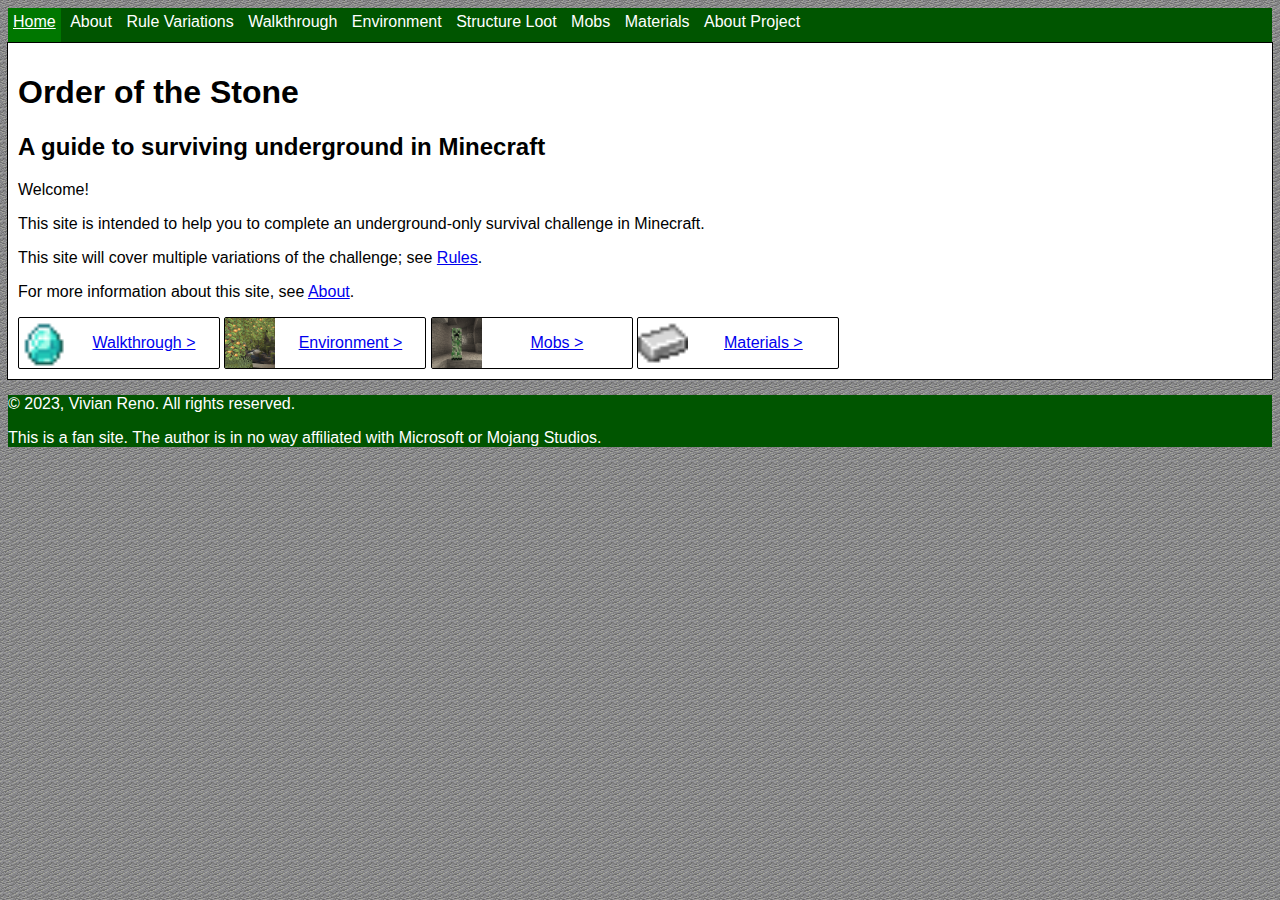
<file: index.html>
<!doctype html>

<html>
	<head>
		<meta charset="utf-8">
		<meta name="viewport" content="width=device-width, initial-scale=1">
		<title> home </title>
		<link href="styles/master.css" rel="stylesheet" />
		<link href="styles/homepage.css" rel="stylesheet" />
	</head>
	
	<body>
		<header>
			<nav tabindex="0">
				<div class="menu_potentially_dropdown">
					<a id="current_page" href="index.html"> Home </a>
					<a href="about.html"> About </a>
					<a href="rules.html"> Rule Variations </a>
					<a href="walkthrough.html"> Walkthrough </a>
					<a href="environment.html"> Environment </a>
					<a href="structure_loot.html"> Structure Loot </a>
					<a href="mobs.html"> Mobs </a>
					<a href="materials.html"> Materials </a>
					<a href="project.html"> About Project </a>
				</div>
			</nav>
		</header>
		<main>
			<header>
				<h1> Order of the Stone </h1>
				<h2> A guide to surviving underground in Minecraft </h2>
			</header>
			<section>
				<p> Welcome! </p>
				<p> This site is intended to help you to complete an underground-only survival challenge in Minecraft.
				<p> This site will cover multiple variations of the challenge; see <a href="rules.html">Rules</a>.
				<p> For more information about this site, see <a href="about.html">About</a>.
				
				<div class="link_block">
					<a href="walkthrough.html">
						<img alt="Diamond sprite" src="images/block_icons/diamond.png" />
						<p>Walkthrough &gt;</p>
					</a>
				</div>
				<div class="link_block">
					<a href="environment.html">
						<img alt="Screenshot of Glow Berries in a Lush Cave" src="images/game_screenshots/lush_cave_cropped.png" />
						<p>Environment &gt;</p>
					</a>
				</div>
				<div class="link_block">
					<a href="mobs.html">
						<img alt="Screenshot of a Creeper in a cave" src="images/game_screenshots/creeper_cropped.png" />
						<p>Mobs &gt;</p>
					</a>
				</div>
				<div class="link_block">
					<a href="materials.html">
						<img alt="Iron Ingot sprite" src="images/block_icons/iron_ingot.png" />
						<p>Materials &gt;</p>
					</a>
				</div>
			</section>
		</main>
		<footer>
			<p> &copy; 2023, Vivian Reno. All rights reserved. </p>
			<p> This is a fan site. The author is in no way affiliated with Microsoft or Mojang Studios. </p>
		</footer>
	</body>
</html>
</file>
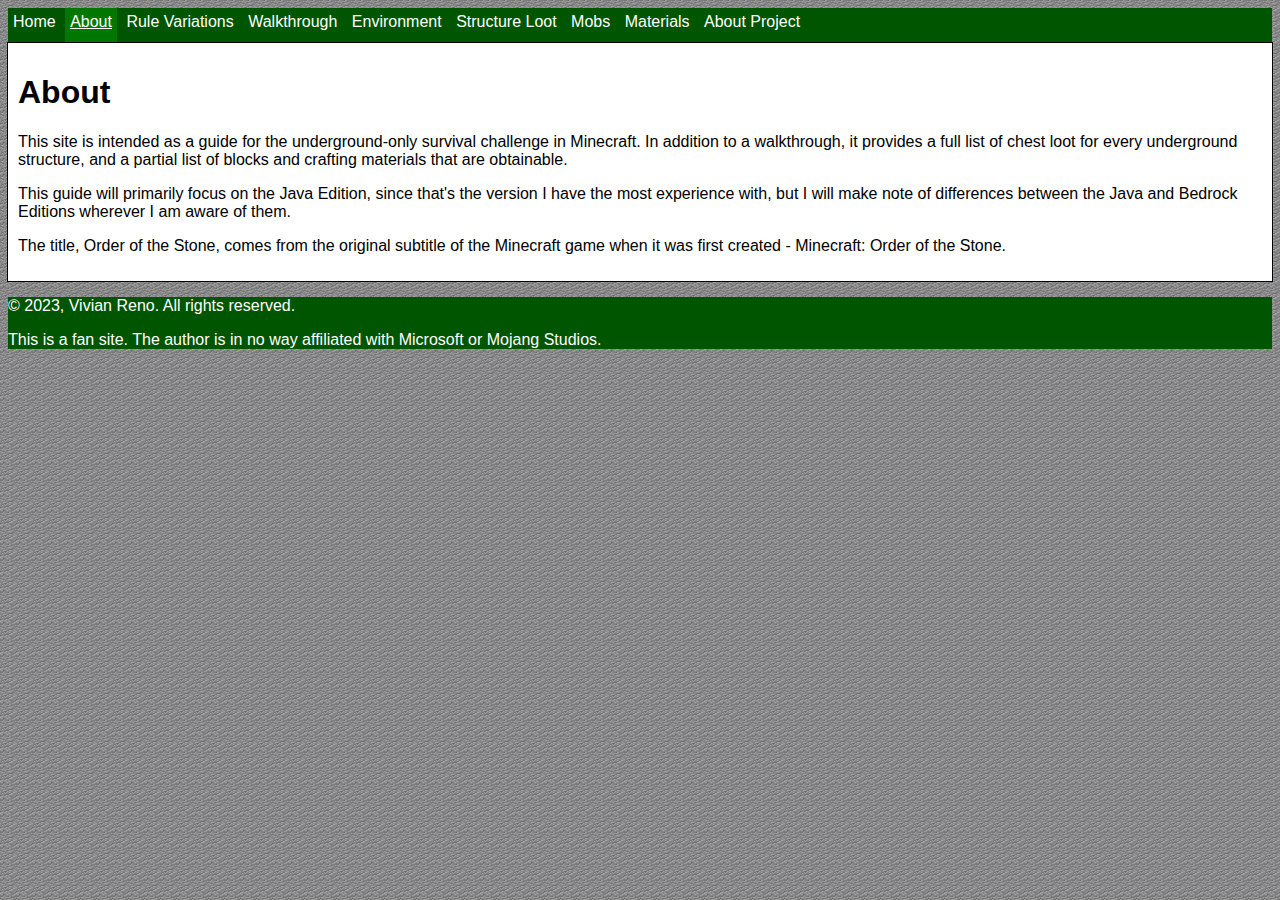
<file: about.html>
<!doctype html>

<html>
	<head>
		<meta charset="utf-8">
		<meta name="viewport" content="width=device-width, initial-scale=1">
		<title> about-site </title>
		<link href="styles/master.css" rel="stylesheet" />
		<link href="styles/article_page.css" rel="stylesheet" />
	</head>
	
	<body>
		<header>
			<nav tabindex="0">
				<div class="menu_potentially_dropdown">
					<a href="index.html"> Home </a>
					<a id="current_page" href="about.html"> About </a>
					<a href="rules.html"> Rule Variations </a>
					<a href="walkthrough.html"> Walkthrough </a>
					<a href="environment.html"> Environment </a>
					<a href="structure_loot.html"> Structure Loot </a>
					<a href="mobs.html"> Mobs </a>
					<a href="materials.html"> Materials </a>
					<a href="project.html"> About Project </a>
				</div>
			</nav>
		</header>
		<main>
			<h1> About </h1>
			<p> This site is intended as a guide for the underground-only
				survival challenge in Minecraft. In addition to a walkthrough,
				it provides a full list of chest loot for every underground
				structure, and a partial list of blocks and crafting materials
				that are obtainable. </p>
			<p> This guide will primarily focus on the Java Edition, since
				that's the version I have the most experience with, but I 
				will make note of differences between the Java and Bedrock
				Editions wherever I am aware of them. </p>
			<p> The title, Order of the Stone, comes from the original subtitle
				of the Minecraft game when it was first created - Minecraft: Order of the Stone. </p>
		</main>
		<footer>
			<p> &copy; 2023, Vivian Reno. All rights reserved. </p>
			<p> This is a fan site. The author is in no way affiliated with Microsoft or Mojang Studios. </p>
		</footer>
	</body>
</html>
</file>
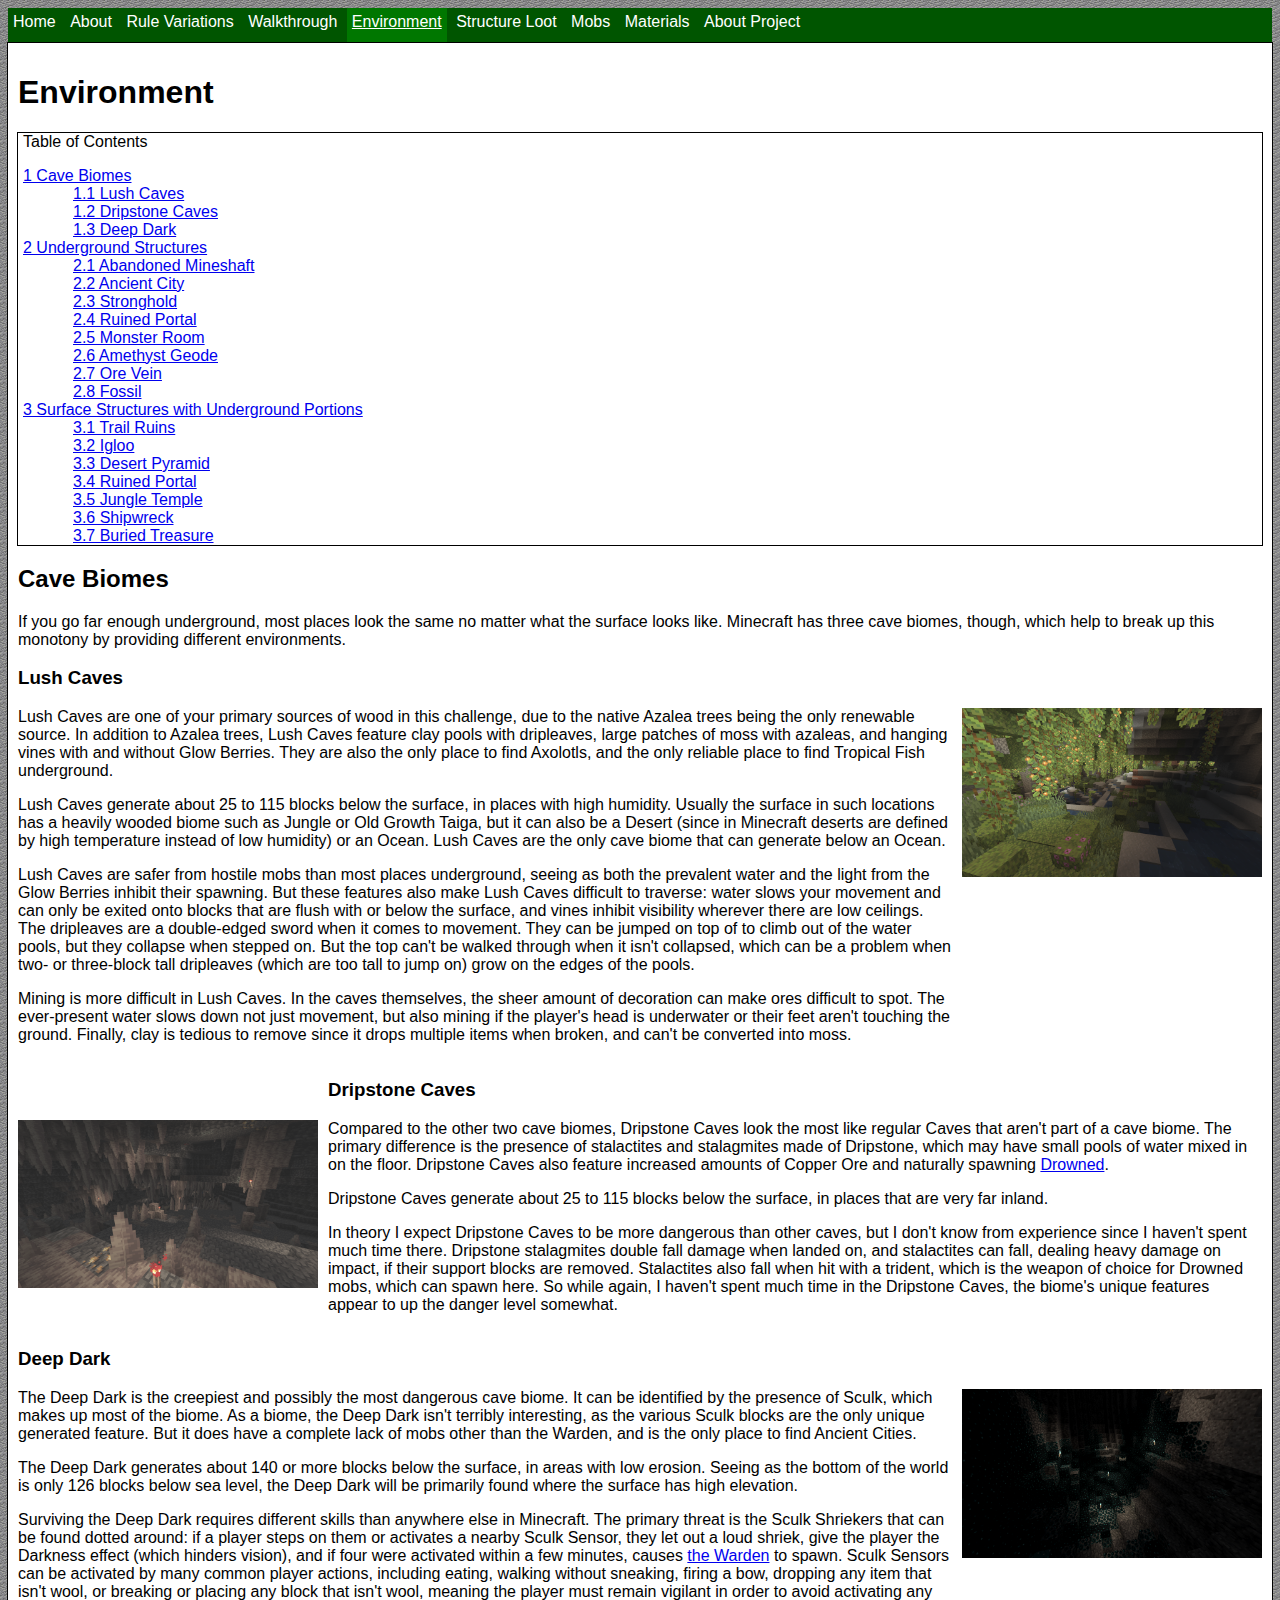
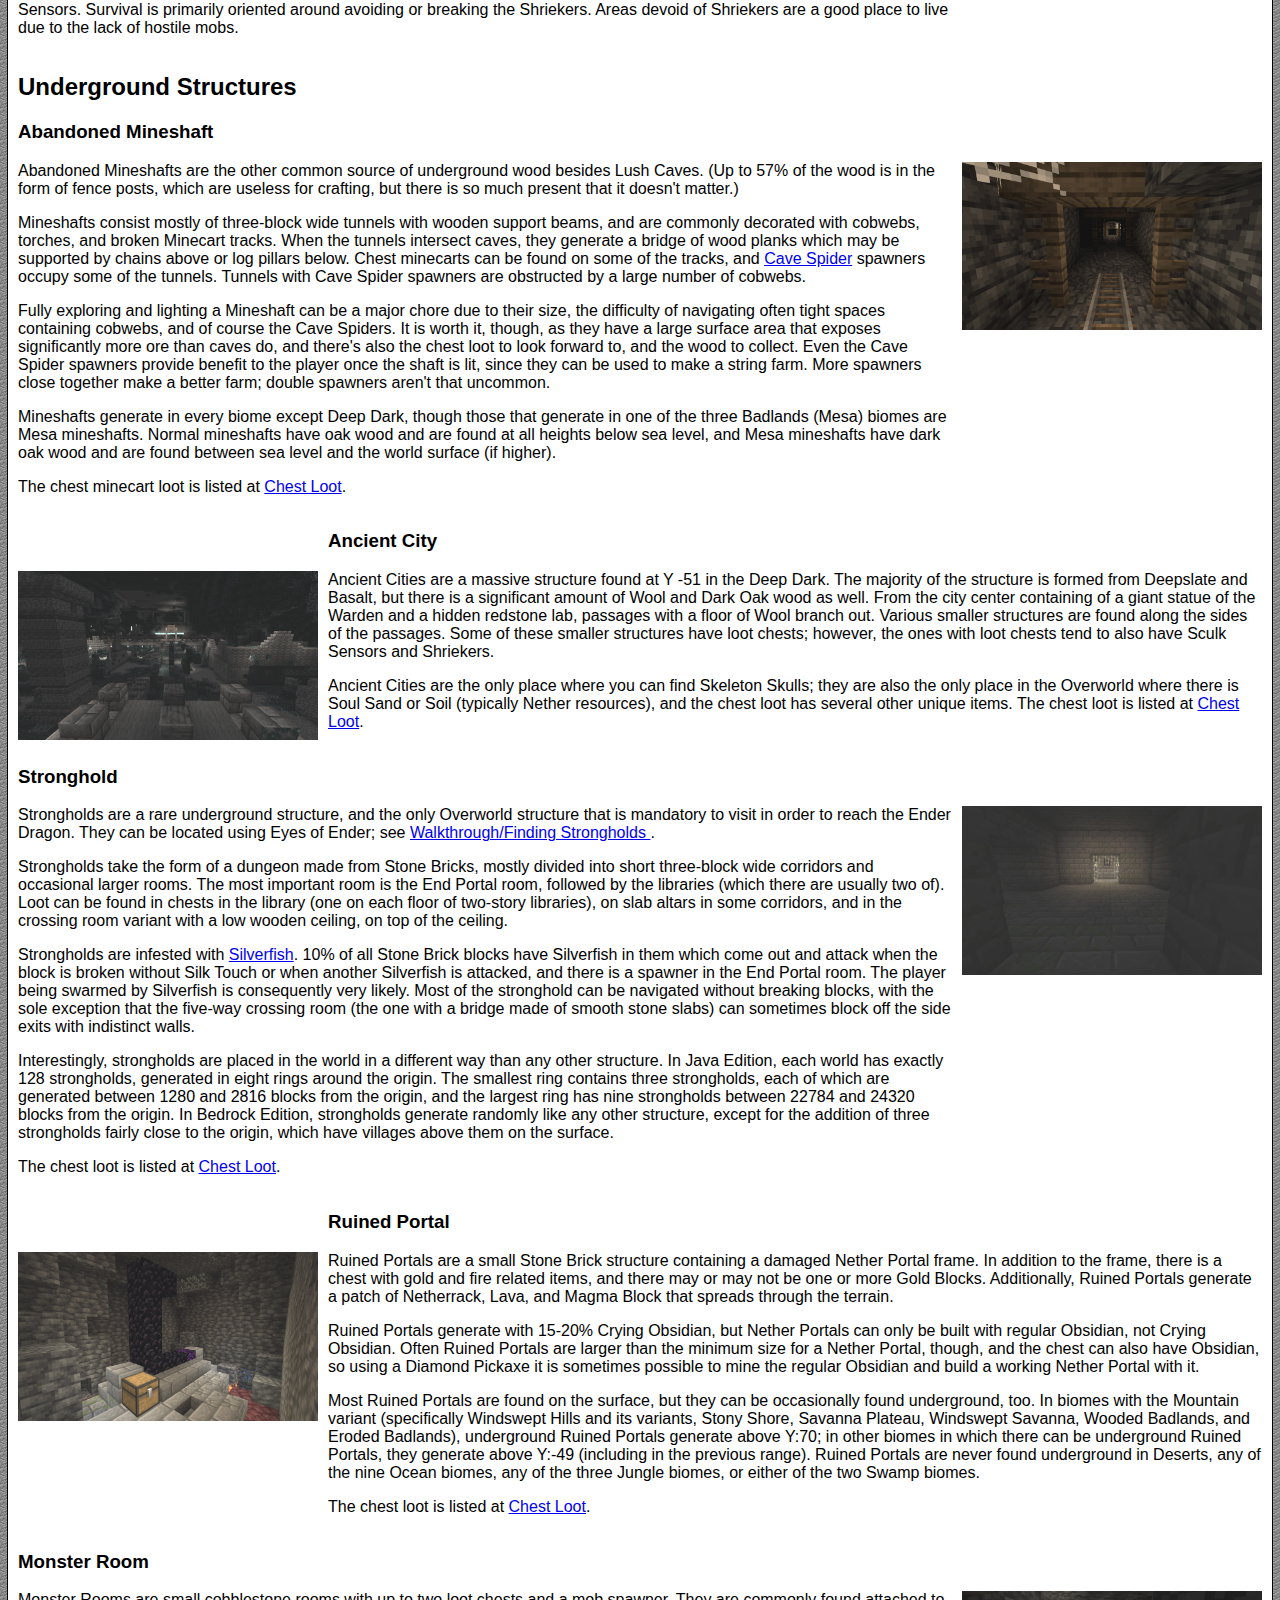
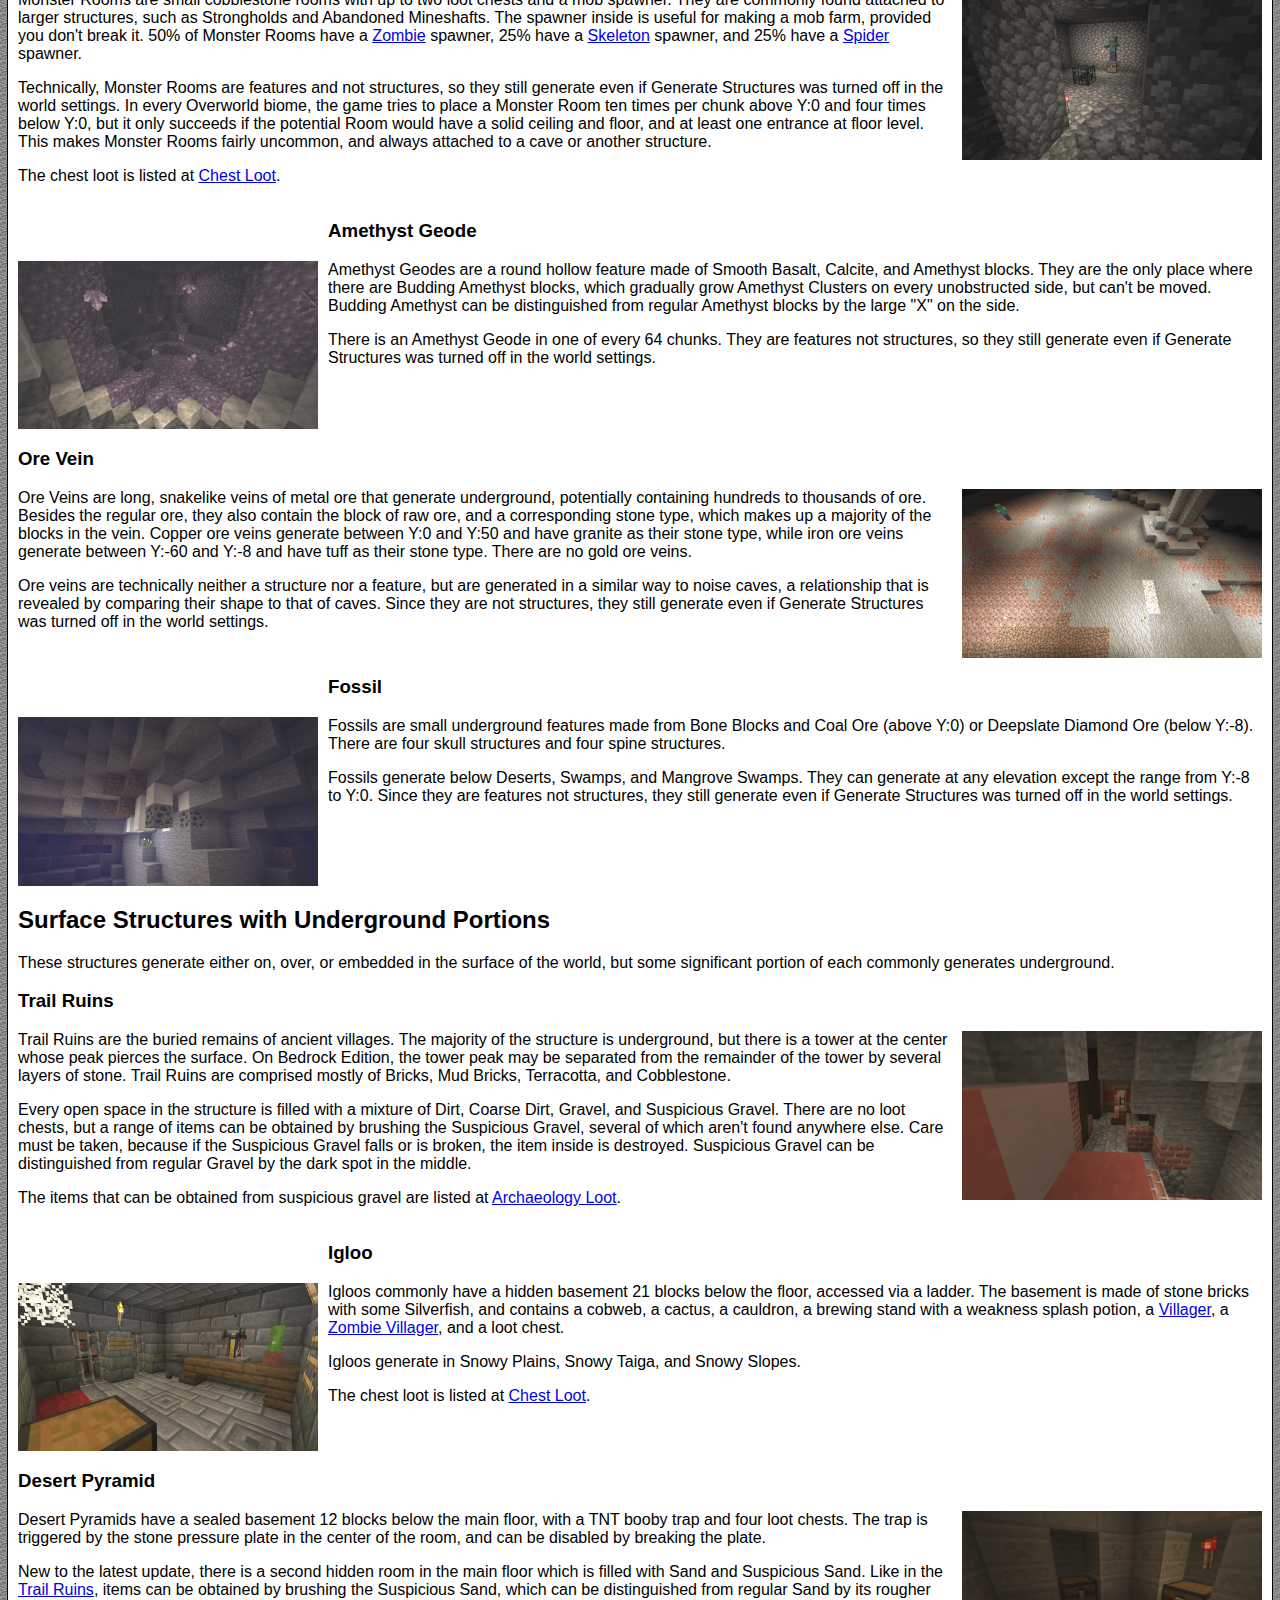
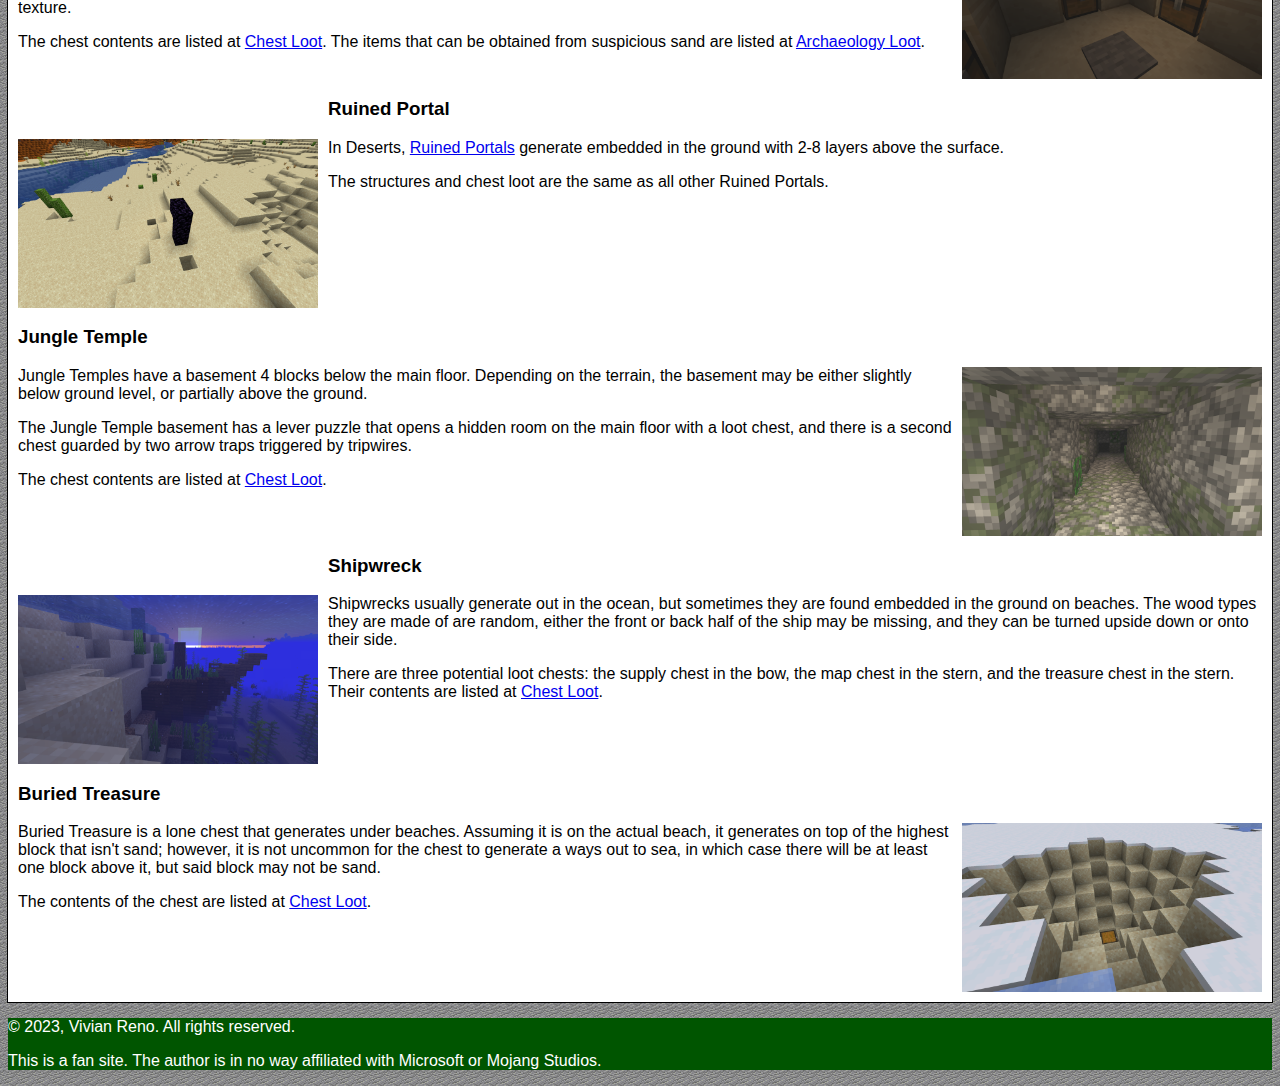
<file: environment.html>
<!doctype html>

<html>
	<head>
		<meta charset="utf-8">
		<meta name="viewport" content="width=device-width, initial-scale=1">
		<title> environment </title>
		<link href="styles/master.css" rel="stylesheet" />
		<link href="styles/article_page.css" rel="stylesheet" />
	</head>
	
	<body>
		<header>
			<nav tabindex="0">
				<div class="menu_potentially_dropdown">
					<a href="index.html"> Home </a>
					<a href="about.html"> About </a>
					<a href="rules.html"> Rule Variations </a>
					<a href="walkthrough.html"> Walkthrough </a>
					<a id="current_page" href="environment.html"> Environment </a>
					<a href="structure_loot.html"> Structure Loot </a>
					<a href="mobs.html"> Mobs </a>
					<a href="materials.html"> Materials </a>
					<a href="project.html"> About Project </a>
				</div>
			</nav>
		</header>
		<main>
			<h1> Environment </h1>
			<section class="table_of_contents">
				<p> Table of Contents </p>
				<a class="section_level_2" href="#cave-biomes">1 Cave Biomes</a><br>
					<a class="section_level_3" href="#lush-caves">1.1 Lush Caves</a><br>
					<a class="section_level_3" href="#dripstone-caves">1.2 Dripstone Caves</a><br>
					<a class="section_level_3" href="#deep-dark">1.3 Deep Dark</a><br>
				<a class="section_level_2" href="#underground-structures">2 Underground Structures</a><br>
					<a class="section_level_3" href="#mineshaft">2.1 Abandoned Mineshaft</a><br>
					<a class="section_level_3" href="#ancient-city">2.2 Ancient City</a><br>
					<a class="section_level_3" href="#stronghold">2.3 Stronghold</a><br>
					<a class="section_level_3" href="#ruined-portal">2.4 Ruined Portal</a><br>
					<a class="section_level_3" href="#monster-room">2.5 Monster Room</a><br>
					<a class="section_level_3" href="#amethyst-geode">2.6 Amethyst Geode</a><br>
					<a class="section_level_3" href="#ore-vein">2.7 Ore Vein</a><br>
					<a class="section_level_3" href="#fossil">2.8 Fossil</a><br>
				<a class="section_level_2" href="#surface-structures">3 Surface Structures with Underground Portions</a><br>
					<a class="section_level_3" href="#trail-ruin">3.1 Trail Ruins</a><br>
					<a class="section_level_3" href="#igloo">3.2 Igloo</a><br>
					<a class="section_level_3" href="#desert-pyramid">3.3 Desert Pyramid</a><br>
					<a class="section_level_3" href="#ruined-portal-desert">3.4 Ruined Portal</a><br>
					<a class="section_level_3" href="#jungle-pyramid">3.5 Jungle Temple</a><br>
					<a class="section_level_3" href="#shipwreck-beached">3.6 Shipwreck</a><br>
					<a class="section_level_3" href="#buried-treasure">3.7 Buried Treasure</a><br>
			</section>
			<section id="cave-biomes">
				<h2> Cave Biomes </h2>
				<p> If you go far enough underground, most places look the same no matter what the
					surface looks like. Minecraft has three cave biomes, though, which help to break up
					this monotony by providing different environments. </p>
				<section id="lush-caves" class="odd">
					<h3> Lush Caves </h3>
					<img alt="Screenshot of a Lush Cave" src="images/game_screenshots/lush_cave.png" />
					<p> Lush Caves are one of your primary sources of wood in this challenge, due to the
						native Azalea trees being the only renewable source.
						In addition to Azalea trees, Lush Caves feature clay pools with dripleaves,
						large patches of moss with azaleas, and hanging vines with and without Glow Berries.
						They are also the only place to find Axolotls, and the only reliable place 
						to find Tropical Fish underground. </p>
					<p> Lush Caves generate about 25 to 115 blocks below the surface, in places with high humidity.
						Usually the surface in such locations has a heavily wooded biome such as Jungle
						or Old Growth Taiga, but it can also be a Desert (since in Minecraft deserts are defined by
						high temperature instead of low humidity) or an Ocean. Lush Caves are the only cave biome that
						can generate below an Ocean. </p>
					<p> Lush Caves are safer from hostile mobs than most places underground,
						seeing as both the prevalent water and the light from the Glow Berries inhibit
						their spawning. But these features also make Lush Caves difficult to traverse:
						water slows your movement and can only be exited onto blocks that are flush with 
						or below the surface, and vines inhibit visibility wherever there are low ceilings.
						The dripleaves are a double-edged sword when it comes to movement. They can be
						jumped on top of to climb out of the water pools, but they collapse when stepped
						on. But the top can't be walked through when it isn't collapsed, which can be a
						problem when two- or three-block tall dripleaves (which are too tall to jump on)
						grow on the edges of the pools. </p>
					<p> Mining is more difficult in Lush Caves. In the caves themselves,
						the sheer amount of decoration can make ores difficult to spot.
						The ever-present water slows down not just movement, but also mining if
						the player's head is underwater or their feet aren't touching the ground.
						Finally, clay is tedious to remove since it drops multiple items when broken,
						and can't be converted into moss. </p>
				</section>
				<section id="dripstone-caves" class="even">
					<h3> Dripstone Caves </h3>
					<img alt="Screenshot of a Dripstone Cave" src="images/game_screenshots/dripstone_cave.png">
					<p> Compared to the other two cave biomes, Dripstone Caves look the most like regular Caves
						that aren't part of a cave biome. The primary difference is the presence of stalactites
						and stalagmites made of Dripstone, which may have small pools of water mixed in on the floor.
						Dripstone Caves also feature increased amounts of Copper Ore and naturally spawning
						<a href="mobs.html#drowned">Drowned</a>.
						</p>
					<p> Dripstone Caves generate about 25 to 115 blocks below the surface, 
						in places that are very far inland. </p>
					<p> In theory I expect Dripstone Caves to be more dangerous than other caves, but I don't know
						from experience since I haven't spent much time there. Dripstone stalagmites double
						fall damage when landed on, and stalactites can fall, dealing heavy damage on impact, if their 
						support blocks are removed.	Stalactites also fall when hit with a trident, which is the
						weapon of choice for Drowned mobs, which can spawn here. So while again, I haven't spent
						much time in the Dripstone Caves, the biome's unique features appear to up the danger level 
						somewhat. </p>
				</section>
				<section id="deep-dark" class="odd">
					<h3> Deep Dark </h3>
					<img alt="Screenshot of the Deep Dark" src="images/game_screenshots/deep_dark.png">
					<p> The Deep Dark is the creepiest and possibly the most dangerous cave biome. It can be
						identified by the presence of Sculk, which makes up most of the biome. As a biome, the Deep Dark
						isn't terribly interesting, as the various Sculk blocks are the only unique generated feature. 
						But it does have a complete lack of mobs other than the Warden, and is the only place to find
						Ancient Cities. </p>
					<p> The Deep Dark generates about 140 or more blocks below the surface, in areas with low erosion.
						Seeing as the bottom of the world is only 126 blocks below sea level, the Deep Dark will be
						primarily found where the surface has high elevation. </p>
					<p> Surviving the Deep Dark requires different skills than anywhere else in Minecraft.
						The primary threat is the Sculk Shriekers that can be found dotted around:
						if a player steps on them or activates a nearby Sculk Sensor, they let out a loud
						shriek, give the player the Darkness effect (which hinders vision), and if four were
						activated within a few minutes, causes <a href="mobs.html#warden">the Warden</a> to spawn. 
						Sculk Sensors can be activated by many common player actions, including eating, walking without
						sneaking, firing a bow, dropping any item that isn't wool, or breaking or placing any block that
						isn't wool, meaning the player must remain vigilant in order to avoid activating any Sensors. 
						Survival is primarily oriented around avoiding or breaking the Shriekers. Areas devoid of 
						Shriekers are a good place to live due to the lack of hostile mobs. </p>
				</section>
			</section>
			<section id="underground-structures">
				<h2> Underground Structures </h3>
				<section id="mineshaft" class="odd">
					<h3> Abandoned Mineshaft </h3>
					<img alt="Screenshot of an Abandoned Mineshaft" src="images/game_screenshots/abandoned_mineshaft.png">
					<p> Abandoned Mineshafts are the other common source of underground wood besides Lush Caves.
						(Up to 57% of the wood is in the form of fence posts, which are useless for crafting,
						but there is so much present that it doesn't matter.)</p>
					<p> Mineshafts consist mostly of three-block wide tunnels with wooden support beams, and are
						commonly decorated with cobwebs, torches, and broken Minecart tracks. When the tunnels
						intersect caves, they generate a bridge of wood planks which may be supported by chains
						above or log pillars below. Chest minecarts	can be found on some of the tracks, and 
						<a href="mobs.html#cave-spider">Cave Spider</a> spawners occupy some of the tunnels. 
						Tunnels with Cave Spider spawners are obstructed by a large number of cobwebs. </p>
					<p> Fully exploring and lighting a Mineshaft can be a major chore due to their size, the
						difficulty of navigating often tight spaces containing cobwebs, and of course the Cave 
						Spiders. It is worth it, though, as they have a large surface area that exposes
						significantly more ore than caves do, and there's also the chest loot to look forward to,
						and the wood to collect. Even the Cave Spider spawners provide benefit to the player
						once the shaft is lit, since they can be used to make a string farm. More spawners close
						together make a better farm; double spawners aren't that uncommon. </p>
					<p> Mineshafts generate in every biome except Deep Dark, though those that generate in one of
						the three Badlands (Mesa) biomes are Mesa mineshafts. Normal mineshafts have oak wood and
						are found at all heights below sea level, and Mesa mineshafts have dark oak wood and are 
						found between sea level and the world surface (if higher). </p>
					<p> The chest minecart loot is listed at <a href="structure_loot.html#mineshaft">Chest Loot</a>.</p>
				</section>
				<section id="ancient-city" class="even">
					<h3> Ancient City </h3>
					<img alt="Screenshot of an Ancient City" src="images/game_screenshots/ancient_city.png">
					<p> Ancient Cities are a massive structure found at Y -51 in the Deep Dark. The majority
						of the structure is formed from Deepslate and Basalt, but there is a significant amount
						of Wool and Dark Oak wood as well. From the city center containing of a giant statue 
						of the Warden and a hidden redstone lab, passages with a floor of Wool branch out. 
						Various smaller structures are found along the sides of the passages. Some of these 
						smaller	structures have loot chests; however, the ones with loot chests tend to also 
						have Sculk Sensors and Shriekers. </p>
					<p> Ancient Cities are the only place where you can find Skeleton Skulls; they are also
						the only place in the Overworld where there is Soul Sand or Soil (typically Nether 
						resources), and the chest loot has several other unique items. The chest loot is
						listed at <a href="structure_loot.html#ancient-city">Chest Loot</a>.</p>
				</section>
				<section id="stronghold" class="odd">
					<h3> Stronghold </h3>
					<img alt="Screenshot of a Stronghold crossing and portal room" src="images/game_screenshots/stronghold.png">
					<p> Strongholds are a rare underground structure, and the only Overworld structure that is mandatory to
						visit in order to reach the Ender Dragon. They can be located using Eyes of Ender; see 
						<a href="walkthrough.html#finding-strongholds"> Walkthrough/Finding Strongholds </a>.</p>
					<p> Strongholds take the form of a dungeon made from Stone Bricks, mostly divided into short three-block
						wide corridors and occasional larger rooms. The most important room is the End Portal room, followed 
						by the libraries (which there are usually two of). Loot can be found in chests in the library (one on
						each floor of two-story libraries), on slab altars in some corridors, and in the crossing room variant
						with a low wooden ceiling, on top of the ceiling. </p>
					<p> Strongholds are infested with <a href="mobs.html#silverfish">Silverfish</a>. 10% of all Stone Brick
						blocks have Silverfish in them which come out and attack when the block is broken without Silk Touch
						or when another Silverfish is attacked, and there is a spawner in the End Portal room. The player 
						being swarmed by Silverfish is consequently very likely. Most of the stronghold can be navigated 
						without breaking blocks, with the sole exception that the five-way crossing room (the one with a 
						bridge made of smooth stone slabs) can sometimes block off the side exits with indistinct walls. </p>
					<p> Interestingly, strongholds are placed in the world in a different way than any other structure. 
						In Java Edition, each world has exactly 128 strongholds, generated in eight rings around the origin.
						The smallest ring contains three strongholds, each of which are generated between 1280 and 2816 blocks
						from the origin, and the largest ring has nine strongholds between 22784 and 24320 blocks from the
						origin. In Bedrock Edition, strongholds generate randomly like any other structure, except for the 
						addition of three strongholds fairly close to the origin, which have villages above them on the 
						surface. </p>
					<p> The chest loot is listed at <a href="structure_loot.html#stronghold">Chest Loot</a>.</p>
				</section>
				<section id="ruined-portal" class="even">
					<h3> Ruined Portal </h3>
					<img alt="Screenshot of an underground Ruined Portal" src="images/game_screenshots/underground_ruined_portal.png">
					<p> Ruined Portals are a small Stone Brick structure containing a damaged Nether Portal frame. 
						In addition to the frame, there is a chest with gold and fire related items, and there may
						or may not be one or more Gold Blocks. Additionally, Ruined Portals generate a patch of 
						Netherrack, Lava, and Magma Block that spreads through the terrain. </p>
					<p> Ruined Portals generate with 15-20% Crying Obsidian, but Nether Portals can only be built 
						with regular Obsidian, not Crying Obsidian. Often Ruined Portals are larger than the 
						minimum size for a Nether Portal, though, and the chest can also have Obsidian, so using a
						Diamond Pickaxe it is sometimes possible to mine the regular Obsidian and build a working 
						Nether Portal with it. </p>
					<p> Most Ruined Portals are found on the surface, but they can be occasionally found 
						underground, too. In biomes with the Mountain variant (specifically Windswept Hills and 
						its variants, Stony Shore, Savanna Plateau, Windswept Savanna, Wooded Badlands, and Eroded
						Badlands), underground Ruined Portals generate above Y:70; in other biomes in which there 
						can be underground Ruined Portals, they generate above Y:-49 (including in the previous 
						range). Ruined Portals are never found underground in Deserts, any of the nine Ocean
						biomes, any of the three Jungle biomes, or either of the two Swamp biomes.</p>
					<p> The chest loot is listed at <a href="structure_loot.html#ruined-portal">Chest Loot</a>.</p>
				</section>
				<section id="monster-room" class="odd">
					<h3> Monster Room </h3>
					<img alt="Screenshot of a Monster Room with a Zombie spawner" src="images/game_screenshots/monster_room.png">
					<p> Monster Rooms are small cobblestone rooms with up to two loot chests and a mob spawner.
					They are commonly found attached to larger structures, such as Strongholds and Abandoned
					Mineshafts. The spawner inside is useful for making a mob farm, provided you don't break
					it. 50% of Monster Rooms have a <a href="mobs.html#zombie">Zombie</a> spawner, 25% have
					a <a href="mobs.html#skeleton">Skeleton</a> spawner, and 25% have a 
					<a href="mobs.html#spider">Spider</a> spawner. </p>
					<p> Technically, Monster Rooms are features and not structures, so they still generate
					even if Generate Structures was turned off in the world settings. In every Overworld
					biome, the game tries to place a Monster Room ten times per chunk above Y:0 and four times
					below Y:0, but it only succeeds if the potential Room would have a solid ceiling and floor, 
					and at least one entrance at floor level. This makes Monster Rooms fairly uncommon, and 
					always attached to a cave or another structure. </p>
					<p> The chest loot is listed at <a href="structure_loot.html#monster-room">Chest Loot</a>.</p>
				</section>
				<section id="amethyst-geode" class="even">
					<h3> Amethyst Geode </h3>
					<img alt="Screenshot of an Amethyst Geode" src="images/game_screenshots/amethyst_geode.png">
					<p> Amethyst Geodes are a round hollow feature made of Smooth Basalt, Calcite, and Amethyst 
						blocks. They are the only place where there are Budding Amethyst blocks, which gradually 
						grow Amethyst Clusters on every unobstructed side, but can't be moved. Budding Amethyst
						can be distinguished from regular Amethyst blocks by the large "X" on the side. </p>
					<p> There is an Amethyst Geode in one of every 64 chunks. They are features not structures,
						so they still generate even if Generate Structures was turned off in the world settings. </p>
				</section>
				<section id="ore-vein" class="odd">
					<h3> Ore Vein </h3>
					<img alt="Screenshot of a copper Ore Vein" src="images/game_screenshots/copper_ore_vein.png">
					<p> Ore Veins are long, snakelike veins of metal ore that generate underground, potentially
						containing hundreds to thousands of ore. Besides the regular ore, they also contain the
						block of raw ore, and a corresponding stone type, which makes up a majority of the blocks
						in the vein. Copper ore veins generate between Y:0 and Y:50 and have granite as
						their stone type, while iron ore veins generate between Y:-60 and Y:-8 and have tuff as
						their stone type. There are no gold ore veins. </p>
					<p> Ore veins are technically neither a structure nor a feature, but are generated in a
						similar way to noise caves, a relationship that is revealed by comparing their shape
						to that of caves. Since they are not structures, they still generate even if Generate 
						Structures was turned off in the world settings. </p>
				</section>
				<section id="fossil" class="even">
					<h3> Fossil </h3>
					<img alt="Screenshot of a Fossil in a flooded cave" src="images/game_screenshots/underwater_fossil.png">
					<p> Fossils are small underground features made from Bone Blocks and Coal Ore (above Y:0)
						or Deepslate Diamond Ore (below Y:-8). There are four skull structures and four spine
						structures. </p>
					<p> Fossils generate below Deserts, Swamps, and Mangrove Swamps. They can generate at any
						elevation except the range from Y:-8 to Y:0. Since they are features not structures,
						they still generate even if Generate Structures was turned off in the world settings. </p>
				</section>
			</section>
			<section id="surface-structures">
				<h2> Surface Structures with Underground Portions </h2>
				<p> These structures generate either on, over, or embedded in the surface of the world,
					but some significant portion of each commonly generates underground. </p>
				<section id="trail-ruin" class="odd">
					<h3> Trail Ruins </h3>
					<img alt="Screenshot of an excavated Trail Ruin" src="images/game_screenshots/excavated_trail_ruin.png">
					<p> Trail Ruins are the buried remains of ancient villages. The majority of the structure
						is underground, but there is a tower at the center whose peak pierces the surface. On
						Bedrock Edition, the tower peak may be separated from the remainder of the tower by
						several layers of stone. Trail Ruins are comprised mostly of Bricks, Mud Bricks, 
						Terracotta, and Cobblestone. </p>
					<p> Every open space in the structure is filled with a mixture of Dirt, Coarse Dirt,
						Gravel, and Suspicious Gravel. There are no loot chests, but a range of items
						can be obtained by brushing the Suspicious Gravel, several of which aren't found
						anywhere else. Care must be taken, because if the Suspicious Gravel falls or is 
						broken, the item inside is destroyed. Suspicious Gravel can be distinguished from
						regular Gravel by the dark spot in the middle.</p>
					<p> The items that can be obtained from suspicious gravel are listed at 
						<a href="structure_loot.html#trail-ruin">Archaeology Loot</a>.</p>
				</section>
				<section id="igloo" class="even">
					<h3> Igloo </h3>
					<img alt="Screenshot of an Igloo basement" src="images/game_screenshots/igloo_basement.png">
					<p> Igloos commonly have a hidden basement 21 blocks below the floor, accessed via a ladder.
						The basement is made of stone bricks with some Silverfish, and contains a cobweb, a
						cactus, a cauldron, a brewing stand with a weakness splash potion, a 
						<a href="mobs.html#villager">Villager</a>, a 
						<a href="mobs.html#zombie_villager">Zombie Villager</a>, and a loot chest. </p>
					<p> Igloos generate in Snowy Plains, Snowy Taiga, and Snowy Slopes. </p>
					<p> The chest loot is listed at <a href="structure_loot.html#igloo">Chest Loot</a>.</p>
				</section>
				<section id="desert-pyramid" class="odd">
					<h3> Desert Pyramid </h3>
					<img alt="Screenshot of a Desert Pyramid basement" src="images/game_screenshots/desert_temple_basement.png">
					<p> Desert Pyramids have a sealed basement 12 blocks below the main floor, with a TNT
						booby trap and four loot chests. The trap is triggered by the stone pressure plate
						in the center of the room, and can be disabled by breaking the plate. </p>
					<p> New to the latest update, there is a second hidden room in the main floor which is 
						filled with Sand and Suspicious Sand. Like in the <a href="#trail-ruin">Trail Ruins</a>, items can be obtained
						by brushing the Suspicious Sand, which can be distinguished from regular Sand by its 
						rougher texture.</p>
					<p> The chest contents are listed at <a href="structure_loot.html#desert-pyramid">Chest Loot</a>. 
						The items that can be obtained from suspicious sand are listed at 
						<a href="structure_loot.html#desert-pyramid-archaeology">Archaeology Loot</a>.</p>
				</section>
				</section>
				<section id="ruined-portal-desert" class="even">
					<h3> Ruined Portal </h3>
					<img alt="Screenshot of a Ruined Portal in a desert" src="images/game_screenshots/desert_ruined_portal.png">
					<p> In Deserts, <a href="#ruined-portal">Ruined Portals</a> generate embedded in the ground with 2-8 layers above the surface. </p>
					<p> The structures and chest loot are the same as all other Ruined Portals.</p>
				</section>
				<section id="jungle-pyramid" class="odd">
					<h3> Jungle Temple </h3>
					<img alt="Screenshot of a Jungle Temple basement" src="images/game_screenshots/jungle_temple_basement.png">
					<p> Jungle Temples have a basement 4 blocks below the main floor.
						Depending on the terrain, the basement may be either slightly
						below ground level, or partially above the ground. </p>
					<p> The Jungle Temple basement has a lever puzzle that opens a hidden
						room on the main floor with a loot chest, and there is a second
						chest guarded by two arrow traps triggered by tripwires. </p>
					<p> The chest contents are listed at <a href="structure_loot.html#jungle-pyramid">Chest Loot</a>.</p>
				</section>
				<section id="shipwreck-beached" class="even">
					<h3> Shipwreck </h3>
					<img alt="Screenshot of a beached Shipwreck" src="images/game_screenshots/beached_shipwreck.png">
					<p> Shipwrecks usually generate out in the ocean, but sometimes they are
						found embedded in the ground on beaches. The wood types they are made
						of are random, either the front or back half of the ship may be missing, 
						and they can be turned upside down or onto their side. </p>
					<p> There are three potential loot chests: the supply chest in the bow,
						the map chest in the stern, and the treasure chest in the stern. Their
						contents are listed at <a href="structure_loot.html#shipwrecked-beached">Chest Loot</a>.</p>
				</section>
				<section id="buried-treasure" class="odd">
					<h3> Buried Treasure </h3>
					<img alt="Screenshot of a dug-up Buried Treasure" src="images/game_screenshots/excavated_buried_treasure.png">
					<p> Buried Treasure is a lone chest that generates under beaches.
						Assuming it is on the actual beach, it generates on top of the
						highest block that isn't sand; however, it is not uncommon
						for the chest to generate a ways out to sea, in which case
						there will be at least one block above it, but said block
						may not be sand.</p>
					<p> The contents of the chest are listed at <a href="structure_loot.html#buried_treasure">Chest Loot</a>.</p>
				</section>
			</section>
		</main>
		<footer>
			<p> &copy; 2023, Vivian Reno. All rights reserved. </p>
			<p> This is a fan site. The author is in no way affiliated with Microsoft or Mojang Studios. </p>
		</footer>
	</body>
</html>
</file>
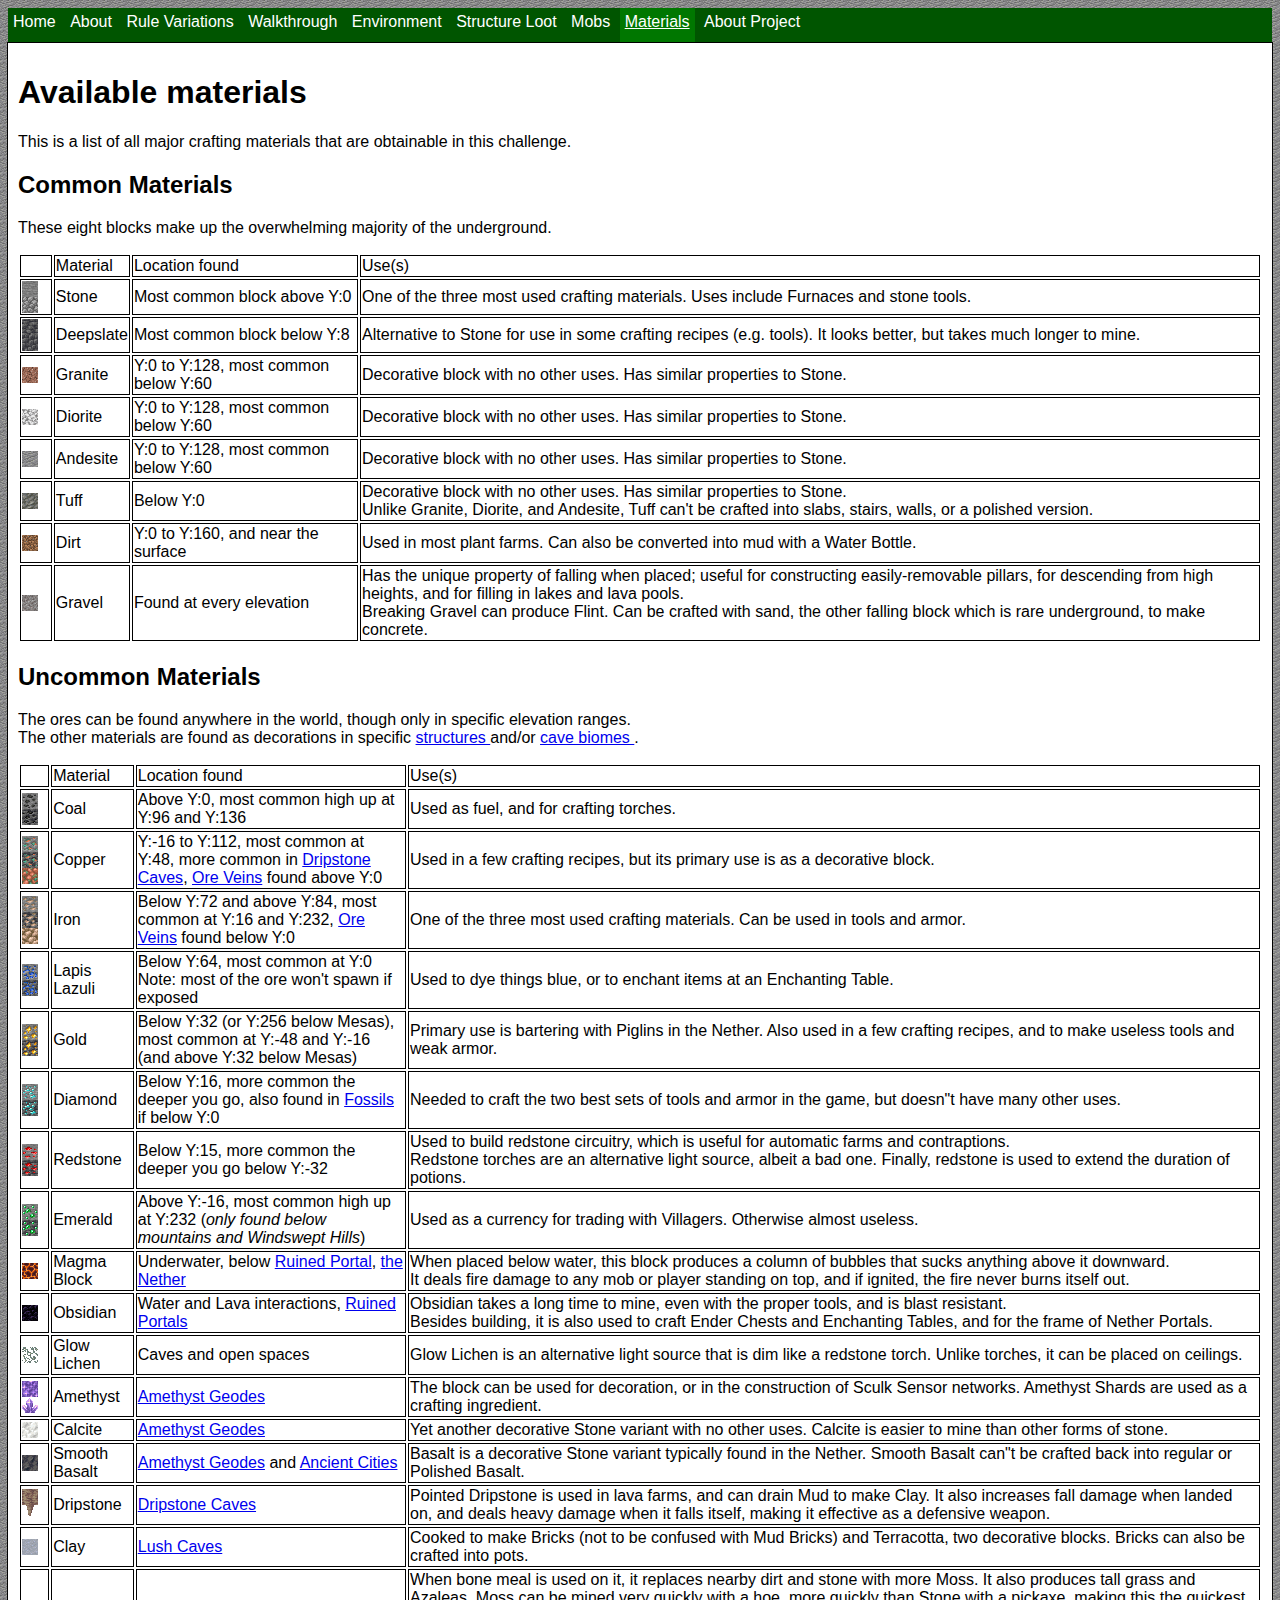
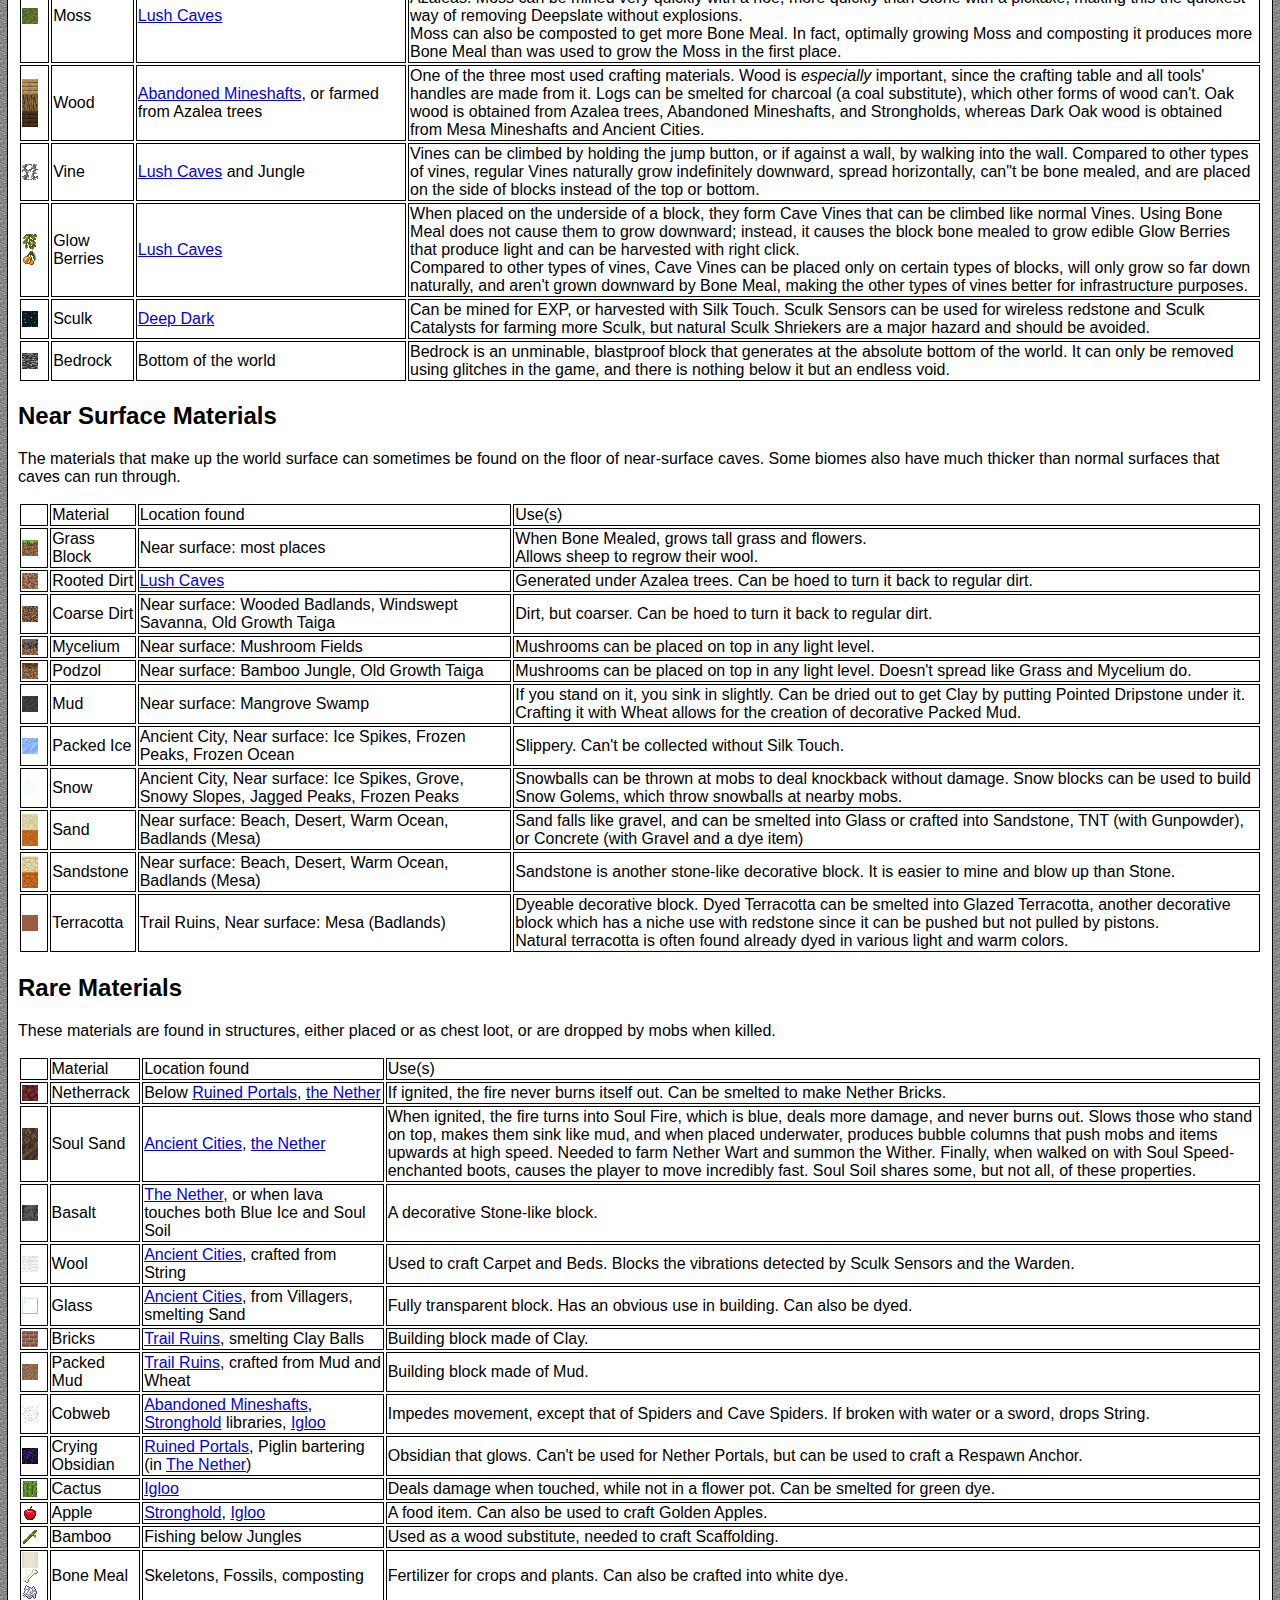
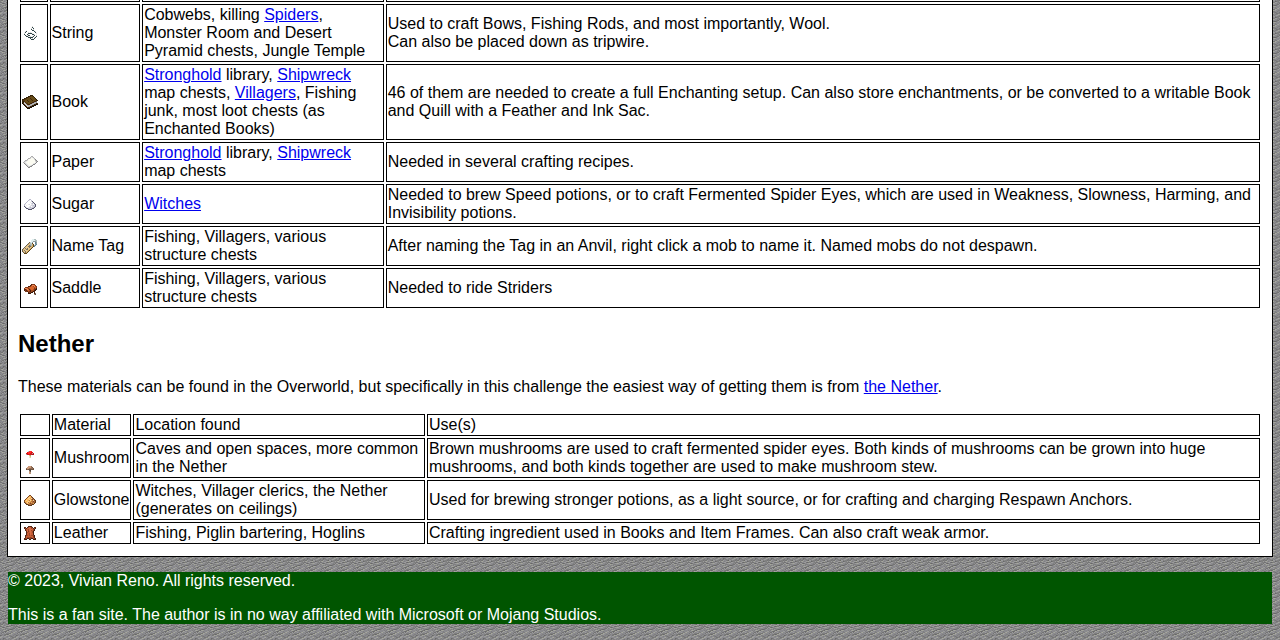
<file: materials.html>
<!doctype html>

<html>
	<head>
		<meta charset="utf-8">
		<meta name="viewport" content="width=device-width, initial-scale=1">
		<title> materials </title>
		<link href="styles/master.css" rel="stylesheet" />
		<link href="styles/list_page.css" rel="stylesheet" />
	</head>
	
	<body>
		<header>
			<nav tabindex="0">
				<div class="menu_potentially_dropdown">
					<a href="index.html"> Home </a>
					<a href="about.html"> About </a>
					<a href="rules.html"> Rule Variations </a>
					<a href="walkthrough.html"> Walkthrough </a>
					<a href="environment.html"> Environment </a>
					<a href="structure_loot.html"> Structure Loot </a>
					<a href="mobs.html"> Mobs </a>
					<a id="current_page" href="materials.html"> Materials </a>
					<a href="project.html"> About Project </a>
				</div>
			</nav>
		</header>
		<main>
			<header>
				<h1> Available materials </h1>
				<p> This is a list of all major crafting materials that are obtainable in this challenge. </p>
			</header>
			<section>
				<h2> Common Materials </h2>
				<p> These eight blocks make up the overwhelming majority of the underground. </p>
				<table>
					<thead><td></td><td>Material</td><td>Location found</td><td>Use(s)</td></thead>
					<tr>
						<td class="block_icon_column">
							<img class="block_icon" alt="Stone block texture" src="images/block_icons/stone.png" />
							<img class="block_icon" alt="Cobblestone block texture" src="images/block_icons/cobblestone.png" />
						</td>
						<td>Stone</td>
						<td>Most common block above Y:0</td>
						<td>One of the three most used crafting materials. Uses include Furnaces and stone tools.</td>
					</tr>
					<tr>
						<td class="block_icon_column">
							<img class="block_icon" alt="Deepslate block texture" src="images/block_icons/deepslate.png" />
							<img class="block_icon" alt="Cobbled Deepslate block texture" src="images/block_icons/cobbled_deepslate.png" />
						</td>
						<td>Deepslate</td>
						<td>Most common block below Y:8</td>
						<td>Alternative to Stone for use in some crafting recipes (e.g. tools). 
							It looks better, but takes much longer to mine.</td>
					</tr>
					<tr>
						<td class="block_icon_column">
							<img class="block_icon" alt="Granite block texture" src="images/block_icons/granite.png" />
						</td>
						<td>Granite</td>
						<td>Y:0 to Y:128, most common below Y:60</td>
						<td>Decorative block with no other uses. Has similar properties to Stone.</td>
					</tr>
					<tr>
						<td class="block_icon_column">
							<img class="block_icon" alt="Diorite block texture" src="images/block_icons/diorite.png" />
						</td>
						<td>Diorite</td>
						<td>Y:0 to Y:128, most common below Y:60</td>
						<td>Decorative block with no other uses. Has similar properties to Stone.</td>
					</tr>
					<tr>
						<td class="block_icon_column">
							<img class="block_icon" alt="Andesite block texture" src="images/block_icons/andesite.png" />
						</td>
						<td>Andesite</td>
						<td>Y:0 to Y:128, most common below Y:60</td>
						<td>Decorative block with no other uses. Has similar properties to Stone.</td>
					</tr>
					<tr>
						<td class="block_icon_column">
							<img class="block_icon" alt="Tuff block texture" src="images/block_icons/tuff.png" />
						</td>
						<td>Tuff</td>
						<td>Below Y:0</td>
						<td>Decorative block with no other uses. Has similar properties to Stone.
							<br> Unlike Granite, Diorite, and Andesite, Tuff can't be crafted into
							slabs, stairs, walls, or a polished version.</td>
					</tr>
					<tr>
						<td class="block_icon_column">
							<img class="block_icon" alt="Dirt block texture" src="images/block_icons/dirt.png" />
						</td>
						<td>Dirt</td>
						<td>Y:0 to Y:160, and near the surface</td>
						<td>Used in most plant farms. Can also be converted into mud with a Water Bottle.</td>
					</tr>
					<tr>
						<td class="block_icon_column">
							<img class="block_icon" alt="Gravel block texture" src="images/block_icons/gravel.png" /> 
						</td>
						<td>Gravel</td>
						<td>Found at every elevation</td>
						<td>Has the unique property of falling when placed; useful for constructing easily-removable pillars,
							for descending from high heights, and for filling in lakes and lava pools. <br> 
							Breaking Gravel can produce Flint. Can be crafted with sand, 
							the other falling block which is rare underground, to make concrete.</td>
					</tr>
				</table>
			</section>
			<section>
				<h2> Uncommon Materials </h2>
				<p> The ores can be found anywhere in the world, though only in specific elevation ranges.
				<br> The other materials are found as decorations in specific <a href="environment.html#underground-structures">structures </a> and/or <a href="environment.html#cave-biomes">cave biomes </a>.
				<table>
					<thead><td></td><td>Material</td><td>Location found</td><td>Use(s)</td></thead>
					<tr>
						<td class="block_icon_column">
							<img class="block_icon" alt="Coal Ore block texture" src="images/block_icons/coal_ore.png" />
							<img class="block_icon" alt="Deepslate Coal Ore block texture" src="images/block_icons/deepslate_coal_ore.png" />
						</td>
						<td>Coal</td>
						<td>Above Y:0, most common high up at Y:96 and Y:136</td>
						<td>Used as fuel, and for crafting torches.</td>
					</tr>
					<tr>
						<td class="block_icon_column">
							<img class="block_icon" alt="Copper Ore block texture" src="images/block_icons/copper_ore.png" />
							<img class="block_icon" alt="Deepslate Copper Ore block texture" src="images/block_icons/deepslate_copper_ore.png" />
							<img class="block_icon" alt="Raw Copper block texture" src="images/block_icons/raw_copper_block.png" />
						</td>
						<td>Copper</td>
						<td>Y:-16 to Y:112, most common at Y:48, more common in 
						<a href="environment.html#dripstone-caves">Dripstone Caves</a>, <a href="environment.html#ore-vein">Ore Veins</a> found above Y:0</td>
						<td>Used in a few crafting recipes, but its primary use is as a decorative block.</td>
					</tr>
					<tr>
						<td class="block_icon_column">
							<img class="block_icon" alt="Iron Ore block texture" src="images/block_icons/iron_ore.png" />
							<img class="block_icon" alt="Deepslate Iron Ore block texture" src="images/block_icons/deepslate_iron_ore.png" />
							<img class="block_icon" alt="Raw Iron block texture" src="images/block_icons/raw_iron_block.png" />
						</td>
						<td>Iron</td>
						<td>Below Y:72 and above Y:84, most common at Y:16 and Y:232, <a href="environment.html#ore-vein">Ore Veins</a> found below Y:0</td>
						<td>One of the three most used crafting materials. Can be used in tools and armor.</td>
					</tr>
					<tr>
						<td class="block_icon_column">
							<img class="block_icon" alt="Lapis Lazuli Ore block texture" src="images/block_icons/lapis_ore.png" />
							<img class="block_icon" alt="Deepslate Lapis Lazuli Ore block texture" src="images/block_icons/deepslate_lapis_ore.png" />
						</td>
						<td>Lapis Lazuli</td>
						<td>Below Y:64, most common at Y:0 <br> Note: most of the ore won't spawn if exposed</td>
						<td>Used to dye things blue, or to enchant items at an Enchanting Table.</td>
					</tr>
					<tr>
						<td class="block_icon_column">
							<img class="block_icon" alt="Gold Ore block texture" src="images/block_icons/gold_ore.png" />
							<img class="block_icon" alt="Deepslate Gold Ore block texture" src="images/block_icons/deepslate_gold_ore.png" />
						</td>
						<td>Gold</td>
						<td>Below Y:32 (or Y:256 below Mesas), most common at Y:-48 and Y:-16 (and above Y:32 below Mesas)</td>
						<td>Primary use is bartering with Piglins in the Nether. Also used in a few crafting recipes,
							and to make useless tools and weak armor.</td>
					</tr>
					<tr>
						<td class="block_icon_column">
							<img class="block_icon" alt="Diamond Ore block texture" src="images/block_icons/diamond_ore.png" />
							<img class="block_icon" alt="Deepslate Diamond Ore block texture" src="images/block_icons/deepslate_diamond_ore.png" />
						</td>
						<td>Diamond</td>
						<td>Below Y:16, more common the deeper you go, also found in <a href="environment.html#fossil">Fossils</a> if below Y:0</td>
						<td>Needed to craft the two best sets of tools and armor in the game, but doesn"t have many other uses.</td>
					</tr>
					<tr>
						<td class="block_icon_column">
							<img class="block_icon" alt="Redstone Ore block texture" src="images/block_icons/redstone_ore.png" />
							<img class="block_icon" alt="Deepslate Redstone Ore block texture" src="images/block_icons/deepslate_redstone_ore.png" />
						</td>
						<td>Redstone</td>
						<td>Below Y:15, more common the deeper you go below Y:-32</td>
						<td>Used to build redstone circuitry, which is useful for automatic farms and contraptions. <br>
							Redstone torches are an alternative light source, albeit a bad one. 
							Finally, redstone is used to extend the duration of potions.</td>
					</tr>
					<tr>
						<td class="block_icon_column">
							<img class="block_icon" alt="Emerald Ore block texture" src="images/block_icons/emerald_ore.png" />
							<img class="block_icon" alt="Deepslate Emerald Ore block texture" src="images/block_icons/deepslate_emerald_ore.png" />
						</td>
						<td>Emerald</td>
						<td>Above Y:-16, most common high up at Y:232 
							(<em>only found below mountains and Windswept Hills</em>)</td>
						<td>Used as a currency for trading with Villagers. Otherwise almost useless.</td>
					</tr>
					<tr>
						<td class="block_icon_column">
							<img class="block_icon" alt="Magma block texture" src="images/block_icons/magma.png" />
						</td>
						<td>Magma Block</td>
						<td>Underwater, below <a href="environment.html#ruined-portal">Ruined Portal</a>, <a href="walkthrough.html#the-nether">the Nether</a></td>
						<td>When placed below water, this block produces a column of bubbles that sucks anything above it 
							downward. <br> It deals fire damage to any mob or player standing on top, and if ignited, the
							fire never burns itself out.</td>
					</tr>
					<tr>
						<td class="block_icon_column">
							<img class="block_icon" alt="Obsidian block texture" src="images/block_icons/obsidian.png" />
						</td>
						<td>Obsidian</td>
						<td>Water and Lava interactions, <a href="environment.html#ruined-portal">Ruined Portals</a></td>
						<td>Obsidian takes a long time to mine, even with the proper tools, and is blast resistant. <br>
							Besides building, it is also used to craft Ender Chests and Enchanting Tables, 
							and for the frame of Nether Portals.</td>
					</tr>
					<tr>
						<td class="block_icon_column">
							<img class="block_icon" alt="Glow Lichen item texture" src="images/block_icons/glow_lichen.png" />
						</td>
						<td>Glow Lichen</td>
						<td>Caves and open spaces</td>
						<td>Glow Lichen is an alternative light source that is dim like a redstone torch. 
							Unlike torches, it can be placed on ceilings.</td>
					</tr>
					<tr>
						<td class="block_icon_column">
							<img class="block_icon" alt="Amethyst block texture" src="images/block_icons/amethyst_block.png" />
							<img class="block_icon" alt="Amethyst Cluster item texture" src="images/block_icons/amethyst_cluster.png" />
						</td>
						<td>Amethyst</td>
						<td><a href="environment.html#amethyst-geode">Amethyst Geodes</a></td>
						<td>The block can be used for decoration, or in the construction of Sculk Sensor networks.
							Amethyst Shards are used as a crafting ingredient. </td>
					</tr>
					<tr>
						<td class="block_icon_column">
							<img class="block_icon" alt="Calcite block texture" src="images/block_icons/calcite.png" />
						</td>
						<td>Calcite</td>
						<td><a href="environment.html#amethyst-geode">Amethyst Geodes</a></td>
						<td>Yet another decorative Stone variant with no other uses. 
							Calcite is easier to mine than other forms of stone.</td>
					</tr>
					<tr>
						<td class="block_icon_column">
							<img class="block_icon" alt="Smooth Basalt block texture" src="images/block_icons/smooth_basalt.png" />
						</td>
						<td>Smooth Basalt</td>
						<td><a href="environment.html#amethyst-geode">Amethyst Geodes</a> and <a href="environment.html#ancient-city">Ancient Cities</a></td>
						<td>Basalt is a decorative Stone variant typically found in the Nether. Smooth Basalt 
							can"t be crafted back into regular or Polished Basalt.</td>
					</tr>
					<tr>
						<td class="block_icon_column">
							<img class="block_icon" alt="Dripstone block texture" src="images/block_icons/dripstone_block.png" />
							<img class="block_icon" alt="Pointed Dripstone item texture" src="images/block_icons/pointed_dripstone_down_tip.png" />
						</td>
						<td>Dripstone</td>
						<td><a href="environment.html#dripstone-caves">Dripstone Caves</a></td>
						<td>Pointed Dripstone is used in lava farms, and can drain Mud to make Clay. 
							It also increases fall damage when landed on, and deals heavy damage when 
							it falls itself, making it effective as a defensive weapon.</td>
					</tr>
					<tr>
						<td class="block_icon_column">
							<img class="block_icon" alt="Clay block texture" src="images/block_icons/clay.png" />
						</td>
						<td>Clay</td>
						<td><a href="environment.html#lush-caves">Lush Caves</a></td>
						<td>Cooked to make Bricks (not to be confused with Mud Bricks) and Terracotta,
							two decorative blocks. Bricks can also be crafted into pots.</td>
					</tr>
					<tr>
						<td class="block_icon_column">
							<img class="block_icon" alt="Moss block texture" src="images/block_icons/moss_block.png" /> 
						</td>
						<td>Moss</td>
						<td><a href="environment.html#lush-caves">Lush Caves</a></td>
						<td>When bone meal is used on it, it replaces nearby dirt and stone with more Moss. 
							It also produces tall grass and Azaleas. Moss can be mined very quickly with a hoe,
							more quickly than Stone with a pickaxe, making this the quickest way of
							removing Deepslate without explosions. <br>
							Moss can also be composted to get more Bone Meal. In fact, optimally growing Moss
							and composting it produces more Bone Meal than was used
							to grow the Moss in the first place. </td>
					</tr>
					<tr>
						<td class="block_icon_column">
							<img class="block_icon" alt="Oak Planks block texture" src="images/block_icons/oak_planks.png" /> 
							<img class="block_icon" alt="Oak Log block texture" src="images/block_icons/oak_log.png" /> 
							<img class="block_icon" alt="Dark Oak Planks block texture" src="images/block_icons/dark_oak_planks.png" /> 
						</td>
						<td>Wood</td>
						<td><a href="environment.html#mineshaft">Abandoned Mineshafts</a>, or farmed from Azalea trees</td>
						<td>One of the three most used crafting materials. Wood is <em>especially</em> important,
							since the crafting table and all tools' handles are made from it.
							Logs can be smelted for charcoal (a coal substitute), which other forms of wood can't.
							Oak wood is obtained from Azalea trees, Abandoned Mineshafts, and Strongholds, whereas Dark Oak wood is obtained from Mesa Mineshafts and Ancient Cities. </td>
					</tr>
					<tr>
						<td class="block_icon_column">
							<img class="block_icon" alt="Vine item texture" src="images/block_icons/vine.png" />
						</td>
						<td>Vine</td>
						<td><a href="environment.html#lush-caves">Lush Caves</a> and Jungle</td>
						<td>Vines can be climbed by holding the jump button, or if against a wall, 
							by walking into the wall. Compared to other types of vines, regular Vines 
							naturally grow indefinitely downward, spread horizontally, can"t be bone mealed,
							and are placed on the side of blocks instead of the top or bottom.</td>
					</tr>
					<tr>
						<td class="block_icon_column">
							<img class="block_icon" alt="Cave Vines block texture" src="images/block_icons/cave_vines_lit.png" />
							<img class="block_icon" alt="Glow Berry item texture" src="images/block_icons/glow_berries.png" />
						</td>
						<td>Glow Berries</td>
						<td><a href="environment.html#lush-caves">Lush Caves</a></td>
						<td>When placed on the underside of a block, they form Cave Vines that can be climbed
							like normal Vines. Using Bone Meal does not cause them to grow downward; instead,
							it causes the block bone mealed to grow edible Glow Berries that produce light
							and can be harvested with right click.
							<br> Compared to other types of vines, Cave Vines can be placed only
							on certain types of blocks, will only grow so far down naturally, and
							aren't grown downward by Bone Meal, making the other types of vines 
							better for infrastructure purposes.</td>
					</tr>
					<tr>
						<td class="block_icon_column">
							<img class="block_icon" alt="Sculk block texture" src="images/block_icons/sculk.png" />
						</td>
						<td>Sculk</td>
						<td><a href="environment.html#deep-dark">Deep Dark</a></td>
						<td>Can be mined for EXP, or harvested with Silk Touch. Sculk Sensors can be used
							for wireless redstone and Sculk Catalysts for farming more Sculk, but natural
							Sculk Shriekers are a major hazard and should be avoided. </td>
					</tr>
					<tr>
						<td class="block_icon_column">
							<img class="block_icon" alt="Bedrock block texture" src="images/block_icons/bedrock.png" /> 
						</td>
						<td>Bedrock</td>
						<td>Bottom of the world</td>
						<td>Bedrock is an unminable, blastproof block that generates at the absolute bottom 
							of the world. It can only be removed using glitches in the game, and there is 
							nothing below it but an endless void.</td>
					</tr>
				</table>
			</section>
			<section>
				<h2> Near Surface Materials </h2>
				<p> The materials that make up the world surface can sometimes be found on the floor of near-surface caves. Some biomes also have much thicker than normal surfaces that caves can run through. </p>
				<table>
					<thead><td></td><td>Material</td><td>Location found</td><td>Use(s)</td></thead>
					<tr>
						<td class="block_icon_column">
							<img class="block_icon" alt="Grass block texture" src="images/block_icons/grass_block_side.png" />
						</td>
						<td>Grass Block</td>
						<td>Near surface: most places</td>
						<td>When Bone Mealed, grows tall grass and flowers. <br>
							Allows sheep to regrow their wool.</td>
					</tr>
					<tr>
						<td class="block_icon_column">
							<img class="block_icon" alt="Rooted Dirt block texture" src="images/block_icons/rooted_dirt.png" /> 
						</td>
						<td>Rooted Dirt</td>
						<td><a href="environment.html#lush-caves">Lush Caves</a></td>
						<td>Generated under Azalea trees. Can be hoed to turn it back to regular dirt.</td>
					</tr>
					<tr>
						<td class="block_icon_column">
							<img class="block_icon" alt="Coarse Dirt block texture" src="images/block_icons/coarse_dirt.png" /> 
						</td>
						<td>Coarse Dirt</td>
						<td>Near surface: Wooded Badlands, Windswept Savanna, Old Growth Taiga</td>
						<td>Dirt, but coarser. Can be hoed to turn it back to regular dirt.</td>
					</tr>
					<tr>
						<td class="block_icon_column">
							<img class="block_icon" alt="Mycelium block texture" src="images/block_icons/mycelium_side.png" /> 
						</td>
						<td>Mycelium</td>
						<td>Near surface: Mushroom Fields</td>
						<td>Mushrooms can be placed on top in any light level.</td>
					</tr>
					<tr>
						<td class="block_icon_column">
							<img class="block_icon" alt="Podzol block texture" src="images/block_icons/podzol_side.png" /> 
						</td>
						<td>Podzol</td>
						<td>Near surface: Bamboo Jungle, Old Growth Taiga</td>
						<td>Mushrooms can be placed on top in any light level.
							Doesn't spread like Grass and Mycelium do.</td>
					</tr>
					<tr>
						<td class="block_icon_column">
							<img class="block_icon" alt="Mud block texture" src="images/block_icons/mud.png" />
						</td>
						<td>Mud</td>
						<td>Near surface: Mangrove Swamp</td>
						<td>If you stand on it, you sink in slightly. Can be dried out to get Clay
							by putting Pointed Dripstone under it. Crafting it with Wheat allows for the
							creation of decorative Packed Mud.</td>
					</tr>
					<tr>
						<td class="block_icon_column">
							<img class="block_icon" alt="Packed Ice block texture" src="images/block_icons/packed_ice.png" />
						</td>
						<td>Packed Ice</td>
						<td>Ancient City, Near surface: Ice Spikes, Frozen Peaks, Frozen Ocean</td>
						<td>Slippery. Can't be collected without Silk Touch.</td>
					</tr>
					<tr>
						<td class="block_icon_column">
							<img class="block_icon" alt="Snow block texture" src="images/block_icons/snow.png" />
						</td>
						<td>Snow</td>
						<td>Ancient City, Near surface: Ice Spikes, Grove, Snowy Slopes, Jagged Peaks, Frozen Peaks</td>
						<td>Snowballs can be thrown at mobs to deal knockback without damage. 
							Snow blocks can be used to build Snow Golems, which throw snowballs at nearby mobs.</td>
					</tr>
					<tr>
						<td class="block_icon_column">
							<img class="block_icon" alt="Sand block texture" src="images/block_icons/sand.png" />
							<img class="block_icon" alt="Red Sand block texture" src="images/block_icons/red_sand.png" />
						</td>
						<td>Sand</td>
						<td>Near surface: Beach, Desert, Warm Ocean, Badlands (Mesa)</td>
						<td>Sand falls like gravel, and can be smelted into Glass or crafted into
							Sandstone, TNT (with Gunpowder), or Concrete (with Gravel and a dye item)</td>
					</tr>
					<tr>
						<td class="block_icon_column">
							<img class="block_icon" alt="Sandstone block texture" src="images/block_icons/sandstone.png" />
							<img class="block_icon" alt="Red Sandstone block texture" src="images/block_icons/red_sandstone.png" />
						</td>
						<td>Sandstone</td>
						<td>Near surface: Beach, Desert, Warm Ocean, Badlands (Mesa)</td>
						<td>Sandstone is another stone-like decorative block. 
							It is easier to mine and blow up than Stone.</td>
					</tr>
					<tr>
						<td class="block_icon_column">
							<img class="block_icon" alt="Terracotta block texture" src="images/block_icons/terracotta.png" /> 
						</td>
						<td>Terracotta</td>
						<td>Trail Ruins, Near surface: Mesa (Badlands)</td>
						<td>Dyeable decorative block. Dyed Terracotta can be smelted into Glazed Terracotta,
							another decorative block which has a niche use with redstone since
							it can be pushed but not pulled by pistons.
							<br> Natural terracotta is often found already dyed in various light and warm colors.</td>
					</tr>
				</table>
			</section>
			<section>
				<h2> Rare Materials </h2>
				<p> These materials are found in structures, either placed or as chest loot, or are dropped by mobs when killed. </p>
				<table>
					<thead><td></td><td>Material</td><td>Location found</td><td>Use(s)</td></thead>
					<!-- Blocks -->
					<tr>
						<td class="block_icon_column">
							<img class="block_icon" alt="Netherrack block texture" src="images/block_icons/netherrack.png" />
						</td>
						<td>Netherrack</td>
						<td>Below <a href="environment.html#ruined-portal">Ruined Portals</a>, <a href="walkthrough.html#the-nether">the Nether</a></td>
						<td>If ignited, the fire never burns itself out. Can be smelted to make Nether Bricks.</td>
					</tr>
					<tr>
						<td class="block_icon_column">
							<img class="block_icon" alt="Soul Sand block texture" src="images/block_icons/soul_sand.png" /><img class="block_icon" alt="Soul Soil block texture" src="images/block_icons/soul_soil.png" />  
						</td>
						<td>Soul Sand</td>
						<td><a href="environment.html#ancient-city">Ancient Cities</a>, <a href="walkthrough.html#the-nether">the Nether</a></td>
						<td>When ignited, the fire turns into Soul Fire, which is blue, deals more damage, and never burns out.
							Slows those who stand on top, makes them sink like mud, and when placed underwater,	produces bubble 
							columns that push mobs and items upwards at high speed. Needed to farm Nether Wart and summon the
							Wither. Finally, when walked on with Soul Speed-enchanted boots, causes the player
							to move incredibly fast. Soul Soil shares some, but not all, of these properties.</td>
					</tr>
					<tr>
						<td class="block_icon_column">
							<img class="block_icon" alt="Basalt block texture" src="images/block_icons/basalt_side.png" /> 
						</td>
						<td>Basalt</td>
						<td><a href="walkthrough.html#the-nether">The Nether</a>, or when lava touches both Blue Ice and Soul Soil</td>
						<td>A decorative Stone-like block.</td>
					</tr>
					<tr>
						<td class="block_icon_column">
							<img class="block_icon" alt="Wool block texture" src="images/block_icons/white_wool.png" /> 
						</td>
						<td>Wool</td>
						<td><a href="environment.html#ancient-city">Ancient Cities</a>, crafted from String</td>
						<td>Used to craft Carpet and Beds. Blocks the vibrations detected by Sculk Sensors and the Warden.</td>
					</tr>
					<tr>
						<td class="block_icon_column">
							<img class="block_icon" alt="Glass block texture" src="images/block_icons/glass.png" /> 
						</td>
						<td>Glass</td>
						<td><a href="environment.html#ancient-city">Ancient Cities</a>, from Villagers, smelting Sand</td>
						<td>Fully transparent block. Has an obvious use in building. Can also be dyed.</td>
					</tr>
					<tr>
						<td class="block_icon_column">
							<img class="block_icon" alt="Bricks block texture" src="images/block_icons/bricks.png" /> 
						</td>
						<td>Bricks</td>
						<td><a href="environment.html#trail-ruin">Trail Ruins</a>, smelting Clay Balls</td>
						<td>Building block made of Clay.</td>
					</tr>
					<tr>
						<td class="block_icon_column">
							<img class="block_icon" alt="Packed Mud block texture" src="images/block_icons/packed_mud.png" /> 
						</td>
						<td>Packed Mud</td>
						<td><a href="environment.html#trail-ruin">Trail Ruins</a>, crafted from Mud and Wheat</td>
						<td>Building block made of Mud.</td>
					</tr>
					<tr>
						<td class="block_icon_column">
							<img class="block_icon" alt="Cobweb item texture" src="images/block_icons/cobweb.png" /> 
						</td>
						<td>Cobweb</td>
						<td><a href="environment.html#mineshaft">Abandoned Mineshafts</a>, <a href="environment.html#stronghold">Stronghold</a> libraries, <a href="environment.html#igloo">Igloo</a></td>
						<td>Impedes movement, except that of Spiders and Cave Spiders. 
							If broken with water or a sword, drops String.</td>
					</tr>
					<tr>
						<td class="block_icon_column">
							<img class="block_icon" alt="Crying Obsidian block texture" src="images/block_icons/crying_obsidian.png" />
						</td>
						<td>Crying Obsidian</td>
						<td><a href="environment.html#ruined-portal">Ruined Portals</a>, Piglin bartering (in <a href="walkthrough.html#the-nether">The Nether</a>)</td>
						<td>Obsidian that glows. Can't be used for Nether Portals, but can be used to craft
							a Respawn Anchor.</td>
					</tr>
					
					<!-- Plants and Food-->
					<tr>
						<td class="block_icon_column">
							<img class="block_icon" alt="Cactus block texture" src="images/block_icons/cactus_side.png" />
						</td>
						<td>Cactus</td>
						<td><a href="environment.html#igloo">Igloo</a></td>
						<td>Deals damage when touched, while not in a flower pot.
							Can be smelted for green dye.</td>
					</tr>
					<tr>
						<td class="block_icon_column">
							<img class="block_icon" alt="Apple item texture" src="images/block_icons/apple.png" />
						</td>
						<td>Apple</td>
						<td><a href="environment.html#stronghold">Stronghold</a>, <a href="environment.html#igloo">Igloo</a></td>
						<td>A food item. Can also be used to craft Golden Apples.</td>
					</tr>
					<tr>
						<td class="block_icon_column">
							<img class="block_icon" alt="Bamboo item texture" src="images/block_icons/bamboo.png" />
						</td>
						<td>Bamboo</td>
						<td>Fishing below Jungles</td>
						<td>Used as a wood substitute, needed to craft Scaffolding.</td>
					</tr>
					<!-- Beetroot Seeds (Mineshaft, Monster Room, Trail Ruins) -->
					<!-- Carrot (Zombie, Shipwreck) -->
					<!-- Enchanted Golden Apple (Mineshaft, Ancient City, Ruined Portal, Monster Room, Desert Pyramid) -->
					<!-- Flowers (Bone Meal on Grass) -->
					<!-- Golden Apple (Mineshaft, Stronghold, Ruined Portal, Monster Room, Igloo, Desert Pyramid) -->
					<!-- Melon Seeds (Mineshaft, Monster Room) -->
					<!-- Potato (Zombie, Shipwreck) -->
					<!-- Fish (Cod/Salmon/Pufferfish/Tropical Fish) (Fishing, fish mob) -->
					<!-- Pumpkin Seeds (Mineshaft, Monster Room, Shipwreck (as fruit) -->
					<!-- Wheat Seeds (Tall Grass, Trail Ruins) -->
					<!-- Lily Pad (Fishing junk) -->
					
					<!-- Mob drops -->
					<tr>
						<td class="block_icon_column">
							<img class="block_icon" alt="Bone block texture" src="images/block_icons/bone_block_side.png" />
							<img class="block_icon" alt="Bone item texture" src="images/block_icons/bone.png" />
							<img class="block_icon" alt="Bone Meal item texture" src="images/block_icons/bone_meal.png" />
						</td>
						<td>Bone Meal</td>
						<td>Skeletons, Fossils, composting</td>
						<td>Fertilizer for crops and plants. Can also be crafted into white dye.</td>
					</tr>
					<!-- Arrow (Skeleton), Arrow of Slowness (Stray) -->
					<!-- Ender Pearl (Enderman, Stronghold) -->
					<!-- Feather (Chicken, Shipwreck) -->
					<!-- Glow Ink Sac (Glow Squid) -->
					<!-- Gunpowder (Creeper, Witch, Monster Room, Desert Pyramid, Shipwreck) -->
					<!-- Ink Sac (Fishing junk, Stronghold in Bedrock) -->
					<!-- Rotten Flesh (Zombies) -->
					<!-- Slimeball (Slimes) -->
					<!-- Spider Eye (Spider, Witch, Desert Pyramid) -->
					<tr>
						<td class="block_icon_column">
							<img class="block_icon" alt="String item texture" src="images/block_icons/string.png" />
						</td>
						<td>String</td>
						<td>Cobwebs, killing <a href="mobs.html#spider">Spiders</a>, Monster Room and Desert Pyramid chests, Jungle Temple</td>
						<td>Used to craft Bows, Fishing Rods, and most importantly, Wool. <br>
							Can also be placed down as tripwire.</td>
					</tr>
					
					<!-- Misc -->
					<tr>
						<td class="block_icon_column">
							<img class="block_icon" alt="Book item texture" src="images/block_icons/book.png" />
						</td>
						<td>Book</td>
						<td><a href="environment.html#stronghold">Stronghold</a> library, <a href="environment.html#shipwreck-beached">Shipwreck</a> map chests, <a href="mobs.html#villager">Villagers</a>, Fishing junk, most loot chests (as Enchanted Books)</td>
						<td>46 of them are needed to create a full Enchanting setup. Can also store enchantments, 
							or be converted to a writable Book and Quill with a Feather and Ink Sac.</td>
					</tr>
					<tr>
						<td class="block_icon_column">
							<img class="block_icon" alt="Paper item texture" src="images/block_icons/paper.png" />
						</td>
						<td>Paper</td>
						<td><a href="environment.html#stronghold">Stronghold</a> library, <a href="environment.html#shipwreck-beached">Shipwreck</a> map chests</td>
						<td>Needed in several crafting recipes.</td>
					</tr>
					<tr>
						<td class="block_icon_column">
							<img class="block_icon" alt="Sugar item texture" src="images/block_icons/sugar.png" />
						</td>
						<td>Sugar</td>
						<td><a href="mobs.html#witch">Witches</a></td>
						<td>Needed to brew Speed potions, or to craft Fermented Spider Eyes, which are
							used in Weakness, Slowness, Harming, and Invisibility potions.</td>
					</tr>
					<tr>
						<td class="block_icon_column">
							<img class="block_icon" alt="Name Tag item texture" src="images/block_icons/name_tag.png" />
						</td>
						<td>Name Tag</td>
						<td>Fishing, Villagers, various structure chests</td>
						<td>After naming the Tag in an Anvil, right click a mob to name it.
							Named mobs do not despawn.</td>
					</tr>
					<tr>
						<td class="block_icon_column">
							<img class="block_icon" alt="Saddle item texture" src="images/block_icons/saddle.png" />
						</td>
						<td>Saddle</td>
						<td>Fishing, Villagers, various structure chests</td>
						<td>Needed to ride Striders</td>
					</tr>
					<!-- Bell (Villagers, Ruined Portal) -->
					<!-- Bottle o' Enchanting (Ancient City, Shipwreck, Buried Treasure, Villagers) -->
					<!-- Echo Shard (Ancient City) -->
					<!-- Flint (Ruined Portal, Gravel) -->
					<!-- Glass Bottle (Witches, Fishing junk, Ancient City, Buried Treasure) -->
					<!-- Trident (Drowned) -->
				</table>
			</section>
			<section>
				<h2> Nether </h2>
				<p> These materials can be found in the Overworld, but specifically in this challenge the easiest 
					way of getting them is from <a href="walkthrough.html#the-nether">the Nether</a>. </p>
				<table>
					<thead><td></td><td>Material</td><td>Location found</td><td>Use(s)</td></thead>
					<tr>
						<td class="block_icon_column">
							<img class="block_icon" alt="Red Mushroom item texture" src="images/block_icons/red_mushroom.png" />
							<img class="block_icon" alt="Brown Mushroom item texture" src="images/block_icons/brown_mushroom.png" />
						</td>
						<td>Mushroom</td>
						<td>Caves and open spaces, more common in the Nether</td>
						<td>Brown mushrooms are used to craft fermented spider eyes. Both kinds of mushrooms 
							can be grown into huge mushrooms, and both kinds together are used to make mushroom stew.</td>
					</tr>
					<tr>
						<td class="block_icon_column">
							<img class="block_icon" alt="Glowstone Dust item texture" src="images/block_icons/glowstone_dust.png" />
						</td>
						<td>Glowstone</td>
						<td>Witches, Villager clerics, the Nether (generates on ceilings)</td>
						<td>Used for brewing stronger potions, as a light source, or for
							crafting and charging Respawn Anchors.</td>
					</tr>
					<tr>
						<td class="block_icon_column">
							<img class="block_icon" alt="Leather item texture" src="images/block_icons/leather.png" />
						</td>
						<td>Leather</td>
						<td>Fishing, Piglin bartering, Hoglins</td>
						<td>Crafting ingredient used in Books and Item Frames. Can also craft weak armor.</td>
					</tr>
				</table>
			</section>
		</main>
		<footer>
			<p> &copy; 2023, Vivian Reno. All rights reserved. </p>
			<p> This is a fan site. The author is in no way affiliated with Microsoft or Mojang Studios. </p>
		</footer>
	</body>
</html>
</file>
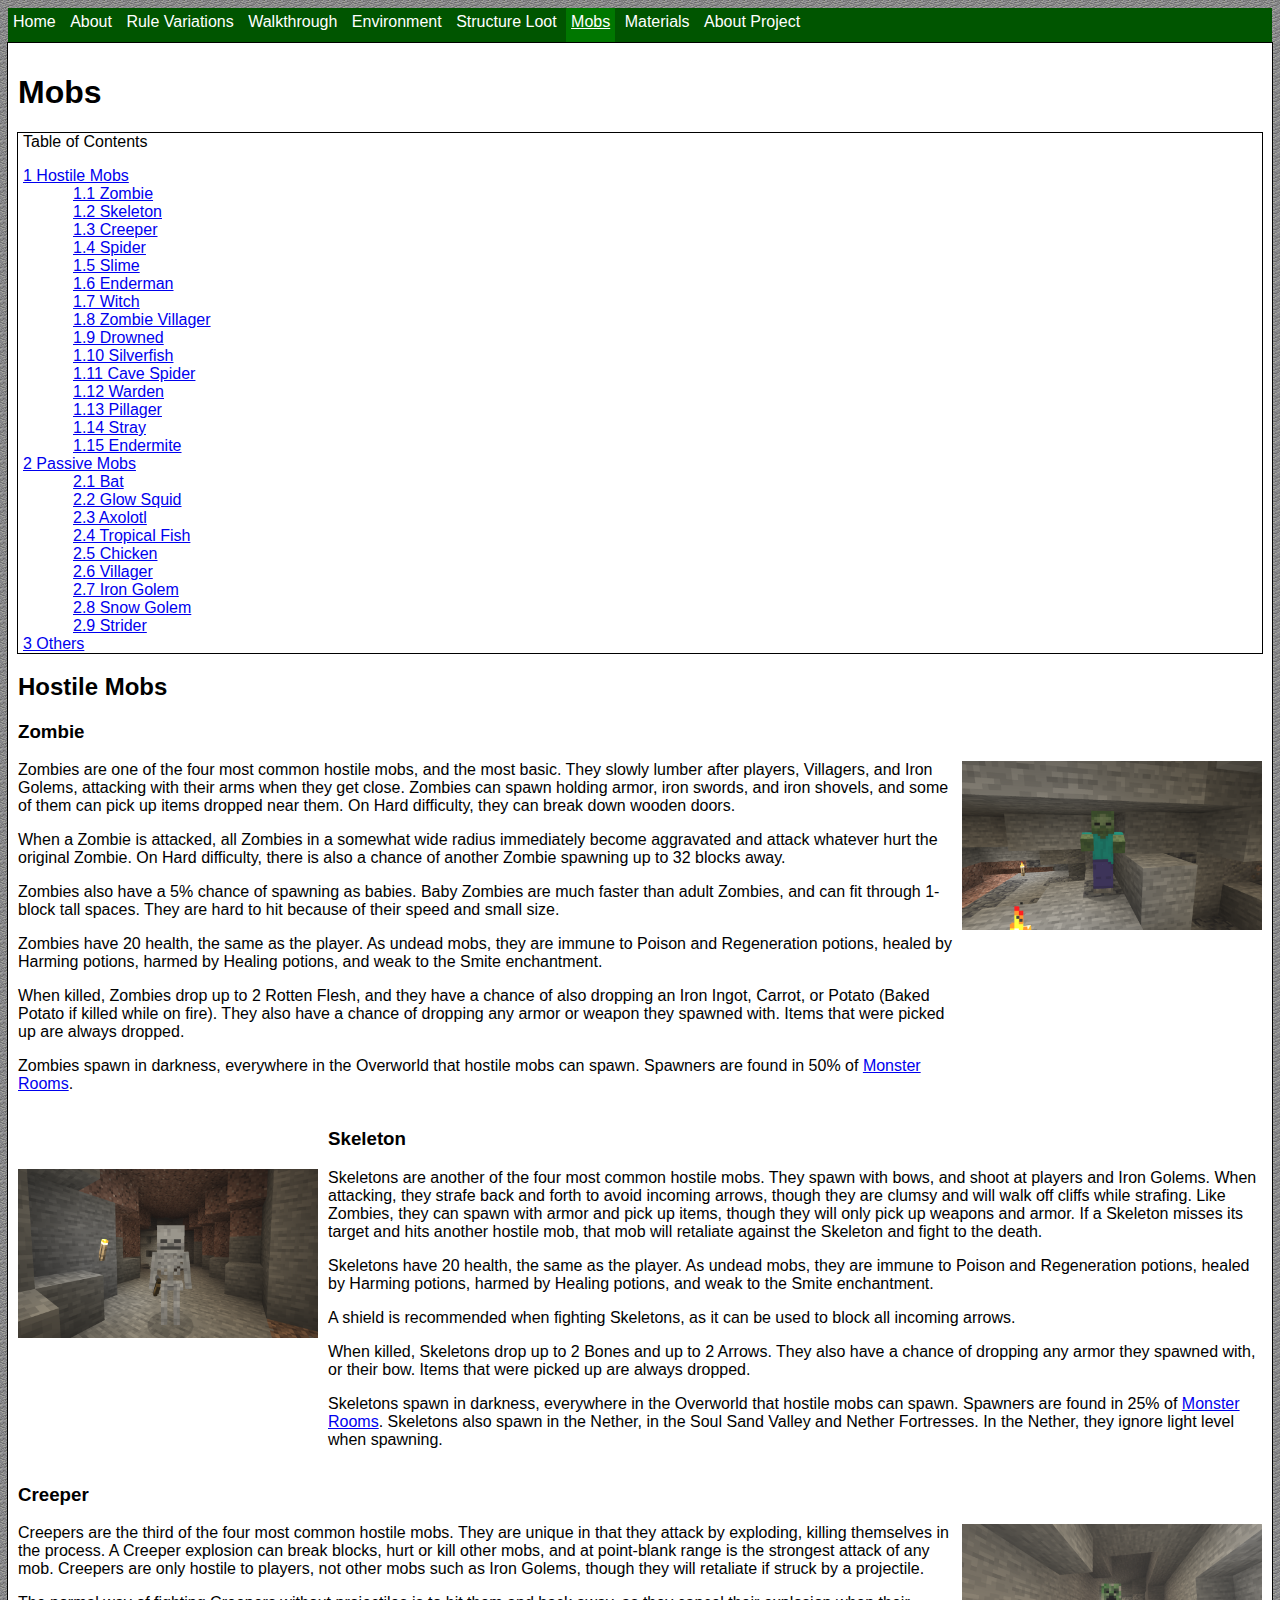
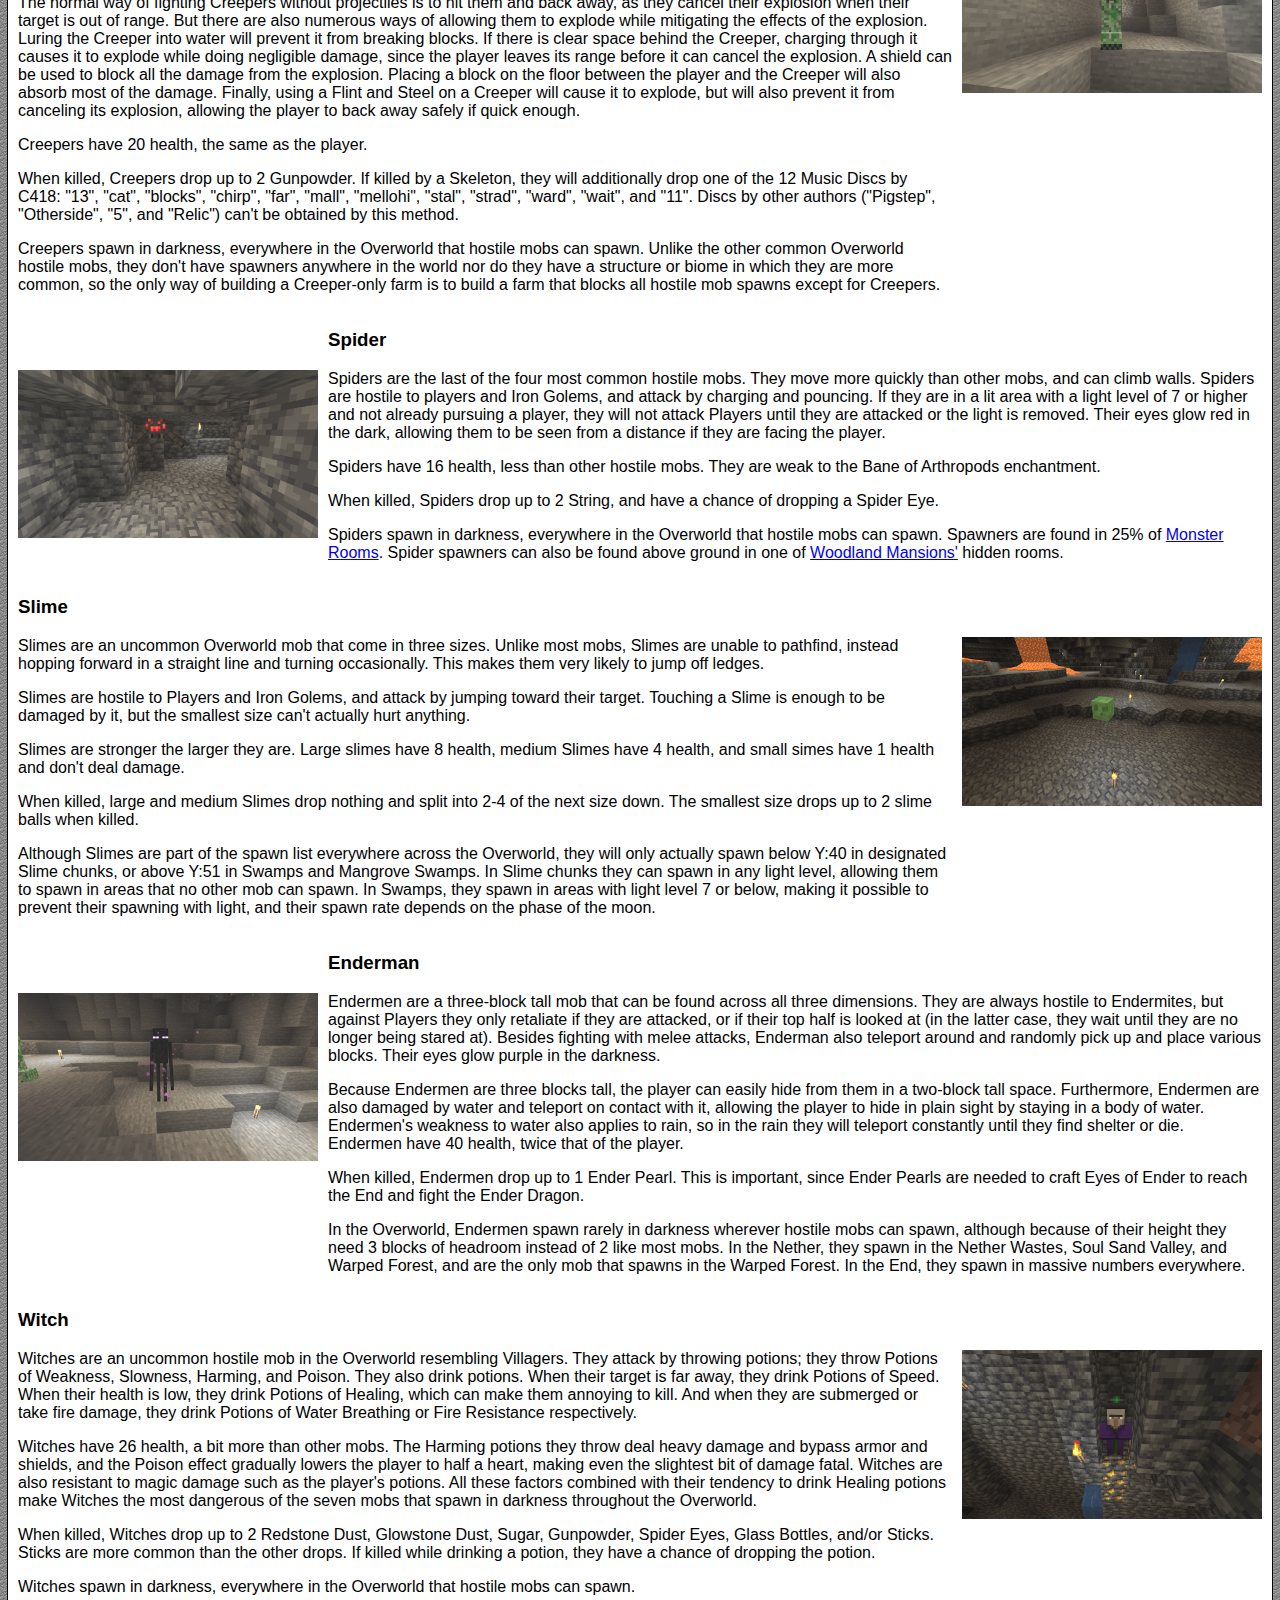
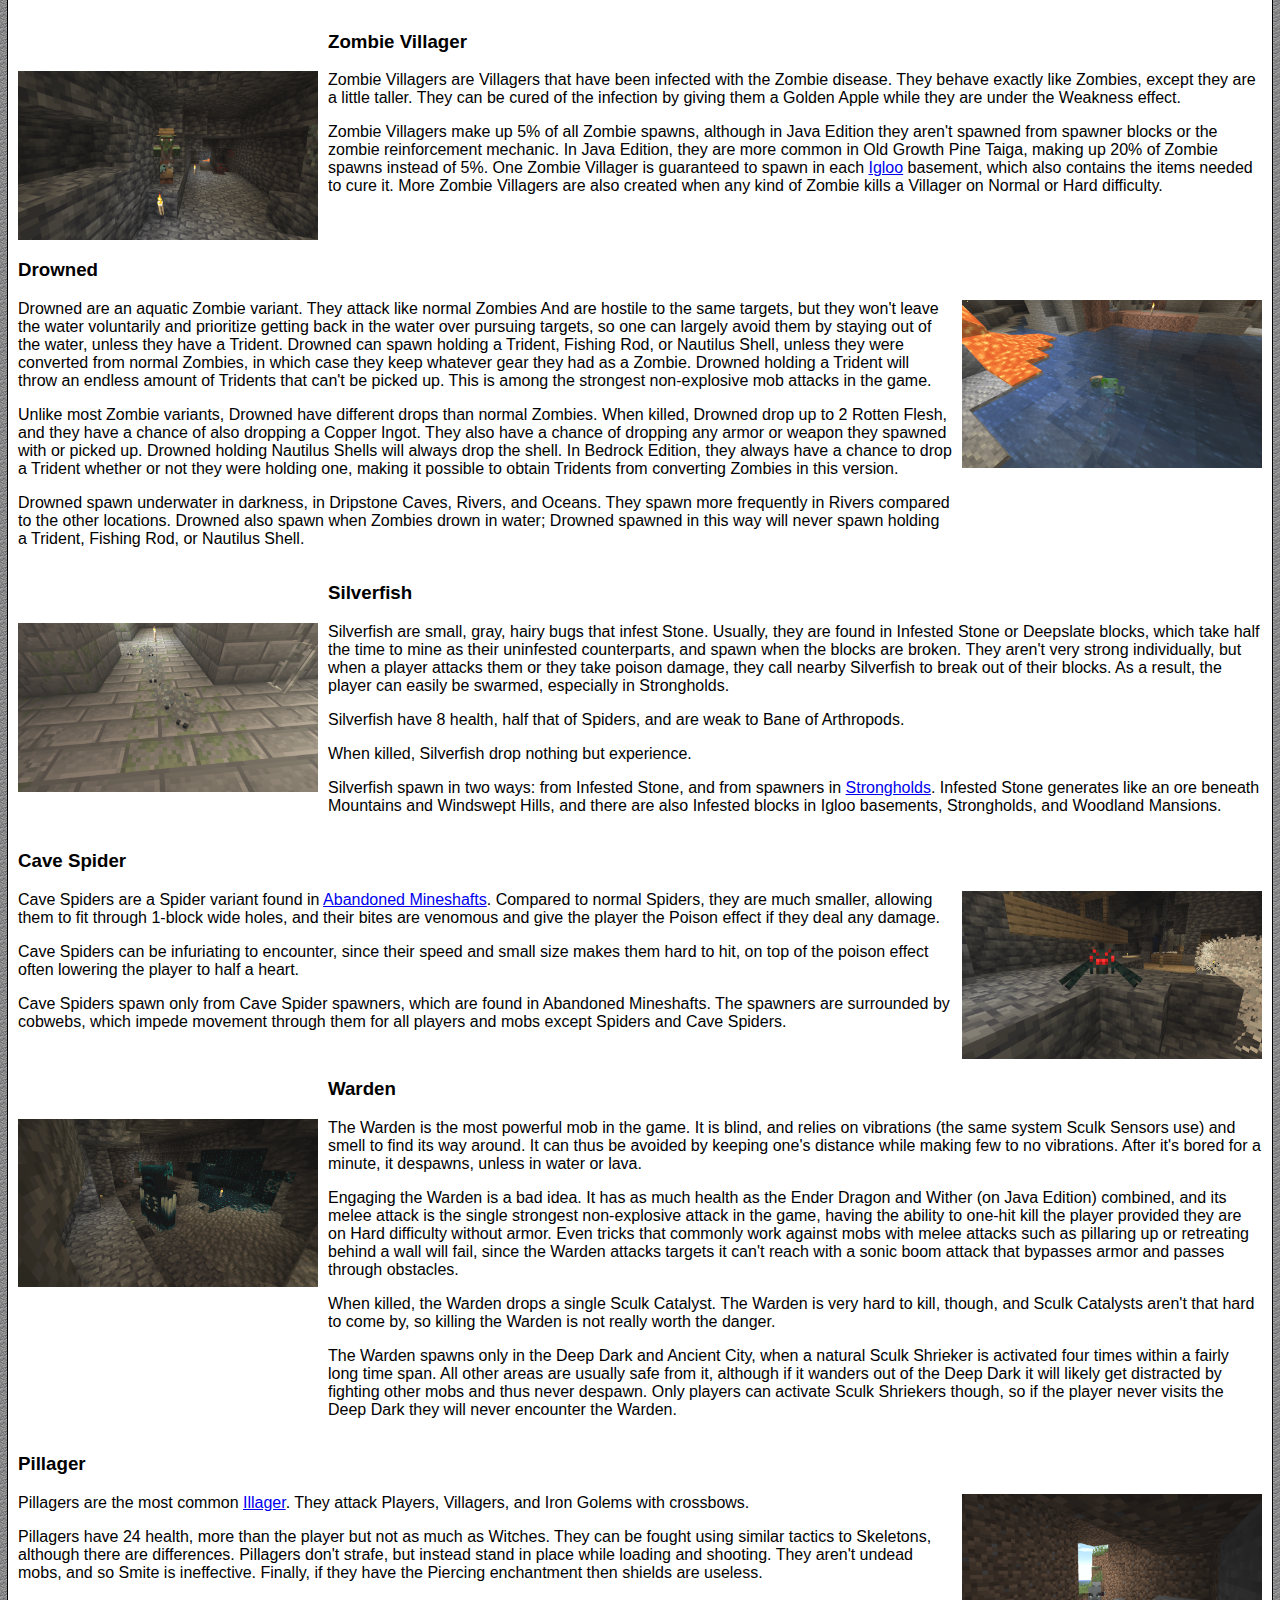
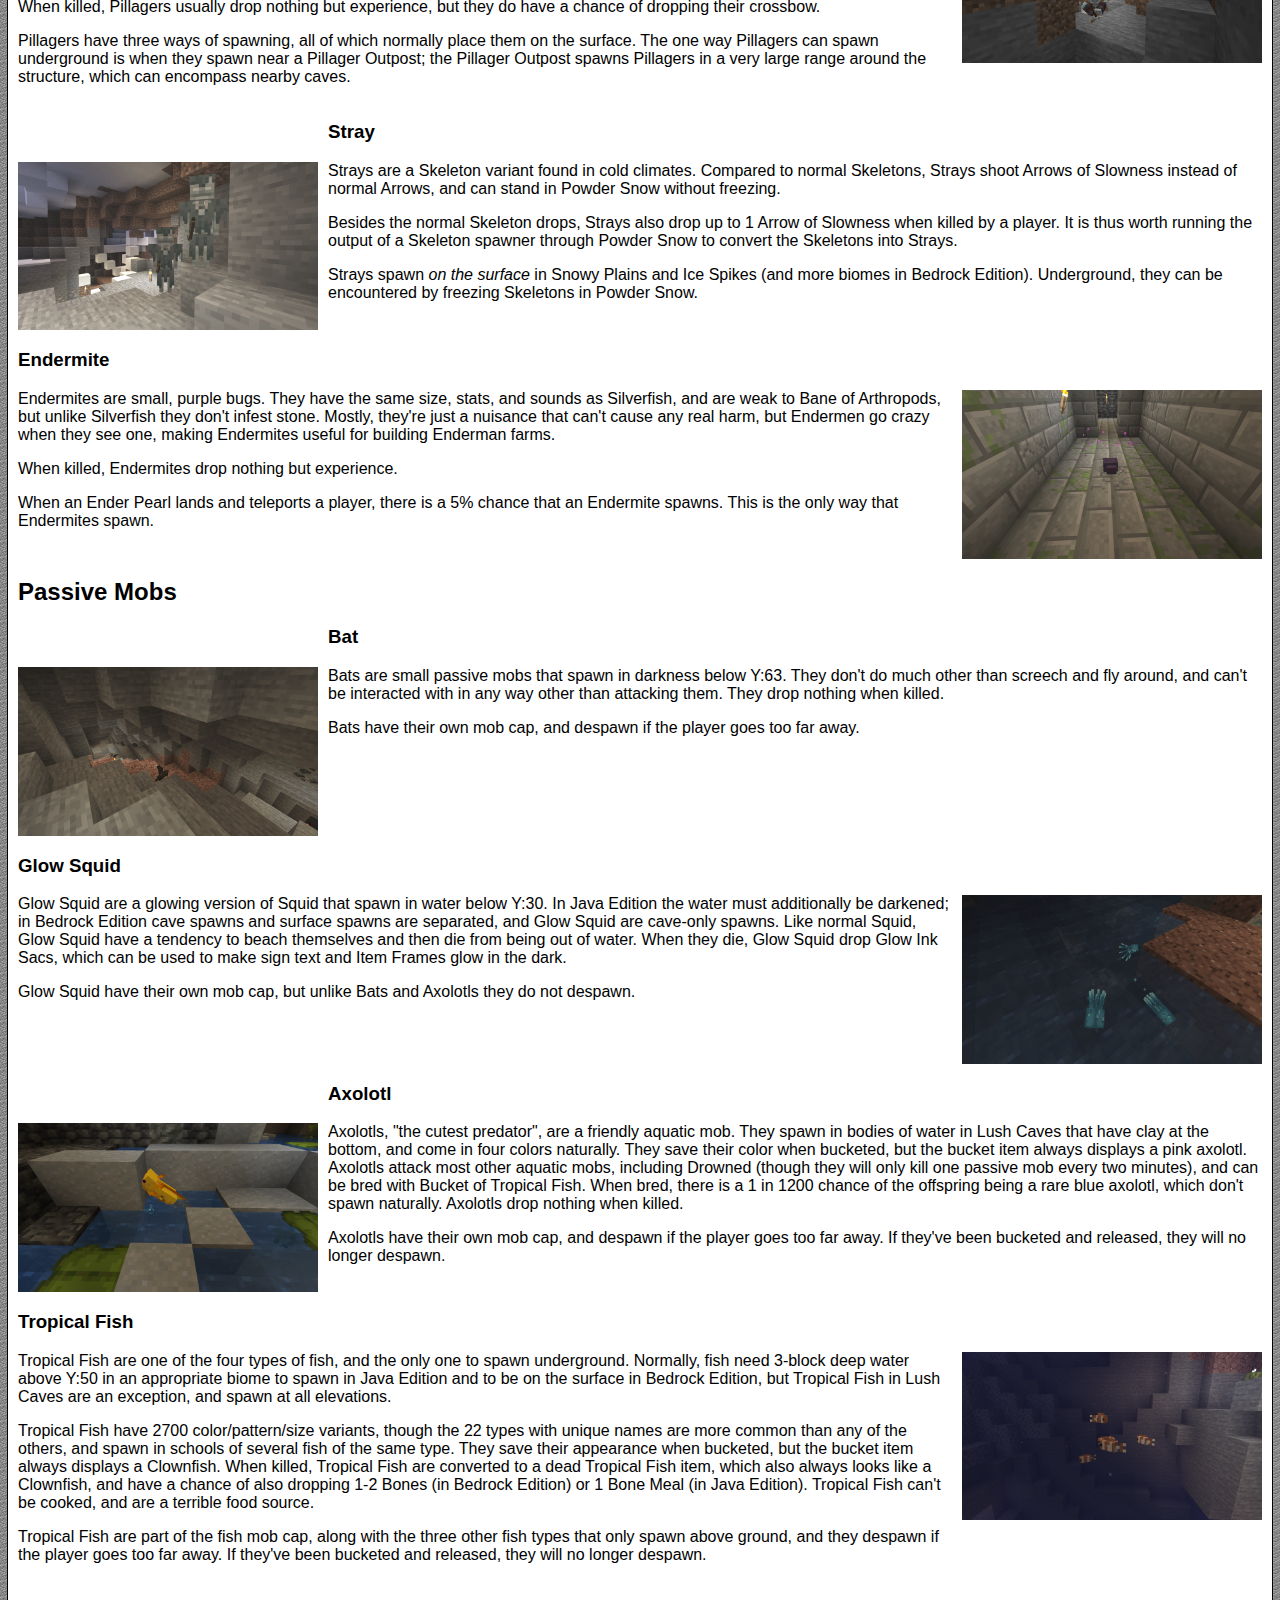
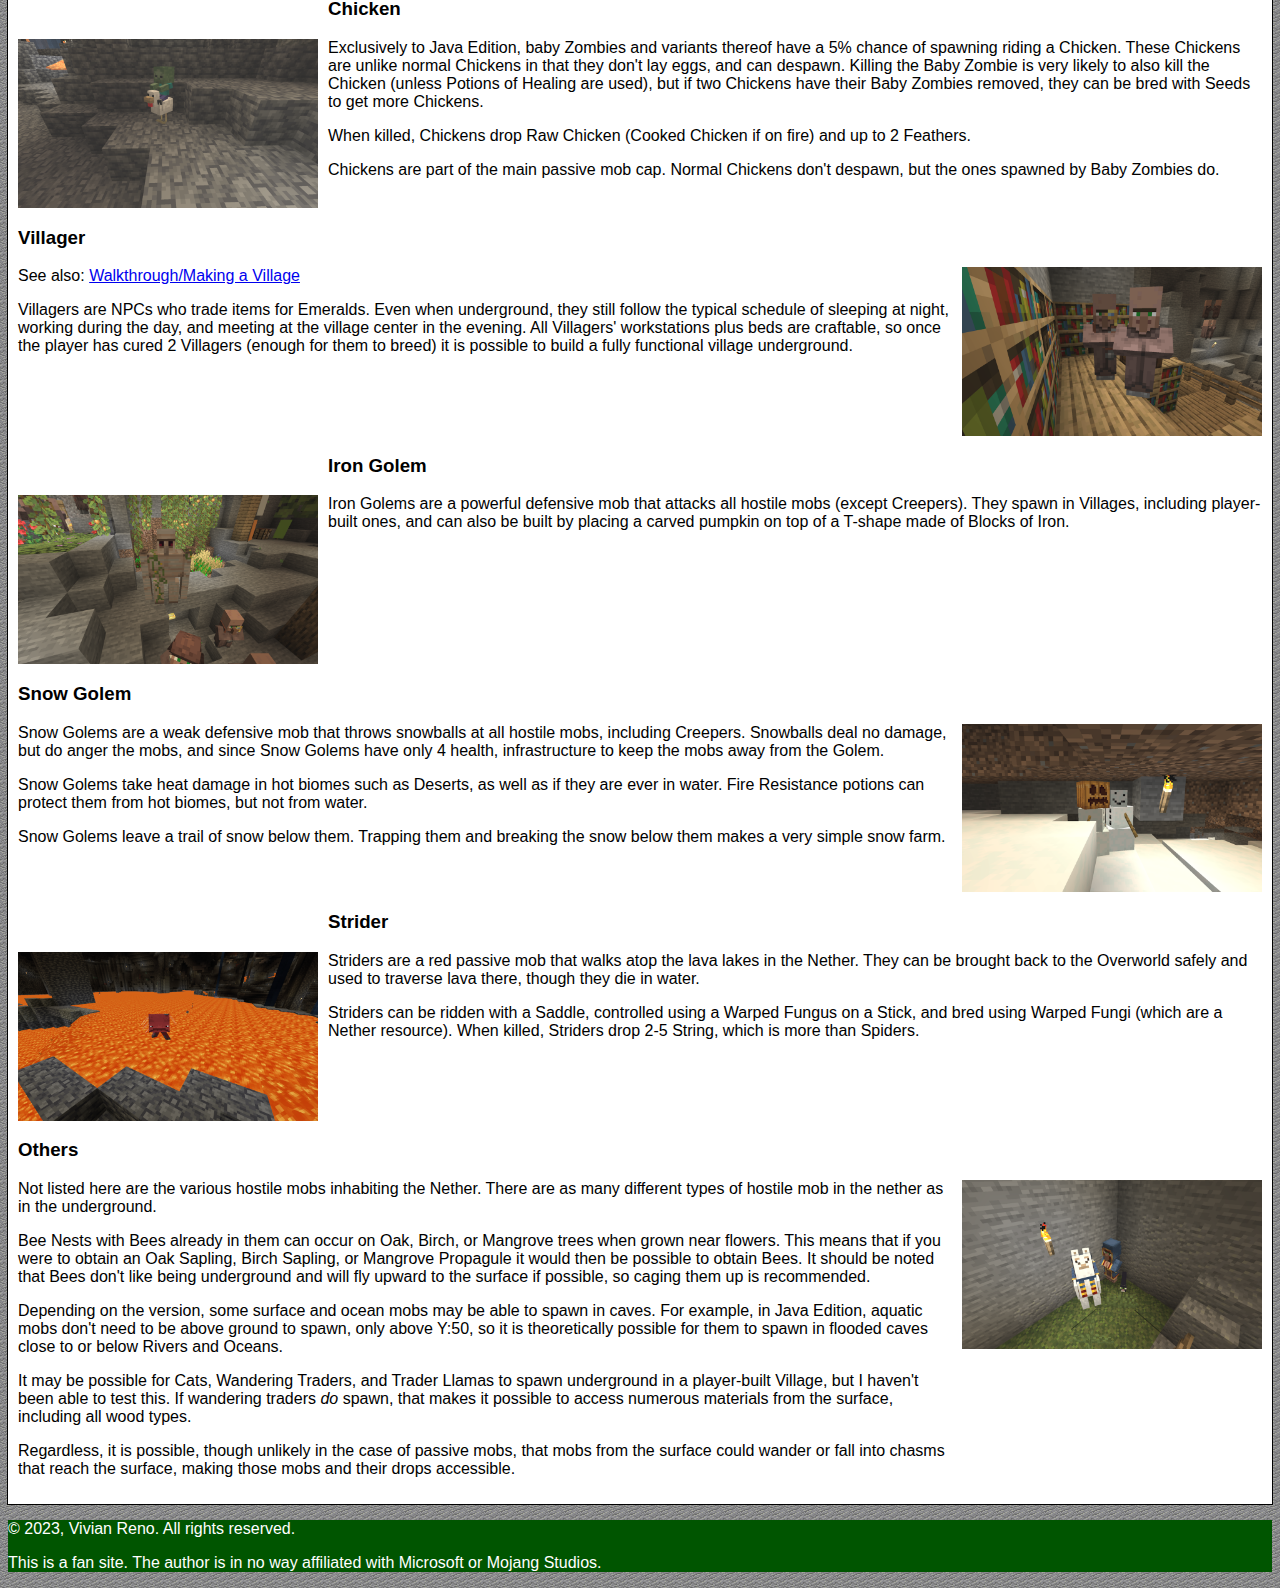
<file: mobs.html>
<!doctype html>

<html>
	<head>
		<meta charset="utf-8">
		<meta name="viewport" content="width=device-width, initial-scale=1">
		<title> mobs </title>
		<link href="styles/master.css" rel="stylesheet" />
		<link href="styles/article_page.css" rel="stylesheet" />
	</head>
	
	<body>
		<header>
			<nav tabindex="0">
				<div class="menu_potentially_dropdown">
					<a href="index.html"> Home </a>
					<a href="about.html"> About </a>
					<a href="rules.html"> Rule Variations </a>
					<a href="walkthrough.html"> Walkthrough </a>
					<a href="environment.html"> Environment </a>
					<a href="structure_loot.html"> Structure Loot </a>
					<a id="current_page" href="mobs.html"> Mobs </a>
					<a href="materials.html"> Materials </a>
					<a href="project.html"> About Project </a>
				</div>
			</nav>
		</header>
		<main>
			<h1> Mobs </h1>
			<section class="table_of_contents">
				<p> Table of Contents </p>
				<a class="section_level_2" href="#hostile">1 Hostile Mobs</a><br>
					<a class="section_level_3" href="#zombie">1.1 Zombie </a><br>
					<a class="section_level_3" href="#skeleton">1.2 Skeleton</a><br>
					<a class="section_level_3" href="#creeper">1.3 Creeper</a><br>
					<a class="section_level_3" href="#spider">1.4 Spider</a><br>
					<a class="section_level_3" href="#slime">1.5 Slime</a><br>
					<a class="section_level_3" href="#enderman">1.6 Enderman</a><br>
					<a class="section_level_3" href="#witch">1.7 Witch</a><br>
					<a class="section_level_3" href="#zombie-villager">1.8 Zombie Villager</a><br>
					<a class="section_level_3" href="#drowned">1.9 Drowned</a><br>
					<a class="section_level_3" href="#silverfish">1.10 Silverfish</a><br>
					<a class="section_level_3" href="#cave-spider">1.11 Cave Spider</a><br>
					<a class="section_level_3" href="#warden">1.12 Warden</a><br>
					<a class="section_level_3" href="#pillager">1.13 Pillager</a><br>
					<a class="section_level_3" href="#stray">1.14 Stray</a><br>
					<a class="section_level_3" href="#endermite">1.15 Endermite</a><br>
				<a class="section_level_2" href="#passive">2 Passive Mobs</a><br>
					<a class="section_level_3" href="#bat">2.1 Bat </a><br>
					<a class="section_level_3" href="#glow_squid">2.2 Glow Squid </a><br>
					<a class="section_level_3" href="#axolotl">2.3 Axolotl </a><br>
					<a class="section_level_3" href="#tropical_fish">2.4 Tropical Fish </a><br>
					<a class="section_level_3" href="#chicken">2.5 Chicken </a><br>
					<a class="section_level_3" href="#villager">2.6 Villager </a><br>
					<a class="section_level_3" href="#iron_golem">2.7 Iron Golem </a><br>
					<a class="section_level_3" href="#snow_golem">2.8 Snow Golem </a><br>
					<a class="section_level_3" href="#strider">2.9 Strider </a><br>
				<a class="section_level_2" href="#others">3 Others </a><br>
			</section>
			<section id="hostile">
				<h2> Hostile Mobs </h2>
				<section id="zombie" class="odd">
					<h3> Zombie </h3>
					<img alt="Zombie in a cave" src="images/game_screenshots/zombie.png" />
					<p> Zombies are one of the four most common hostile mobs, and the most basic.
						They slowly lumber after players, Villagers, and Iron Golems, attacking
						with their arms when they get close. Zombies can spawn holding armor, iron 
						swords, and iron shovels, and some of them can pick up items dropped near 
						them. On Hard difficulty, they can break down wooden doors.</p>
					<p> When a Zombie is attacked, all Zombies in a somewhat wide radius immediately
						become aggravated and attack whatever hurt the original Zombie. On Hard
						difficulty, there is also a chance of another Zombie spawning up to 32 blocks
						away. </p>
					<p> Zombies also have a 5% chance of spawning as babies. Baby Zombies are much faster
						than adult Zombies, and can fit through 1-block tall spaces. They are hard
						to hit because of their speed and small size. </p>
					<p> Zombies have 20 health, the same as the player. As undead mobs, they are immune
						to Poison and Regeneration potions, healed by Harming potions, harmed by Healing
						potions, and weak to the Smite enchantment.</p>
					<p> When killed, Zombies drop up to 2 Rotten Flesh, and they have a chance of also
						dropping an Iron Ingot, Carrot, or Potato (Baked Potato if killed while on fire). 
						They also have a chance of dropping any armor or weapon they spawned with.
						Items that were picked up are always dropped.</p>
					<p> Zombies spawn in darkness, everywhere in the Overworld that hostile mobs
						can spawn. Spawners are found in 50% of <a href="environment.html#monster-room">Monster Rooms</a>.</p>
				</section>
				<section id="skeleton" class="even">
					<h3> Skeleton </h3>
					<img alt="Skeleton in a cave" src="images/game_screenshots/skeleton.png" />
					<p> Skeletons are another of the four most common hostile mobs. They spawn with
						bows, and shoot at players and Iron Golems. When attacking, they strafe back
						and forth to avoid incoming arrows, though they are clumsy and will walk off
						cliffs while strafing. Like Zombies, they can spawn with armor and pick up items, 
						though they will only pick up weapons and armor. If a Skeleton misses its target 
						and hits another hostile mob, that mob will retaliate against the Skeleton and 
						fight to the death. </p>
					<p> Skeletons have 20 health, the same as the player. As undead mobs, they are immune
						to Poison and Regeneration potions, healed by Harming potions, harmed by Healing
						potions, and weak to the Smite enchantment.</p>
					<p> A shield is recommended when fighting Skeletons, as it can be used to block all incoming arrows. </p>
					<p> When killed, Skeletons drop up to 2 Bones and up to 2 Arrows. They also have a 
						chance of dropping any armor they spawned with, or their bow.
						Items that were picked up are always dropped.</p>
					<p> Skeletons spawn in darkness, everywhere in the Overworld that hostile mobs
						can spawn. Spawners are found in 25% of <a href="environment.html#monster-room">Monster Rooms</a>.
						Skeletons also spawn in the Nether, in the Soul Sand Valley and Nether Fortresses.
						In the Nether, they ignore light level when spawning. </p>
				</section>
				<section id="creeper" class="odd">
					<h3> Creeper </h3>
					<img alt="Creeper in a cave" src="images/game_screenshots/creeper.png" />
					<p> Creepers are the third of the four most common hostile mobs. They are unique
						in that they attack by exploding, killing themselves in the process.
						A Creeper explosion can break blocks, hurt or kill other mobs, and at 
						point-blank range is the strongest attack of any mob. Creepers are only 
						hostile to players, not other mobs such as Iron Golems, though they will 
						retaliate if struck by a projectile. </p>
					<p> The normal way of fighting Creepers without projectiles is to hit them and
						back away, as they cancel their explosion when their target is out of range.
						But there are also numerous ways of allowing them to explode while mitigating
						the effects of the explosion.
						Luring the Creeper into water will prevent it from breaking blocks.
						If there is clear space behind the Creeper, charging through it causes it to explode
						while doing negligible damage, since the player leaves its range before it can cancel
						the explosion.
						A shield can be used to block all the damage from the explosion. Placing a block
						on the floor between the player and the Creeper will also absorb most of the damage.
						Finally, using a Flint and Steel on a Creeper will cause it to explode, but
						will also prevent it from canceling its explosion, allowing the player to
						back away safely if quick enough.</p>
					<p> Creepers have 20 health, the same as the player. </p>
					<p> When killed, Creepers drop up to 2 Gunpowder. If killed by a Skeleton, they will
						additionally drop one of the 12 Music Discs by C418: "13", "cat", "blocks", "chirp",
						"far", "mall", "mellohi", "stal", "strad", "ward", "wait", and "11". Discs by other
						authors ("Pigstep", "Otherside", "5", and "Relic") can't be obtained by this method.
						</p>
					<p> Creepers spawn in darkness, everywhere in the Overworld that hostile mobs
						can spawn. Unlike the other common Overworld hostile mobs, they don't have
						spawners anywhere in the world nor do they have a structure or biome in which
						they are more common, so the only way of building a Creeper-only farm is to
						build a farm that blocks all hostile mob spawns except for Creepers. </p>
				</section>
				<section id="spider" class="even">
					<h3> Spider </h3>
					<img alt="Spider on the ceiling in a cave" src="images/game_screenshots/spider.png" />
					<p> Spiders are the last of the four most common hostile mobs. They move more
						quickly than other mobs, and can climb walls. Spiders are hostile to players and
						Iron Golems, and attack by charging and pouncing. If they are in a lit area with
						a light level of 7 or higher and not already pursuing a player, they will not
						attack Players until they are attacked or the light is removed. Their eyes glow 
						red in the dark, allowing them to be seen from a distance if they are facing the 
						player. </p>
					<p> Spiders have 16 health, less than other hostile mobs. They are weak to the Bane
						of Arthropods enchantment.</p>
					<p> When killed, Spiders drop up to 2 String, and have a chance of dropping a Spider Eye. </p>
					<p> Spiders spawn in darkness, everywhere in the Overworld that hostile mobs
						can spawn. Spawners are found in 25% of <a href="environment.html#monster-room">Monster Rooms</a>.
						Spider spawners can also be found above ground in one of <a href="https://minecraft.wiki/w/Woodland_Mansion" target="_blank">Woodland Mansions'</a>
						hidden rooms. </p>
				</section>
				<section id="slime" class="odd">
					<h3> Slime </h3>
					<img alt="Medium Slime in a cave" src="images/game_screenshots/slime.png" />
					<p> Slimes are an uncommon Overworld mob that come in three sizes. Unlike most
						mobs, Slimes are unable to pathfind, instead hopping forward in a straight
						line and turning occasionally. This makes them very likely to jump off ledges. </p>
					<p> Slimes are hostile to Players and Iron Golems, and attack by jumping toward
						their target. Touching a Slime is enough to be damaged by it, but the smallest
						size can't actually hurt anything. </p>
					<p> Slimes are stronger the larger they are. Large slimes have 8 health, medium Slimes
						have 4 health, and small simes have 1 health and don't deal damage.</p>
					<p> When killed, large and medium Slimes drop nothing and split into 2-4 of the next
						size down. The smallest size drops up to 2 slime balls when killed. </p>
					<p> Although Slimes are part of the spawn list everywhere across the Overworld, they will
						only actually spawn below Y:40 in designated Slime chunks, or above Y:51 in Swamps 
						and Mangrove Swamps. In Slime chunks they can spawn in any light level, allowing them
						to spawn in areas that no other mob can spawn. In Swamps, they spawn in areas with light
						level 7 or below, making it possible to prevent their spawning with light, and their
						spawn rate depends on the phase of the moon.</p>
				</section>
				<section id="enderman" class="even">
					<h3> Enderman </h3>
					<img alt="Enderman in a cave" src="images/game_screenshots/enderman.png" />
					<p> Endermen are a three-block tall mob that can be found across all three dimensions.
						They are always hostile to Endermites, but against Players they only retaliate if
						they are attacked, or if their top half is looked at (in the latter case,
						they wait until they are no longer being stared at). Besides fighting with melee
						attacks, Enderman also teleport around and randomly pick up and place various blocks. Their 
						eyes glow purple in the darkness. </p>
					<p> Because Endermen are three blocks tall, the player can easily hide from them in a two-block
						tall space. Furthermore, Endermen are also damaged by water and teleport on contact with it,
						allowing the player to hide in plain sight by staying in a body of water. Endermen's weakness
						to water also applies to rain, so in the rain they will teleport constantly until they find
						shelter or die. Endermen have 40 health, twice that of the player.</p>
					<p> When killed, Endermen drop up to 1 Ender Pearl. This is important, since Ender Pearls are
						needed to craft Eyes of Ender to reach the End and fight the Ender Dragon. </p>
					<p> In the Overworld, Endermen spawn rarely in darkness wherever hostile mobs can spawn,
						although because of their height they need 3 blocks of headroom instead of 2 like most mobs.
						In the Nether, they spawn in the Nether Wastes, Soul Sand Valley, and Warped Forest, and are
						the only mob that spawns in the Warped Forest. In the End, they spawn in massive numbers
						everywhere. </p>
				</section>
				<section id="witch" class="odd">
					<h3> Witch </h3>
					<img alt="Witch in a precarious place" src="images/game_screenshots/witch.png" />
					<p> Witches are an uncommon hostile mob in the Overworld resembling Villagers.
						They attack by throwing potions; they throw Potions of Weakness, Slowness,
						Harming, and Poison. They also drink potions. When their target is far away,
						they drink Potions of Speed. When their health is low, they drink Potions
						of Healing, which can make them annoying to kill. And when they are submerged
						or take fire damage, they drink Potions of Water Breathing or Fire Resistance
						respectively. </p>
					<p> Witches have 26 health, a bit more than other mobs. The Harming potions they throw
						deal heavy damage and bypass armor and shields, and the Poison effect gradually lowers
						the player to half a heart, making even the slightest bit of damage fatal. Witches are
						also resistant to magic damage such as the player's potions. All these factors combined
						with their tendency to drink Healing potions make Witches the most dangerous of the 
						seven mobs that spawn in darkness throughout the Overworld. </p>
					<p> When killed, Witches drop up to 2 Redstone Dust, Glowstone Dust, Sugar, Gunpowder,
						Spider Eyes, Glass Bottles, and/or Sticks. Sticks are more common than the other
						drops. If killed while drinking a potion, they have a chance of dropping the potion.</p>
					<p> Witches spawn in darkness, everywhere in the Overworld that hostile mobs can spawn. </p>
				</section>
				<section id="zombie-villager" class="even">
					<h3> Zombie Villager </h3>
					<img alt="Zombie Villager in a cave" src="images/game_screenshots/zombie_villager.png" />
					<p> Zombie Villagers are Villagers that have been infected with the Zombie disease.
						They behave exactly like Zombies, except they are a little taller. They can be cured
						of the infection by giving them a Golden Apple while they are under the Weakness
						effect. </p>
					<p> Zombie Villagers make up 5% of all Zombie spawns, although in Java Edition they aren't
						spawned from spawner blocks or the zombie reinforcement mechanic. In Java Edition, they
						are more common in Old Growth Pine Taiga, making up 20% of Zombie spawns instead of 5%.
						One Zombie Villager is guaranteed to spawn in each <a href="environment.html#igloo">Igloo</a> 
						basement, which also contains the items needed to cure it. More Zombie Villagers are also 
						created when any kind of Zombie kills a Villager on Normal or Hard difficulty. </p>
				</section>
				<section id="drowned" class="odd">
					<h3> Drowned </h3>
					<img alt="Drowned in an underground lake, holding a Nautilus Shell" src="images/game_screenshots/drowned.png" />
					<p> Drowned are an aquatic Zombie variant. They attack like normal Zombies And
						are hostile to the same targets, but they won't leave the water voluntarily
						and prioritize getting back in the water over pursuing targets, so one can
						largely avoid them by staying out of the water, unless they have a Trident. 
						Drowned can spawn holding a Trident, Fishing Rod, or Nautilus Shell, unless
						they were converted from normal Zombies, in which case they keep whatever 
						gear they had as a Zombie. Drowned holding a Trident will throw an endless
						amount of Tridents that can't be picked up. This is among the strongest
						non-explosive mob attacks in the game. </p>
					<p> Unlike most Zombie variants, Drowned have different drops than normal Zombies.
						When killed, Drowned drop up to 2 Rotten Flesh, and they have a chance of also
						dropping a Copper Ingot. They also have a chance of dropping any armor or weapon
						they spawned with or picked up. Drowned holding Nautilus Shells will always drop
						the shell. In Bedrock Edition, they always have a chance to drop a Trident whether
						or not they were holding one, making it possible to obtain Tridents from converting
						Zombies in this version.</p>
					<p> Drowned spawn underwater in darkness, in Dripstone Caves, Rivers, and Oceans. 
						They spawn more frequently in Rivers compared to the other locations. Drowned also
						spawn when Zombies drown in water; Drowned spawned in this way will never spawn
						holding a Trident, Fishing Rod, or Nautilus Shell. </p>
				</section>
				<section id="silverfish" class="even">
					<h3> Silverfish </h3>
					<img alt="Silverfish swarm attacking the player in a Stronghold" src="images/game_screenshots/silverfish.png" />
					<p> Silverfish are small, gray, hairy bugs that infest Stone. Usually, they are found
						in Infested Stone or Deepslate blocks, which take half the time to mine as their
						uninfested counterparts, and spawn when the blocks are broken. They aren't very
						strong individually, but when a player attacks them or they take poison damage,
						they call nearby Silverfish to break out of their blocks. As a result, the player
						can easily be swarmed, especially in Strongholds. </p>
					<p> Silverfish have 8 health, half that of Spiders, and are weak to Bane of Arthropods. </p>
					<p> When killed, Silverfish drop nothing but experience. </p>
					<p> Silverfish spawn in two ways: from Infested Stone, and from spawners in 
						<a href="environment.html#stronghold">Strongholds</a>. Infested Stone generates like
						an ore beneath Mountains and Windswept Hills, and there are also Infested blocks in
						Igloo basements, Strongholds, and Woodland Mansions. </p>
				</section>
				<section id="cave-spider" class="odd">
					<h3> Cave Spider </h3>
					<img alt="Cave Spider following the player out of an Abandoned Mineshaft" src="images/game_screenshots/cave_spider.png" />
					<p> Cave Spiders are a Spider variant found in 
						<a href="environment.html#mineshaft">Abandoned Mineshafts</a>. Compared
						to normal Spiders, they are much smaller, allowing them to fit through
						1-block wide holes, and their bites are venomous and give the player
						the Poison effect if they deal any damage. </p>
					<p> Cave Spiders can be infuriating to encounter, since their speed and small size
						makes them hard to hit, on top of the poison effect often lowering the player 
						to half a heart. </p>
					<p> Cave Spiders spawn only from Cave Spider spawners, which are found in Abandoned 
						Mineshafts. The spawners are surrounded by cobwebs, which impede movement through
						them for all players and mobs except Spiders and Cave Spiders. </p>
				</section>
				<section id="warden" class="even">
					<h3> Warden </h3>
					<img alt="Warden in the Deep Dark" src="images/game_screenshots/warden.png" />
					<p> The Warden is the most powerful mob in the game. It is blind, and relies
						on vibrations (the same system Sculk Sensors use) and smell to find its
						way around. It can thus be avoided by keeping one's distance while making
						few to no vibrations. After it's bored for a minute, it despawns, unless
						in water or lava. </p>
					<p> Engaging the Warden is a bad idea. It has as much health as the Ender
						Dragon and Wither (on Java Edition) combined, and its melee attack is
						the single strongest non-explosive attack in the game, having the ability
						to one-hit kill the player provided they are on Hard difficulty without
						armor. Even tricks that commonly work against mobs with melee attacks such
						as pillaring up or retreating behind a wall will fail, since the Warden
						attacks targets it can't reach with a sonic boom attack that bypasses
						armor and passes through obstacles. </p>
					<p> When killed, the Warden drops a single Sculk Catalyst. The Warden is very
						hard to kill, though, and Sculk Catalysts aren't that hard to come by, so
						killing the Warden is not really worth the danger. </p>
					<p> The Warden spawns only in the Deep Dark and Ancient City, when a natural
						Sculk Shrieker is activated four times within a fairly long time span. All
						other areas are usually safe from it, although if it wanders out of the Deep
						Dark it will likely get distracted by fighting other mobs and thus never
						despawn. Only players can activate Sculk Shriekers though, so if the player
						never visits the Deep Dark they will never encounter the Warden. </p>
				</section>
				<section id="pillager" class="odd">
					<h3> Pillager </h3>
					<img alt="Two Pillagers attacking the player in a surface cave" src="images/game_screenshots/pillager.png" />
					<p> Pillagers are the most common <a href="https://minecraft.wiki/w/Illager" target="_blank">Illager</a>. 
						They attack Players, Villagers, and Iron Golems with crossbows. </p>
					<p> Pillagers have 24 health, more than the player but not as much as Witches. They can be fought
						using similar tactics to Skeletons, although there are differences. Pillagers don't strafe,
						but instead stand in place while loading and shooting. They aren't undead mobs, and so Smite
						is ineffective. Finally, if they have the Piercing enchantment then shields are useless. </p>
					<p> When killed, Pillagers usually drop nothing but experience, but they do have a chance of
						dropping their crossbow. </p>
					<p> Pillagers have three ways of spawning, all of which normally place them on the surface.
						The one way Pillagers can spawn underground is when they spawn near a Pillager Outpost; 
						the Pillager Outpost spawns Pillagers in a very large range around the structure, which
						can encompass nearby caves. </p>
				</section>
				<section id="stray" class="even">
					<h3> Stray </h3>
					<img alt="Two Strays in a snowy cave" src="images/game_screenshots/stray.png" />
					<p> Strays are a Skeleton variant found in cold climates. Compared to normal
						Skeletons, Strays shoot Arrows of Slowness instead of normal Arrows, and
						can stand in Powder Snow without freezing.</p>
					<p> Besides the normal Skeleton drops, Strays also drop up to 1 Arrow of Slowness
						when killed by a player. It is thus worth running the output of a Skeleton
						spawner through Powder Snow to convert the Skeletons into Strays. </p>
					<p> Strays spawn <em> on the surface </em> in Snowy Plains and Ice Spikes (and
						more biomes in Bedrock Edition). Underground, they can be encountered by 
						freezing Skeletons in Powder Snow.</p>
				</section>
				<section id="endermite" class="odd">
					<h3> Endermite </h3>
					<img alt="Endermite in a stronghold" src="images/game_screenshots/endermite.png" />
					<p> Endermites are small, purple bugs. They have the same size, stats, and sounds
						as Silverfish, and are weak to Bane of Arthropods, but unlike Silverfish they
						don't infest stone. Mostly, they're just a nuisance that can't cause any real 
						harm, but Endermen go crazy when they see one, making Endermites useful for 
						building Enderman farms. </p>
					<p> When killed, Endermites drop nothing but experience. </p>
					<p> When an Ender Pearl lands and teleports a player, there is a 5% chance that
						an Endermite spawns. This is the only way that Endermites spawn. </p>
				</section>
			</section>
			<section id="passive">
				<h2> Passive Mobs </h2>
				<section id="bat" class="even">
					<h3> Bat </h3>
					<img alt="Two Bats in a cave" src="images/game_screenshots/bat.png" />
					<p> Bats are small passive mobs that spawn in darkness below Y:63. They don't do
						much other than screech and fly around, and can't be interacted with in any
						way other than attacking them. They drop nothing when killed. </p>
					<p> Bats have their own mob cap, and despawn if the player goes too far away. </p>
				</section>
				<section id="glow_squid" class="odd">
					<h3> Glow Squid </h3>
					<img alt="Three Glow Squid in an underground lake" src="images/game_screenshots/glow_squid.png" />
					<p> Glow Squid are a glowing version of Squid that spawn in water below Y:30. In Java Edition
						the water must additionally be darkened; in Bedrock Edition cave spawns and surface spawns
						are separated, and Glow Squid are cave-only spawns. Like normal Squid, Glow Squid have a
						tendency to beach themselves and then die from being out of water. When they die, Glow
						Squid drop Glow Ink Sacs, which can be used to make sign text and Item Frames glow in the dark. </p>
					<p> Glow Squid have their own mob cap, but unlike Bats and Axolotls they do not despawn. </p>
				</section>
				<section id="axolotl" class="even">
					<h3> Axolotl </h3>
					<img alt="Axolotl in the Lush Caves" src="images/game_screenshots/axolotl.png" />
					<p> Axolotls, "the cutest predator", are a friendly aquatic mob. They spawn in bodies
						of water in Lush Caves that have clay at the bottom, and come in four colors naturally.
						They save their color when bucketed, but the bucket item always displays a pink axolotl.
						Axolotls attack most other aquatic mobs, including Drowned (though they will only kill
						one passive mob every two minutes), and can be bred with Bucket of Tropical Fish. When 
						bred, there is a 1 in 1200 chance of the offspring being a rare blue axolotl, which 
						don't spawn naturally. Axolotls drop nothing when killed.</p>
					<p> Axolotls have their own mob cap, and despawn if the player goes too far away. If they've 
						been bucketed and released, they will no longer despawn. </p>
				</section>
				<section id="tropical_fish" class="odd">
					<h3> Tropical Fish </h3>
					<img alt="Clownfish school in a flooded cave" src="images/game_screenshots/tropical_fish.png" />
					<p> Tropical Fish are one of the four types of fish, and the only one to spawn underground.
						Normally, fish need 3-block deep water above Y:50 in an appropriate biome to spawn in Java
						Edition and to be on the surface in Bedrock Edition, but Tropical Fish in Lush Caves are an
						exception, and spawn at all elevations. </p>
					<p> Tropical Fish have 2700 color/pattern/size variants, though the 22 types with unique names are
						more common than any of the others, and spawn in schools of several fish of the same type.
						They save their appearance when bucketed, but the bucket item always displays a Clownfish. 
						When killed, Tropical Fish are converted to a dead Tropical Fish item, which also always looks
						like a Clownfish, and have a chance of also dropping 1-2 Bones (in Bedrock Edition) or 1 Bone
						Meal (in Java Edition). Tropical Fish can't be cooked, and are a terrible food source. </p>
					<p> Tropical Fish are part of the fish mob cap, along with the three other fish types that only
						spawn above ground, and they despawn if the player goes too far away. If they've been
						bucketed and released, they will no longer despawn. </p>
				</section>
				<section id="chicken" class="even">
					<h3> Chicken </h3>
					<img alt="Chicken Jockey in a cave" src="images/game_screenshots/chicken_jockey.png" />
					<p> Exclusively to Java Edition, baby Zombies and variants thereof have a 5%
						chance of spawning riding a Chicken. These Chickens are unlike normal Chickens
						in that they don't lay eggs, and can despawn. Killing the Baby Zombie is very
						likely to also kill the Chicken (unless Potions of Healing are used), but if two Chickens
						have their Baby Zombies removed, they can be bred with Seeds to get more Chickens. </p>
					<p> When killed, Chickens drop Raw Chicken (Cooked Chicken if on fire) and up to 2 Feathers. </p>
					<p> Chickens are part of the main passive mob cap. Normal Chickens don't despawn, but the ones
						spawned by Baby Zombies do. </p>
				</section>
				<section id="villager" class="odd">
					<h3> Villager </h3>
					<img alt="Two Villagers in a player-built library" src="images/game_screenshots/villager.png" />
					<p> See also: <a href="walkthrough.html#villagers"> Walkthrough/Making a Village </a> </p>
					<p> Villagers are NPCs who trade items for Emeralds. Even when underground, they still
						follow the typical schedule of sleeping at night, working during the day, and meeting
						at the village center in the evening. All Villagers' workstations plus beds are craftable,
						so once the player has cured 2 Villagers (enough for them to breed) it is possible to
						build a fully functional village underground. </p>
				</section>
				<section id="iron_golem" class="even">
					<h3> Iron Golem </h3>
					<img alt="Iron Golem in a player-built underground village" src="images/game_screenshots/iron_golem.png" />
					<p> Iron Golems are a powerful defensive mob that attacks all hostile mobs (except Creepers).
						They spawn in Villages, including player-built ones, and can also be built by placing a
						carved pumpkin on top of a T-shape made of Blocks of Iron. </p>
				</section>
				<section id="snow_golem" class="odd">
					<h3> Snow Golem </h3>
					<img alt="Two Snow Golems, one sheared, in a snowy cave" src="images/game_screenshots/snow_golem.png" />
					<p> Snow Golems are a weak defensive mob that throws snowballs at all hostile mobs, including
						Creepers. Snowballs deal no damage, but do anger the mobs, and since Snow Golems have only
						4 health, infrastructure to keep the mobs away from the Golem.</p>
					<p> Snow Golems take heat damage in hot biomes such as Deserts, as well as if they are ever in
						water. Fire Resistance potions can protect them from hot biomes, but not from water. </p>
					<p> Snow Golems leave a trail of snow below them. Trapping them and breaking the snow below them
						makes a very simple snow farm. </p>
				</section>
				<section id="strider" class="even">
					<h3> Strider </h3>
					<img alt="Strider on a lava lake in the Overworld" src="images/game_screenshots/strider.png" />
					<p> Striders are a red passive mob that walks atop the lava lakes in the Nether.
						They can be brought back to the Overworld safely and used to traverse lava there,
						though they die in water. </p>
					<p> Striders can be ridden with a Saddle, controlled using a Warped Fungus on a Stick, and
						bred using Warped Fungi (which are a Nether resource). When killed, Striders drop 2-5
						String, which is more than Spiders.</p>
				</section>
			</section>
			<section id="others" class="odd">
				<h3> Others </h3>
					<img alt="Wandering Trader, Cat, and Trader Llama" src="images/game_screenshots/wandering_trader.png" />
				<p> Not listed here are the various hostile mobs inhabiting the Nether. There
					are as many different types of hostile mob in the nether as in the
					underground. </p>
				<p> Bee Nests with Bees already in them can occur on Oak, Birch, or Mangrove
					trees when grown near flowers. This means that if you were to obtain an
					Oak Sapling, Birch Sapling, or Mangrove Propagule it would then be possible
					to obtain Bees. It should be noted that Bees don't like being underground
					and will fly upward to the surface if possible, so caging them up is
					recommended. </p>
				<p> Depending on the version, some surface and ocean mobs may be able to spawn in caves.
					For example, in Java Edition, aquatic mobs don't need to be above ground to spawn,
					only above Y:50, so it is theoretically possible for them to spawn in flooded caves
					close to or below Rivers and Oceans. </p>
				<p> It may be possible for Cats, Wandering Traders, and Trader Llamas
					to spawn underground in a player-built Village, but I haven't been 
					able to test this. If wandering traders <em>do</em> spawn, that makes it 
					possible to access numerous materials from the surface,
					including all wood types. </p>
				<p> Regardless, it is possible, though unlikely in the case of passive mobs, 
					that mobs from the surface could wander or fall into chasms that reach 
					the surface, making those mobs and their drops accessible. </p>
			</section>
		</main>
		<footer>
			<p> &copy; 2023, Vivian Reno. All rights reserved. </p>
			<p> This is a fan site. The author is in no way affiliated with Microsoft or Mojang Studios. </p>
		</footer>
	</body>
</html>
</file>
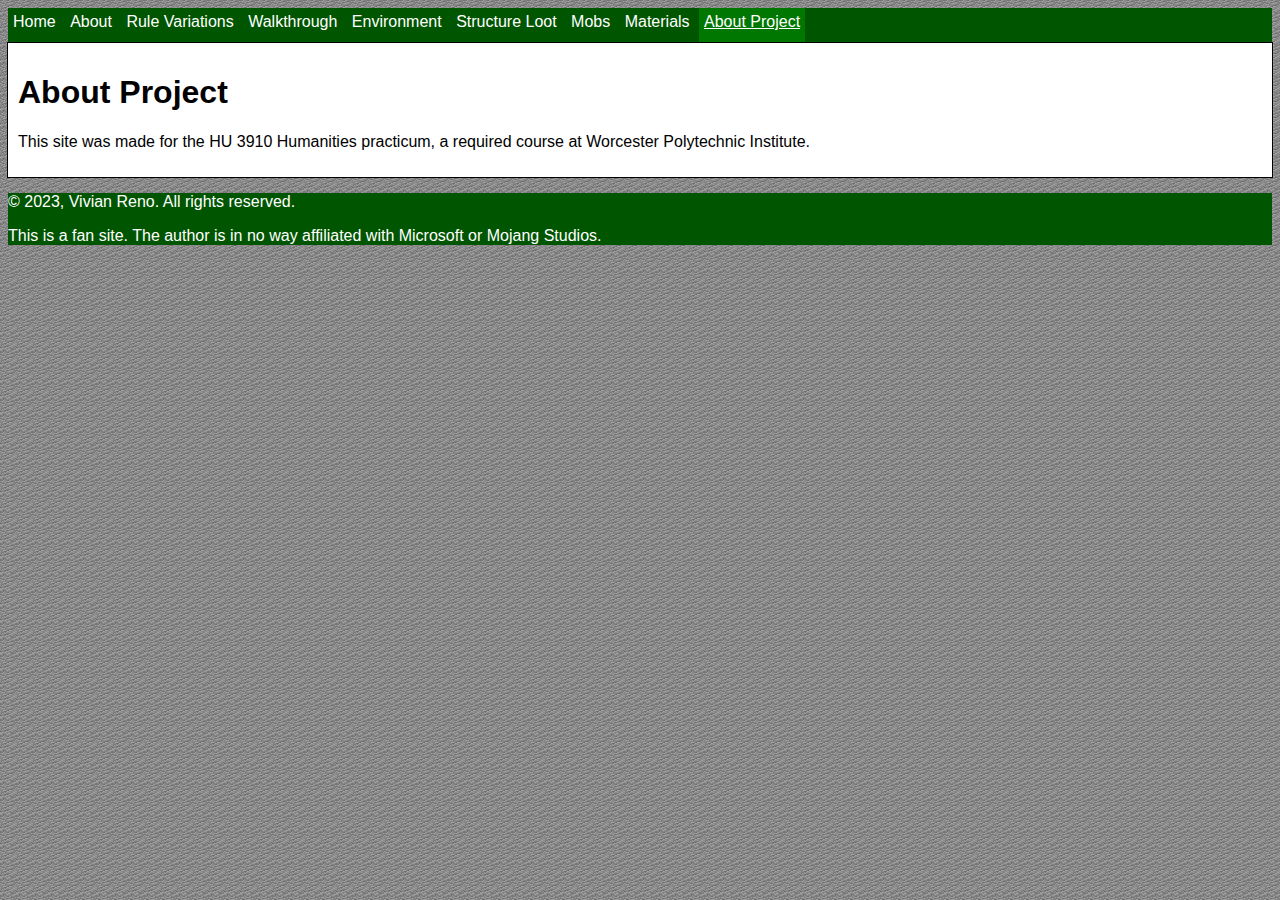
<file: project.html>
<!doctype html>

<html>
	<head>
		<meta charset="utf-8">
		<meta name="viewport" content="width=device-width, initial-scale=1">
		<title> about-project </title>
		<link href="styles/master.css" rel="stylesheet" />
		<link href="styles/article_page.css" rel="stylesheet" />
	</head>
	
	<body>
		<header>
			<nav tabindex="0">
				<div class="menu_potentially_dropdown">
					<a href="index.html"> Home </a>
					<a href="about.html"> About </a>
					<a href="rules.html"> Rule Variations </a>
					<a href="walkthrough.html"> Walkthrough </a>
					<a href="environment.html"> Environment </a>
					<a href="structure_loot.html"> Structure Loot </a>
					<a href="mobs.html"> Mobs </a>
					<a href="materials.html"> Materials </a>
					<a id="current_page" href="project.html"> About Project </a>
				</div>
			</nav>
		</header>
		<main>
			<h1> About Project </h1>
			<p> This site was made for the HU 3910 Humanities practicum,
				a required course at Worcester Polytechnic Institute.</p>
		</main>
		<footer>
			<p> &copy; 2023, Vivian Reno. All rights reserved. </p>
			<p> This is a fan site. The author is in no way affiliated with Microsoft or Mojang Studios. </p>
		</footer>
	</body>
</html>
</file>
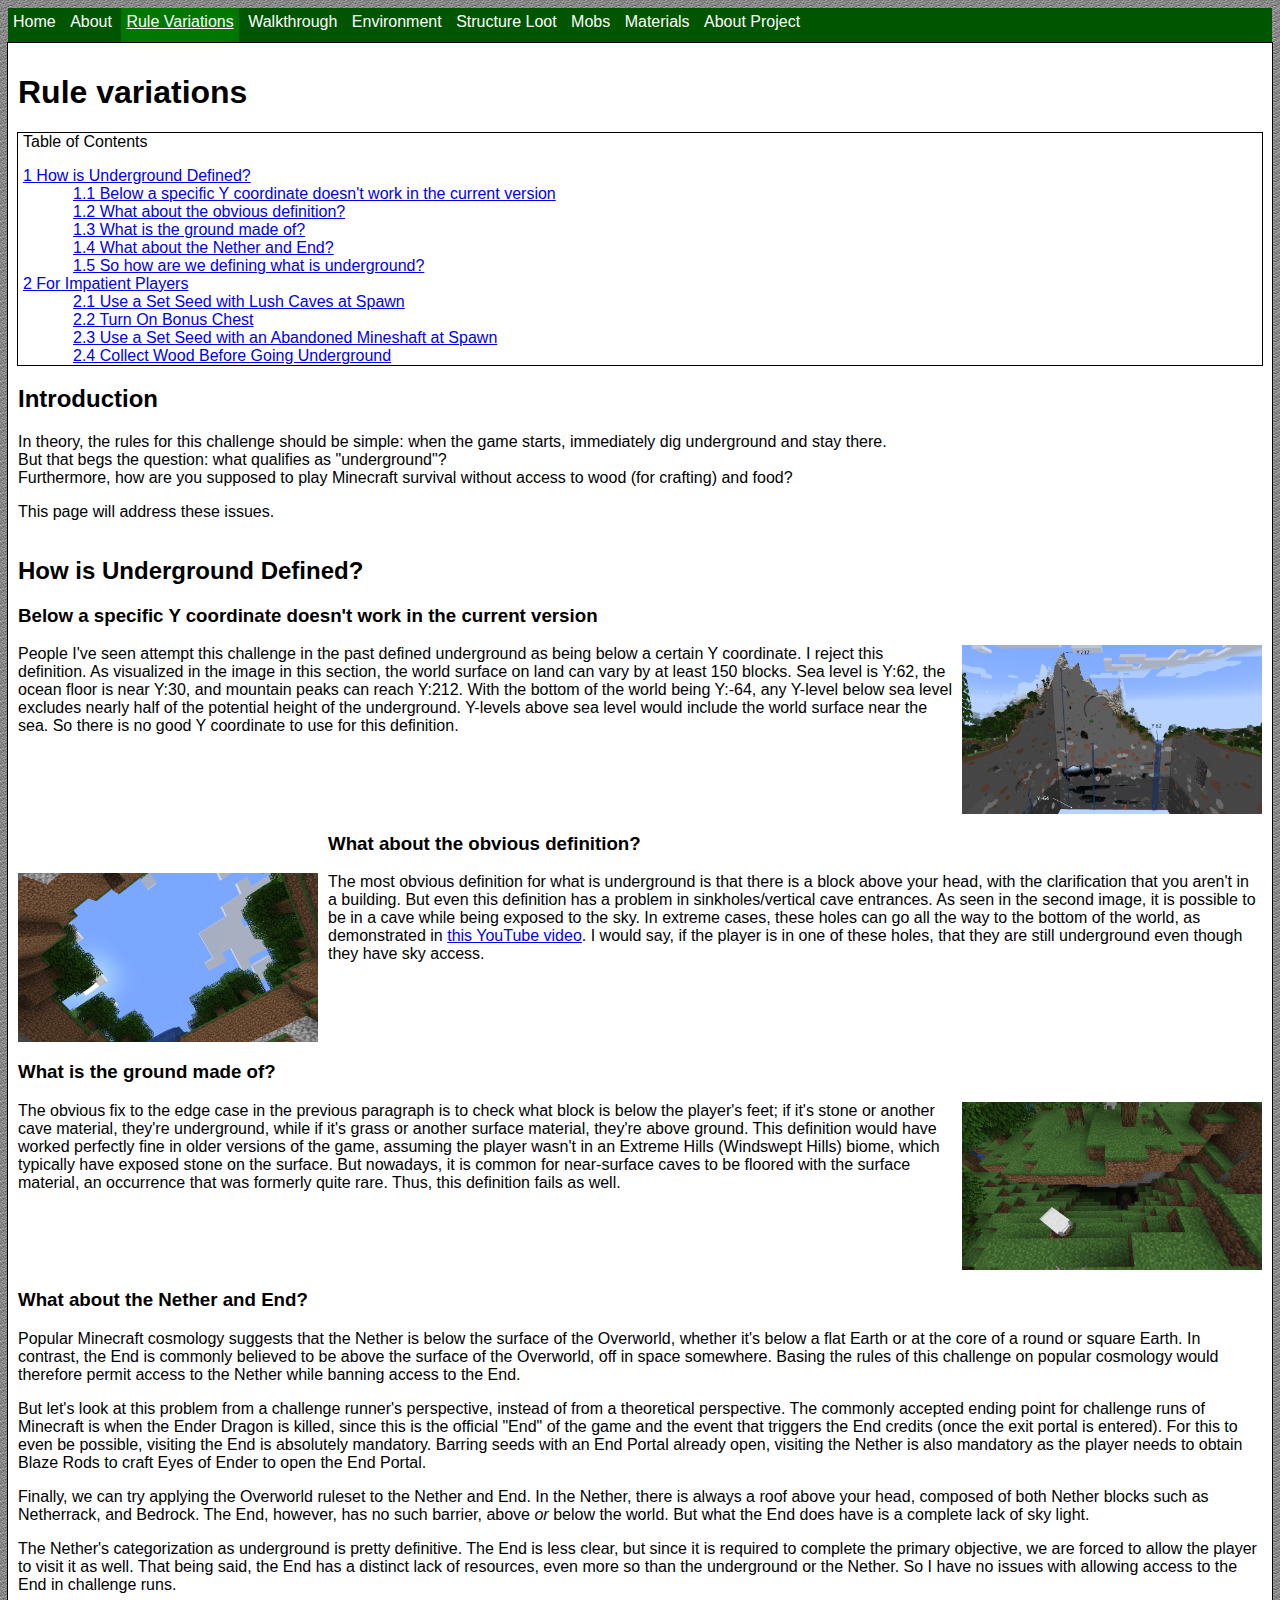
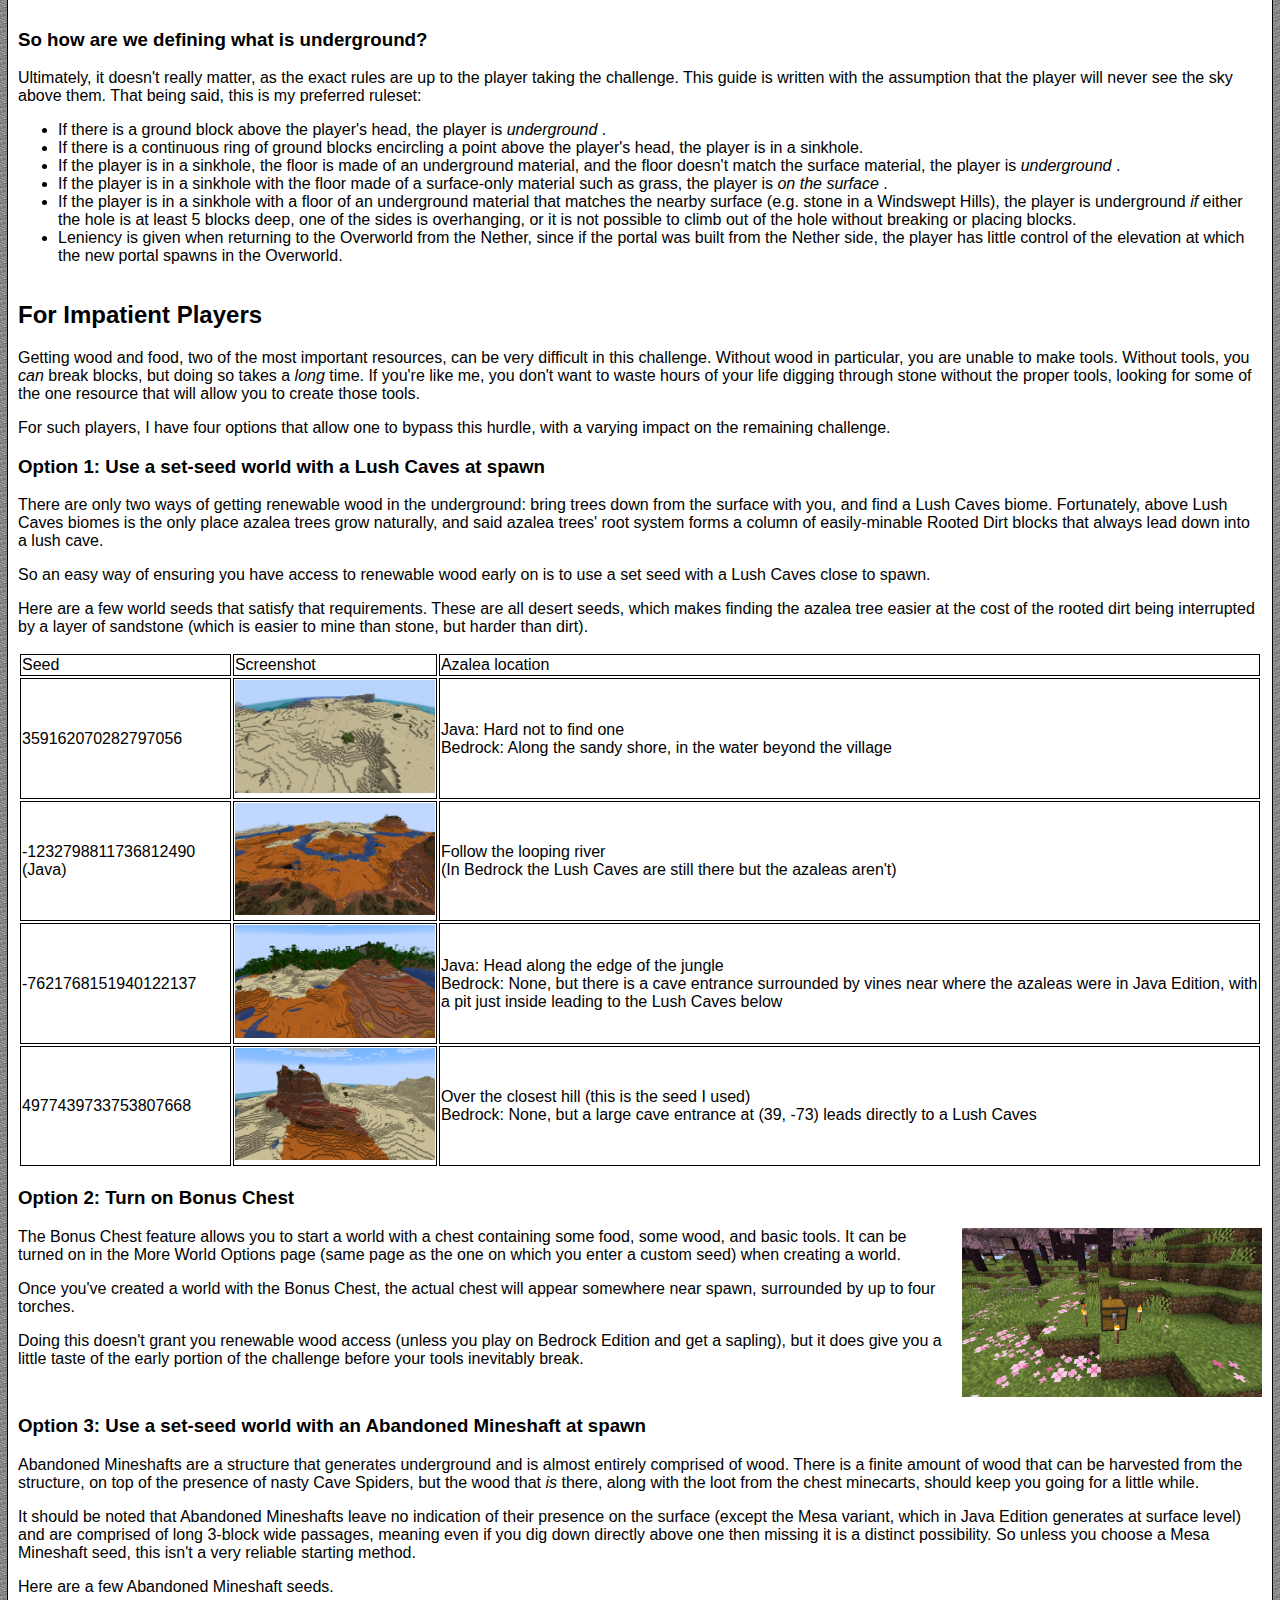
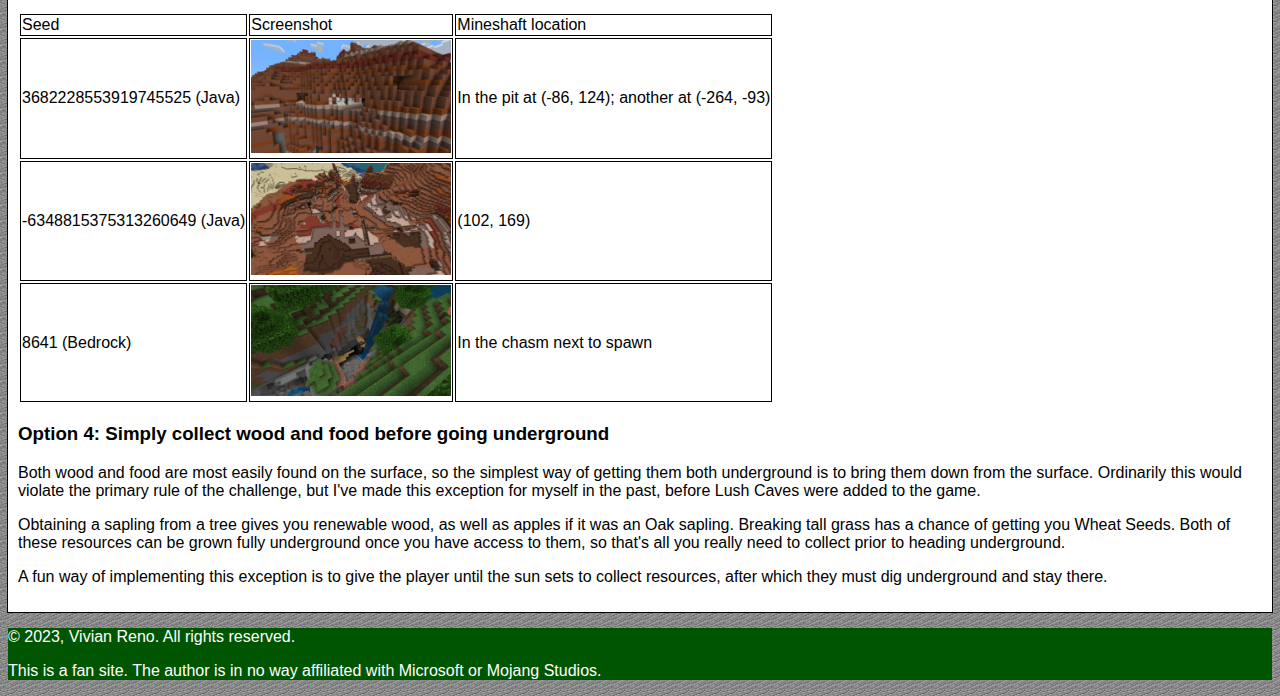
<file: rules.html>
<!doctype html>

<html>
	<head>
		<meta charset="utf-8">
		<meta name="viewport" content="width=device-width, initial-scale=1">
		<title> rules </title>
		<link href="styles/master.css" rel="stylesheet" />
		<link href="styles/article_page.css" rel="stylesheet" />
	</head>
	
	<body>
		<header>
			<nav tabindex="0">
				<div class="menu_potentially_dropdown">
					<a href="index.html"> Home </a>
					<a href="about.html"> About </a>
					<a id="current_page" href="rules.html"> Rule Variations </a>
					<a href="walkthrough.html"> Walkthrough </a>
					<a href="environment.html"> Environment </a>
					<a href="structure_loot.html"> Structure Loot </a>
					<a href="mobs.html"> Mobs </a>
					<a href="materials.html"> Materials </a>
					<a href="project.html"> About Project </a>
				</div>
			</nav>
		</header>
		<main>
			<h1> Rule variations </h1>
			<section class="table_of_contents">
				<p> Table of Contents </p>
				<a class="section_level_2" href="#what-is">1 How is Underground Defined?</a><br>
					<a class="section_level_3" href="#y-level">1.1 Below a specific Y coordinate doesn't work in the current version</a><br>
					<a class="section_level_3" href="#sinkholes">1.2 What about the obvious definition?</a><br>
					<a class="section_level_3" href="#surface-caves">1.3 What is the ground made of?</a><br>
					<a class="section_level_3" href="#other-dimensions">1.4 What about the Nether and End?</a><br>
					<a class="section_level_3" href="#so-what-is">1.5 So how are we defining what is underground?</a><br>
				<a class="section_level_2" href="#for-impatient-players">2 For Impatient Players</a><br>
					<a class="section_level_3" href="#lush-caves">2.1 Use a Set Seed with Lush Caves at Spawn</a><br>
					<a class="section_level_3" href="#bonus-chest">2.2 Turn On Bonus Chest</a><br>
					<a class="section_level_3" href="#mineshaft">2.3 Use a Set Seed with an Abandoned Mineshaft at Spawn</a><br>
					<a class="section_level_3" href="#collect-wood-first">2.4 Collect Wood Before Going Underground</a><br>
			</section>
			<section>
				<h2> Introduction </h2>
				<p> In theory, the rules for this challenge should be simple: 
					when the game starts, immediately dig underground and stay there. 
				<br> But that begs the question: what qualifies as "underground"?
				<br> Furthermore, how are you supposed to play Minecraft survival
						without access to wood (for crafting) and food? </p>
				<p> This page will address these issues. </p>
			</section>
			<section id="what-is">
				<h2> How is Underground Defined? </h2>
				<section id="y-level" class="odd">
					<h3> Below a specific Y coordinate doesn't work in the current version </h3>
					<img alt="Annotated screenshot of a cutaway mountain showing the full height of the world" src="images/game_screenshots/cutaway_annotated.png">
					<p> People I've seen attempt this challenge in the past defined underground as being
						below a certain Y coordinate. I reject this definition. As visualized in the image in
						this section, the world surface on land can vary by at least 150 blocks. Sea level
						is Y:62, the ocean floor is near Y:30, and mountain peaks can reach Y:212. With the 
						bottom of the world being Y:-64, any Y-level below sea level excludes nearly half of
						the potential height of the underground. Y-levels above sea level would include the
						world surface near the sea. So there is no good Y coordinate to use for this definition. </p>
				</section>
				<section id="sinkholes" class="even">
					<h3> What about the obvious definition? </h3>
					<img alt="Screenshot taken looking up inside a sinkhole" src="images/game_screenshots/sinkhole.png">
					<p> The most obvious definition for what is underground is that there is a block above your
						head, with the clarification that you aren't in a building. But even this definition has
						a problem in sinkholes/vertical cave entrances. As seen in the second image, it is
						possible to be in a cave while being exposed to the sky. In extreme cases, these holes
						can go all the way to the bottom of the world, as demonstrated in <a href="https://www.youtube.com/watch?v=Fx7cEx8CgF0&t=392s" target="_blank">this YouTube video</a>.
						I would say, if the player is in one of these holes, that they are still underground 
						even though they have sky access. </p>
				</section>
				<section id="other-dimensions" class="odd">
					<h3> What is the ground made of? </h3>
					<img alt="Screenshot of a cave entrance with a grassy floor" src="images/game_screenshots/grassy_cave.png">
					<p> The obvious fix to the edge case in the previous paragraph is to check what
						block is below the player's feet; if it's stone or another cave material, 
						they're underground, while if it's grass or another surface material, they're
						above ground. This definition would have worked perfectly fine in older versions
						of the game, assuming the player wasn't in an Extreme Hills (Windswept Hills) biome,
						which typically have exposed stone on the surface. But nowadays, it is common for 
						near-surface caves to be floored with the surface material, an occurrence that was 
						formerly quite rare. Thus, this definition fails as well. </p>
				</section>
				<section id="surface-caves" class="no_image">
					<h3> What about the Nether and End? </h3>
					<p> Popular Minecraft cosmology suggests that the Nether is below the surface of the
						Overworld, whether it's below a flat Earth or at the core of a round or square Earth.
						In contrast, the End is commonly believed to be above the surface of the Overworld,
						off in space somewhere. Basing the rules of this challenge on popular cosmology would
						therefore permit access to the Nether while banning access to the End.</p>
					<p> But let's look at this problem from a challenge runner's perspective, instead of from
						a theoretical perspective. The commonly accepted ending point for challenge runs of
						Minecraft is when the Ender Dragon is killed, since this is the official "End" of the
						game and the event that triggers the End credits (once the exit portal is entered). For
						this to even be possible, visiting the End is absolutely mandatory. Barring seeds with
						an End Portal already open, visiting the Nether is also mandatory as the player needs
						to obtain Blaze Rods to craft Eyes of Ender to open the End Portal. </p>
					<p> Finally, we can try applying the Overworld ruleset to the Nether and End.
						In the Nether, there is always a roof above your head, composed of both Nether
						blocks such as Netherrack, and Bedrock. The End, however, has no such barrier,
						above <em> or </em> below the world. But what the End does have is a complete lack
						of sky light. </p>
					<p> The Nether's categorization as underground is pretty definitive. The End is less
						clear, but since it is required to complete the primary objective, we are forced to
						allow the player to visit it as well. That being said, the End has a distinct lack of
						resources, even more so than the underground or the Nether. So I have no issues with
						allowing access to the End in challenge runs. </p>
				</section>
				<section id="so-what-is" class="no_image">
					<h3> So how are we defining what is underground? </h3>
					<p> Ultimately, it doesn't really matter, as the exact rules are up to the player taking
						the challenge. This guide is written with the assumption that the player will never
						see the sky above them. That being said, this is my preferred ruleset: </p>
					<ul>
						<li> If there is a ground block above the player's head, the player is <em> underground </em>. </li>
						<li> If there is a continuous ring of ground blocks encircling a point above the player's
							head, the player is in a sinkhole. </li>
						<li> If the player is in a sinkhole, the floor is made of an underground material, and
							the floor doesn't match the surface material, the player is <em> underground </em>. </li>
						<li> If the player is in a sinkhole with the floor made of a surface-only material such
							as grass, the player is <em> on the surface </em>. </li>
						<li> If the player is in a sinkhole with a floor of an underground material that matches the
							nearby surface (e.g. stone in a Windswept Hills), the player is underground <em> if </em> either
							the hole is at least 5 blocks deep, one of the sides is overhanging, or it is not possible
							to climb out of the hole without breaking or placing blocks. </li>
						<li> Leniency is given when returning to the Overworld from the Nether, since if the portal
							was built from the Nether side, the player has little control of the elevation at which
							the new portal spawns in the Overworld. </li>
					</ul>
				</section>
			</section>
			<section id="for-impatient-players" class="no_image">
				<h2> For Impatient Players </h2>
				<p> Getting wood and food, two of the most important resources,
					can be very difficult in this challenge.
					Without wood in particular, you are unable to make tools.
					Without tools, you <em>can</em> break blocks, but doing so takes a <em>long</em> time.
					If you're like me, you don't want to waste hours of your life digging through stone without
					the proper tools, looking for some of the one resource that will allow you to create those tools.
				</p>
				<p> For such players, I have four options that allow one to bypass this hurdle, with a varying impact on the remaining challenge. </p>
				
				<section id="lush-cave" class="no_image">
					<h3> Option 1: Use a set-seed world with a Lush Caves at spawn </h3>
					<p> There are only two ways of getting renewable wood in the underground:
						bring trees down from the surface with you, and find a Lush Caves biome.
						Fortunately, above Lush Caves biomes is the only place azalea trees grow naturally,
						and said azalea trees' root system forms a column of easily-minable Rooted Dirt blocks
						that always lead down into a lush cave. </p>
					<p> So an easy way of ensuring you have access to renewable wood early on is to use a set seed with a Lush Caves close to spawn. </p>
					
					<p> Here are a few world seeds that satisfy that requirements. These are all desert seeds, which makes finding the azalea tree easier at the cost of the rooted dirt being interrupted by a layer of sandstone (which is easier to mine than stone, but harder than dirt). </p>
					
					<table> 
						<thead> <td> Seed </td> <td> Screenshot </td> <td> Azalea location </td> </thead>
						<tr>
							<td> 359162070282797056 </td>
							<td> <img class="in_table_screenshot" alt="Screenshot of spawn in a world with seed 359162070282797056" src="images/game_screenshots/359162070282797056.png" /> </td>
							<td> 
								Java: Hard not to find one <br> 
								Bedrock: Along the sandy shore, in the water beyond the village
							</td>
						</tr>
						<tr>
							<td> -1232798811736812490 (Java) </td>
							<td> <img class="in_table_screenshot" alt="Screenshot of spawn in a world with seed -1232798811736812490" src="images/game_screenshots/-1232798811736812490.png" /> </td>
							<td>
								Follow the looping river <br> 
								(In Bedrock the Lush Caves are still there but the azaleas aren't)
							</td>
						</tr>
						<tr>
							<td> -7621768151940122137 </td>
							<td> <img class="in_table_screenshot" alt="Screenshot of spawn in a world with seed -7621768151940122137" src="images/game_screenshots/-7621768151940122137.png" /> </td>
							<td>
								Java: Head along the edge of the jungle <br> 
								Bedrock: None, but there is a cave entrance surrounded by vines near where the azaleas were in Java Edition, with a pit just inside leading to the Lush Caves below 
							</td>
						</tr>
						<tr>
							<td> 4977439733753807668 </td>
							<td> <img class="in_table_screenshot" alt="Screenshot of spawn in a world with seed 4977439733753807668" src="images/game_screenshots/4977439733753807668.png" /> </td>
							<td>
								Over the closest hill (this is the seed I used) <br> 
								Bedrock: None, but a large cave entrance at (39, -73) leads directly to a Lush Caves 
							</td>
						</tr>
					</table>
				</section>
				
				<section id="bonus-chest" class="odd">
					<h3> Option 2: Turn on Bonus Chest </h3>
					<img alt="Screenshot of a Bonus Chest" src="images/game_screenshots/bonus_chest.png">
					<p> The Bonus Chest feature allows you to start a world with a chest containing some food, some wood, and basic tools. It can be turned on in the More World Options page (same page as the one on which you enter a custom seed) when creating a world. </p>
					<p> Once you've created a world with the Bonus Chest, the actual chest will appear somewhere near spawn, surrounded by up to four torches. </p>
					<p> Doing this doesn't grant you renewable wood access (unless you play on Bedrock Edition and get a sapling), but it does give you a little taste of the early portion of the challenge before your tools inevitably break. </p>
				</section>
				
				<section id="mineshaft" class="no_image">
					<h3> Option 3: Use a set-seed world with an Abandoned Mineshaft at spawn </h3>
					<p> Abandoned Mineshafts are a structure that generates underground and is almost entirely comprised of wood. There is a finite amount of wood that can be harvested from the structure, on top of the presence of nasty Cave Spiders, but the wood that <em>is</em> there, along with the loot from the chest minecarts, should keep you going for a little while.</p>
					<p> It should be noted that Abandoned Mineshafts leave no indication of their presence on the surface (except the Mesa variant, which in Java Edition generates at surface level) and are comprised of long 3-block wide passages, meaning even if you dig down directly above one then missing it is a distinct possibility. So unless you choose a Mesa Mineshaft seed, this isn't a very reliable starting method. </p>
					<p> Here are a few Abandoned Mineshaft seeds. </p>
					<table>
						<thead> <td> Seed </td> <td> Screenshot </td> <td> Mineshaft location </td> </thead>
						<tr>
							<td> 3682228553919745525 (Java) </td> 
							<td> <img class="in_table_screenshot" alt="Screenshot of an Abandoned Mineshaft in a world with seed 3682228553919745525 on Java Edition" src="images/game_screenshots/3682228553919745525.png" /> </td> 
							<td> In the pit at (-86, 124); another at (-264, -93) </td>
						</tr>
						<tr>
							<td> -6348815375313260649 (Java) </td> 
							<td> <img class="in_table_screenshot" alt="Screenshot of an Abandoned Mineshaft in a world with seed -6348815375313260649 on Java Edition" src="images/game_screenshots/-6348815375313260649.png" /> </td>
							<td> (102, 169) </td>
						</tr>
						<tr>
							<td> 8641 (Bedrock) </td>
							<td> <img class="in_table_screenshot" alt="Screenshot of an Abandoned Mineshaft in a world with seed 8641 on Bedrock Edition" src="images/game_screenshots/8641.png" /> </td>
							<td> In the chasm next to spawn </td>
						</tr>
					</table>
				</section>
				<section id="collect-wood-first" class="no_image">
					<h3> Option 4: Simply collect wood and food before going underground </h3>
					<p> Both wood and food are most easily found on the surface, so the simplest way of getting them both underground is to bring them down from the surface. Ordinarily this would violate the primary rule of the challenge, but I've made this exception for myself in the past, before Lush Caves were added to the game. </p>
					<p> Obtaining a sapling from a tree gives you renewable wood, as well as apples if it was an Oak sapling. Breaking tall grass has a chance of getting you Wheat Seeds. Both of these resources can be grown fully underground once you have access to them, so that's all you really need to collect prior to heading underground. </p>
					<p> A fun way of implementing this exception is to give the player until the sun sets to collect resources, after which they must dig underground and stay there. </p>
				</section>
			</section>
		</main>
		<footer>
			<p> &copy; 2023, Vivian Reno. All rights reserved. </p>
			<p> This is a fan site. The author is in no way affiliated with Microsoft or Mojang Studios. </p>
		</footer>
	</body>
</html>
</file>
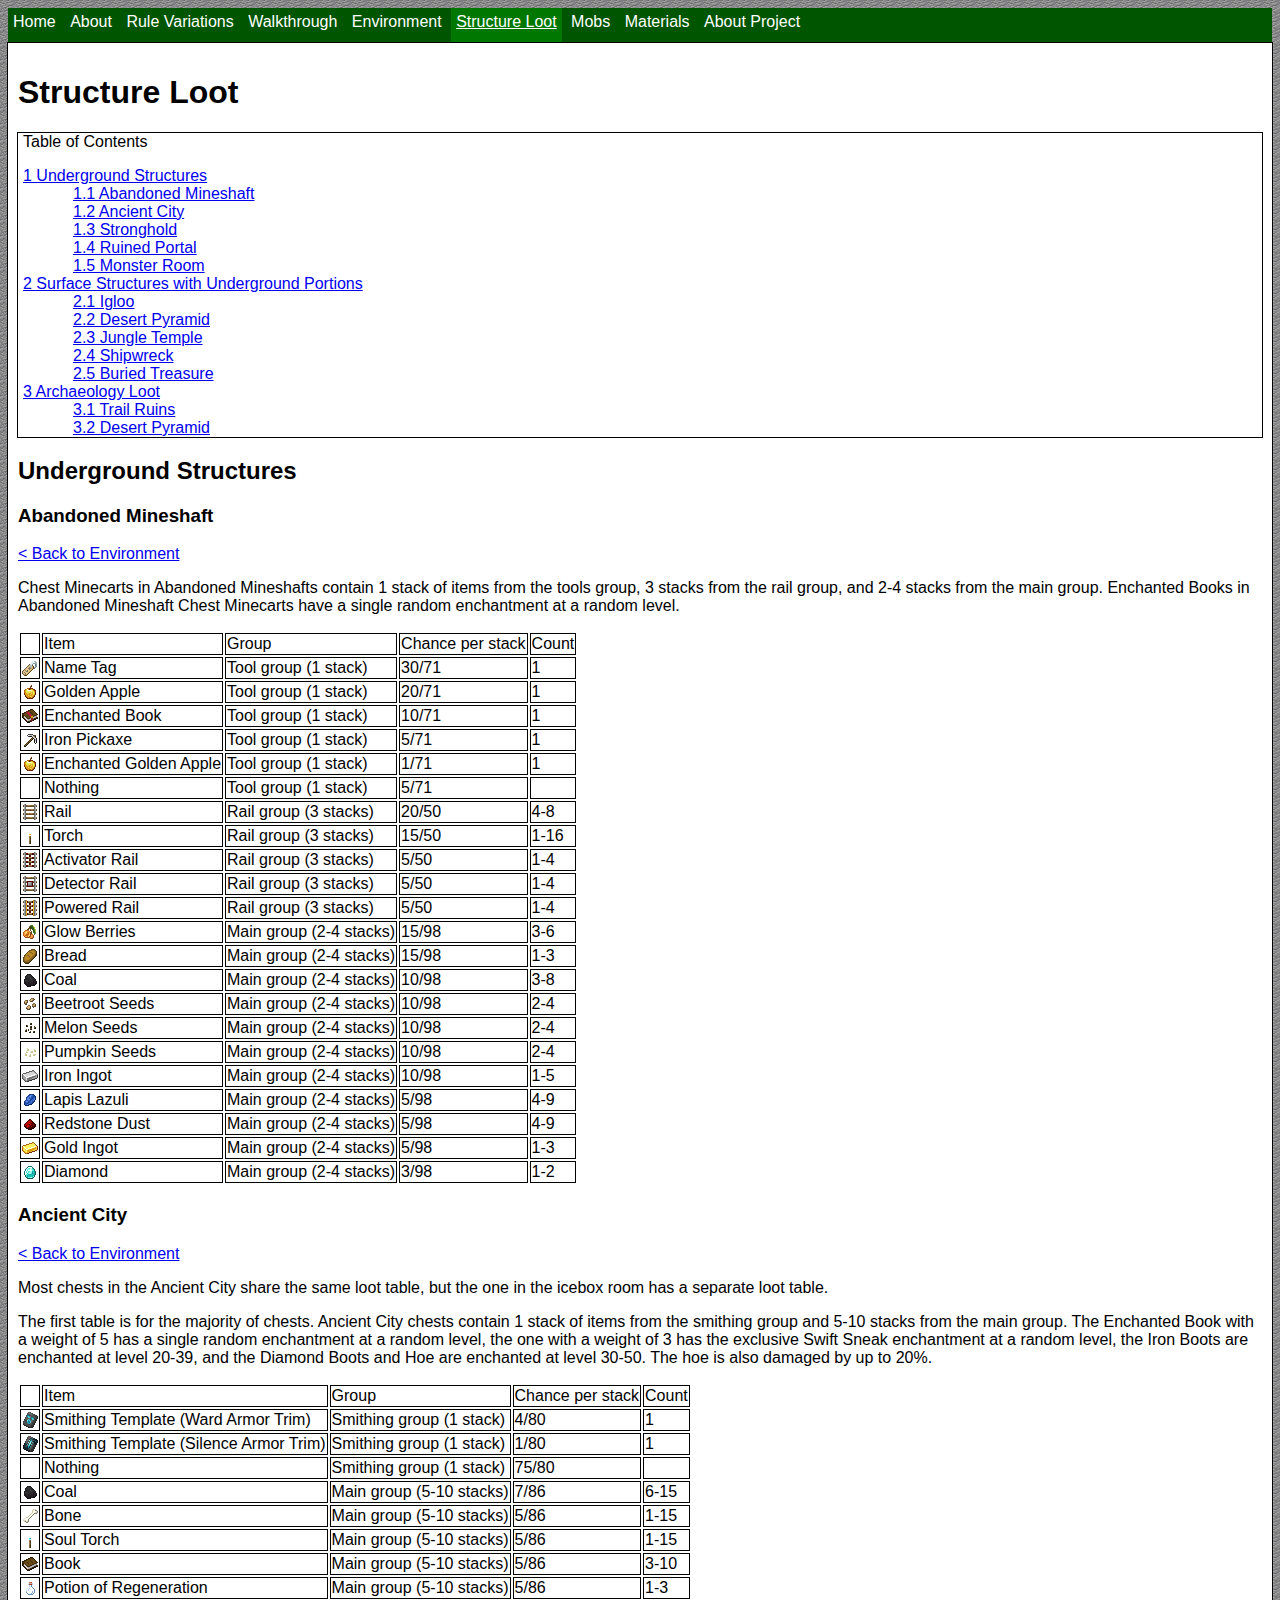
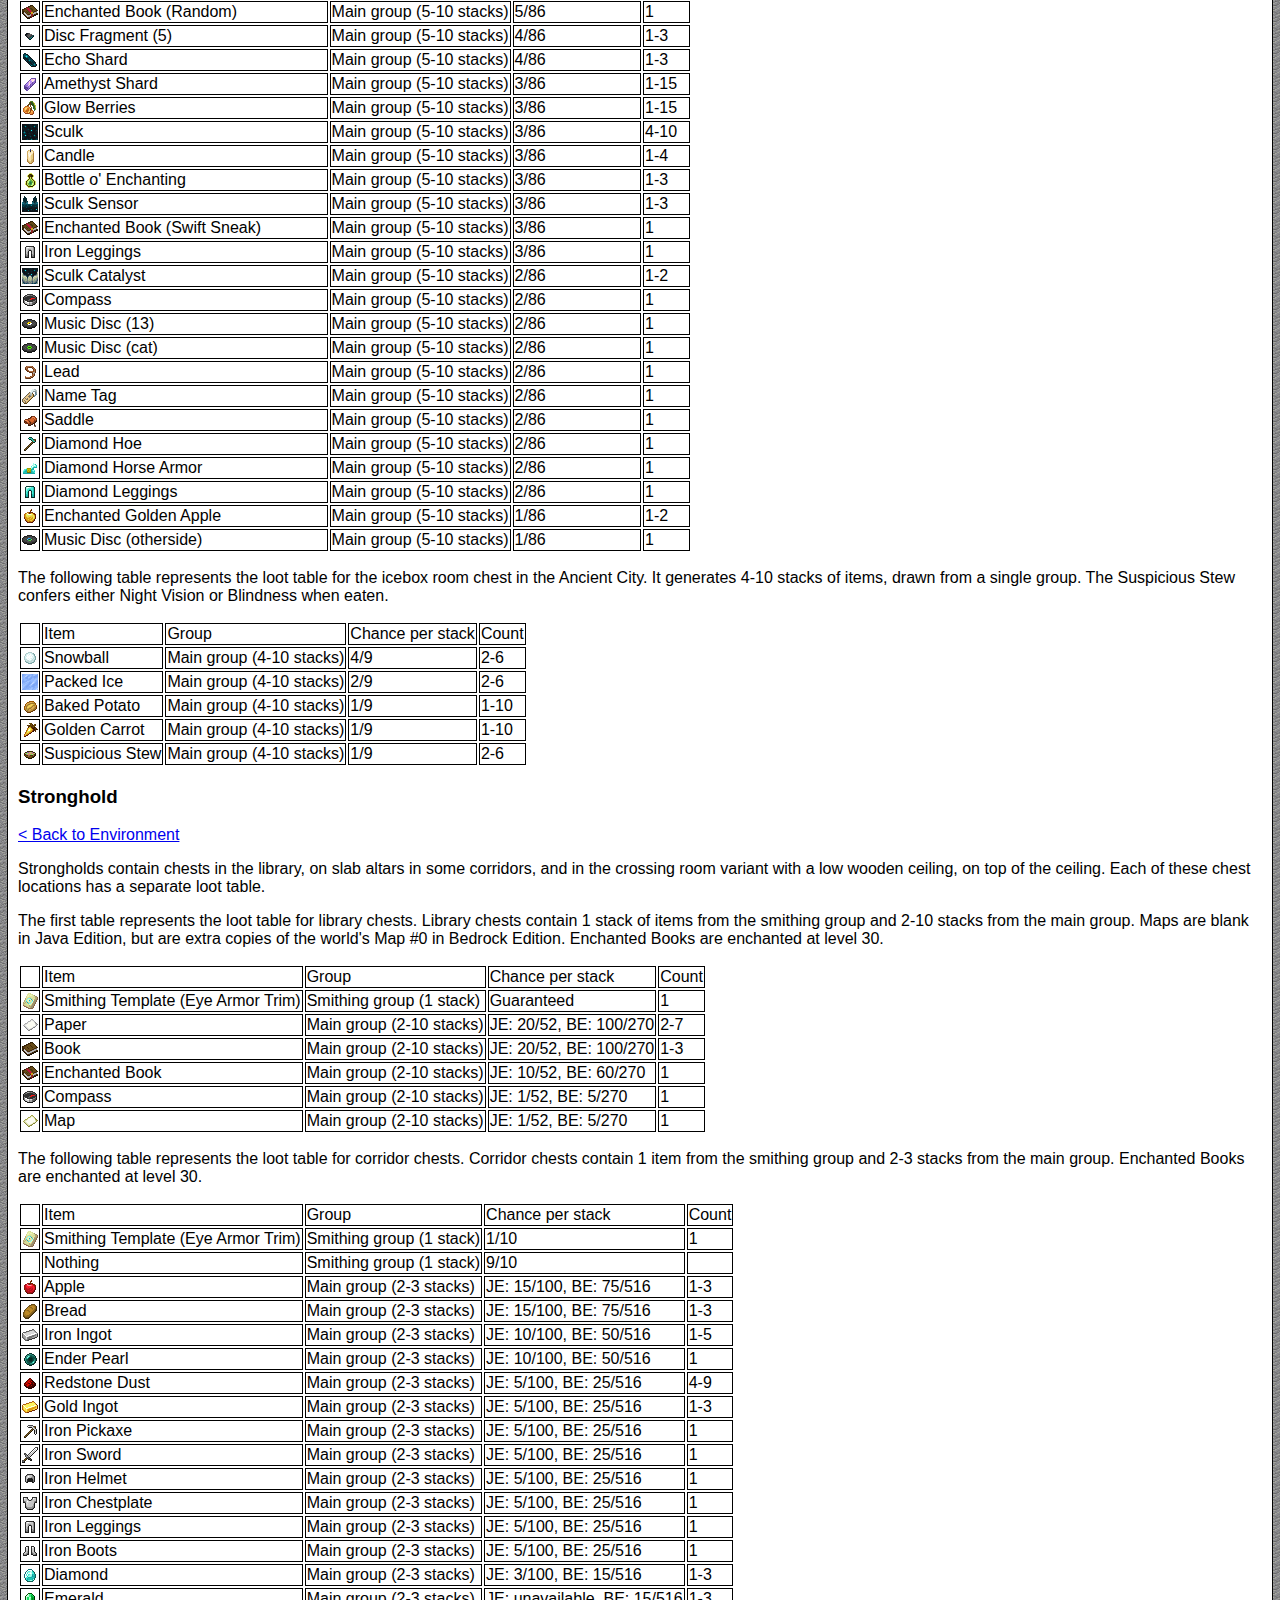
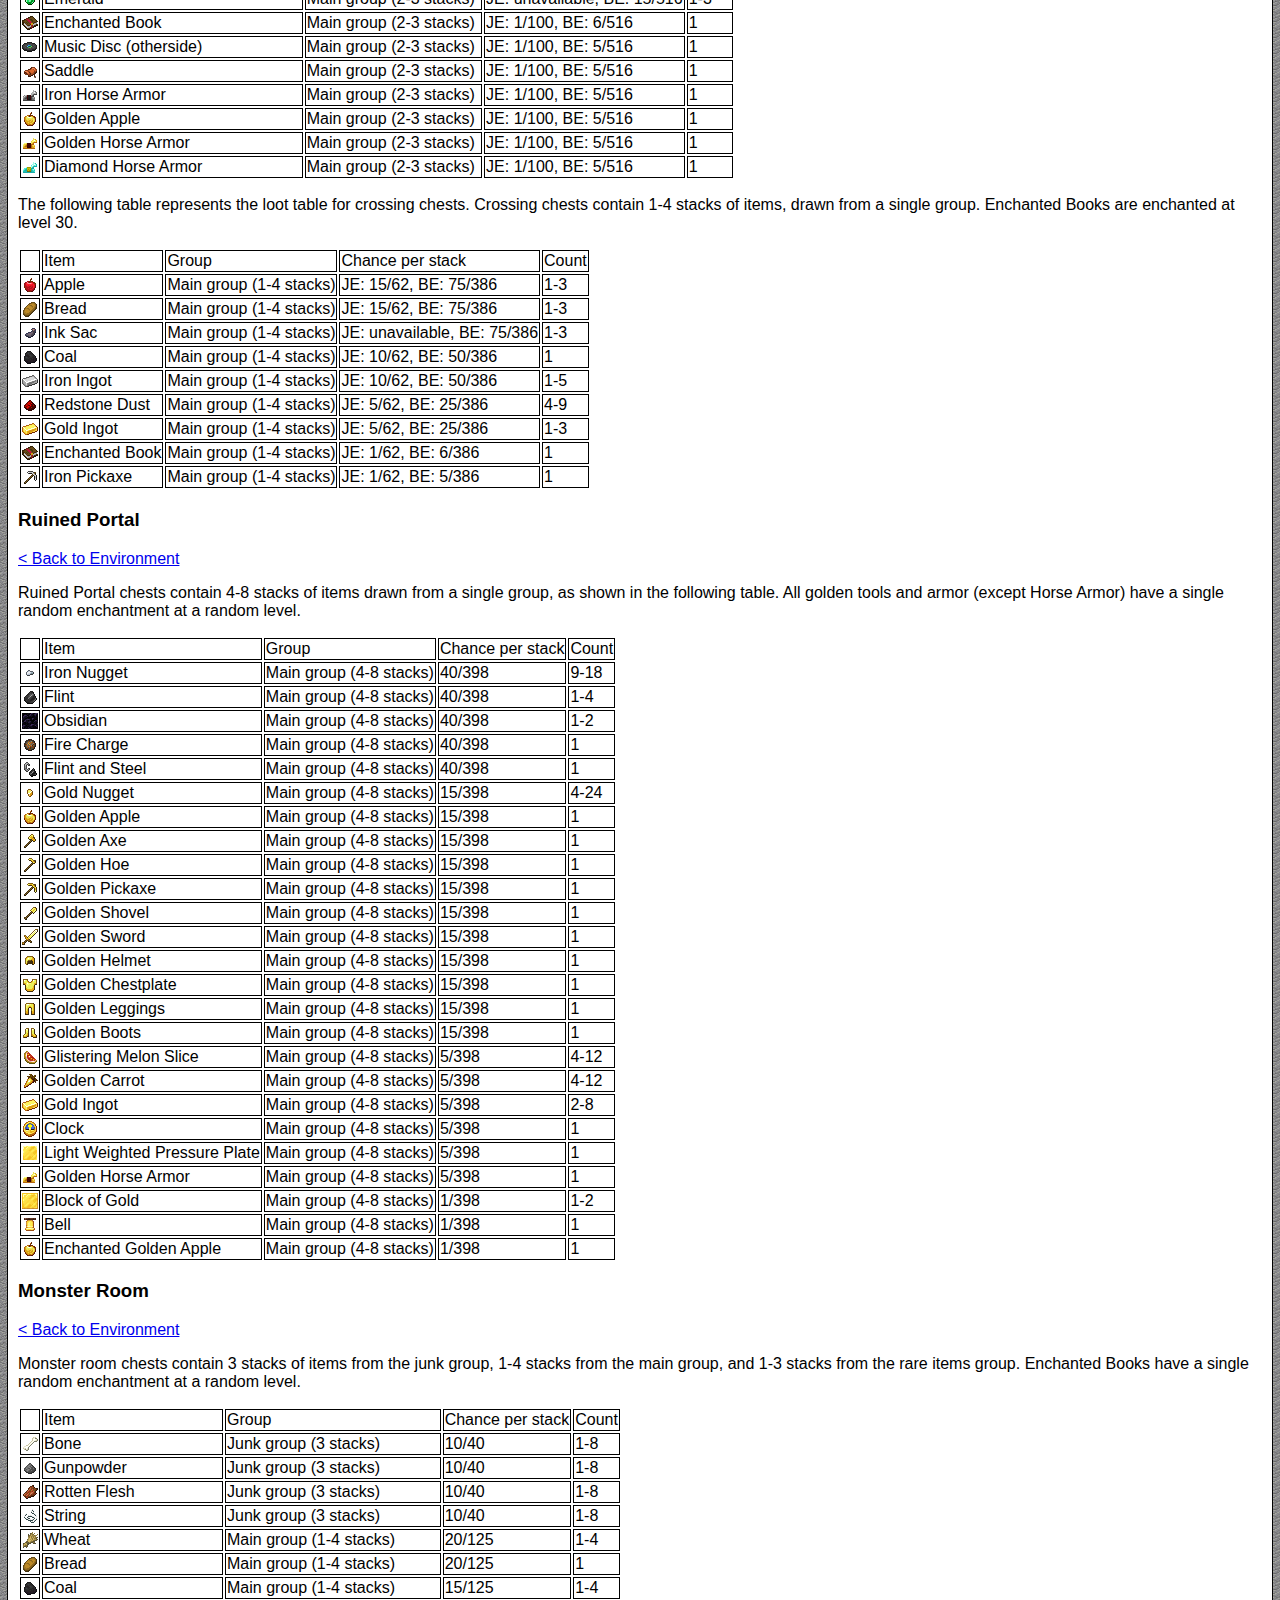
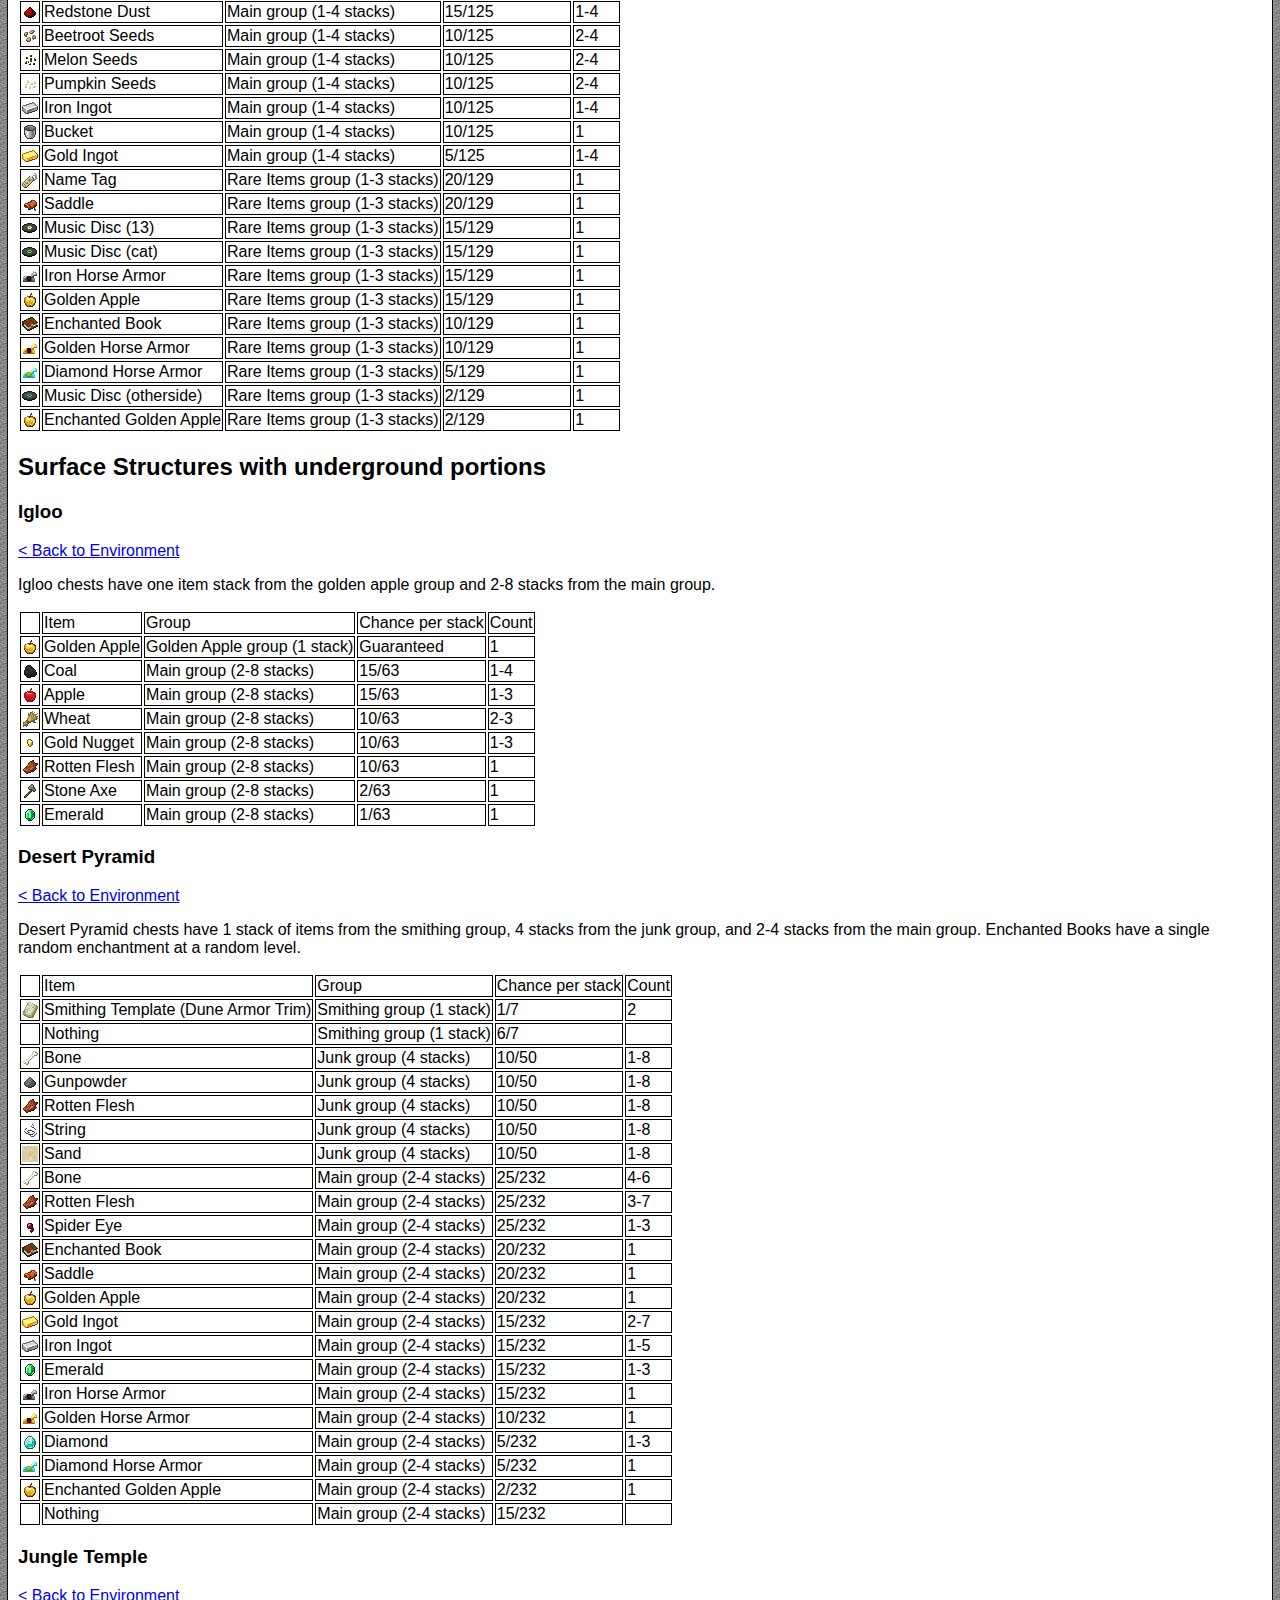
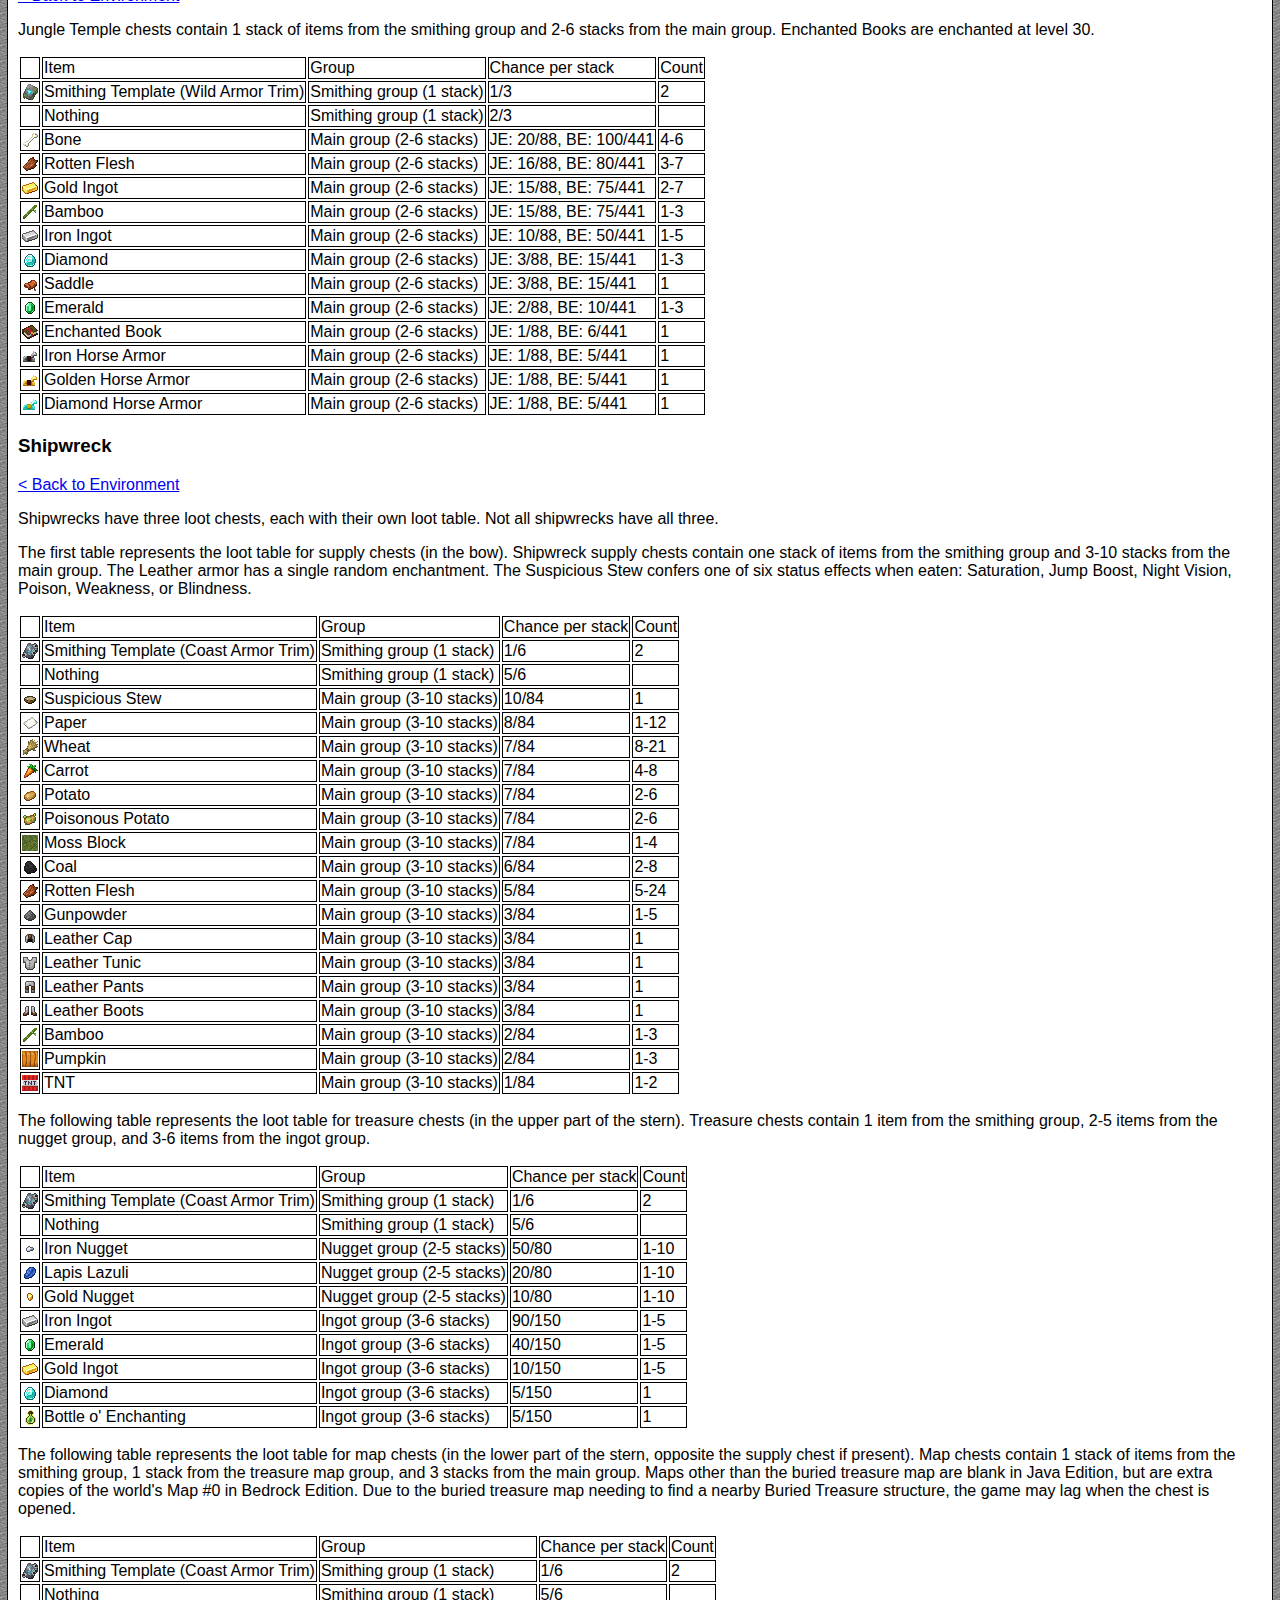
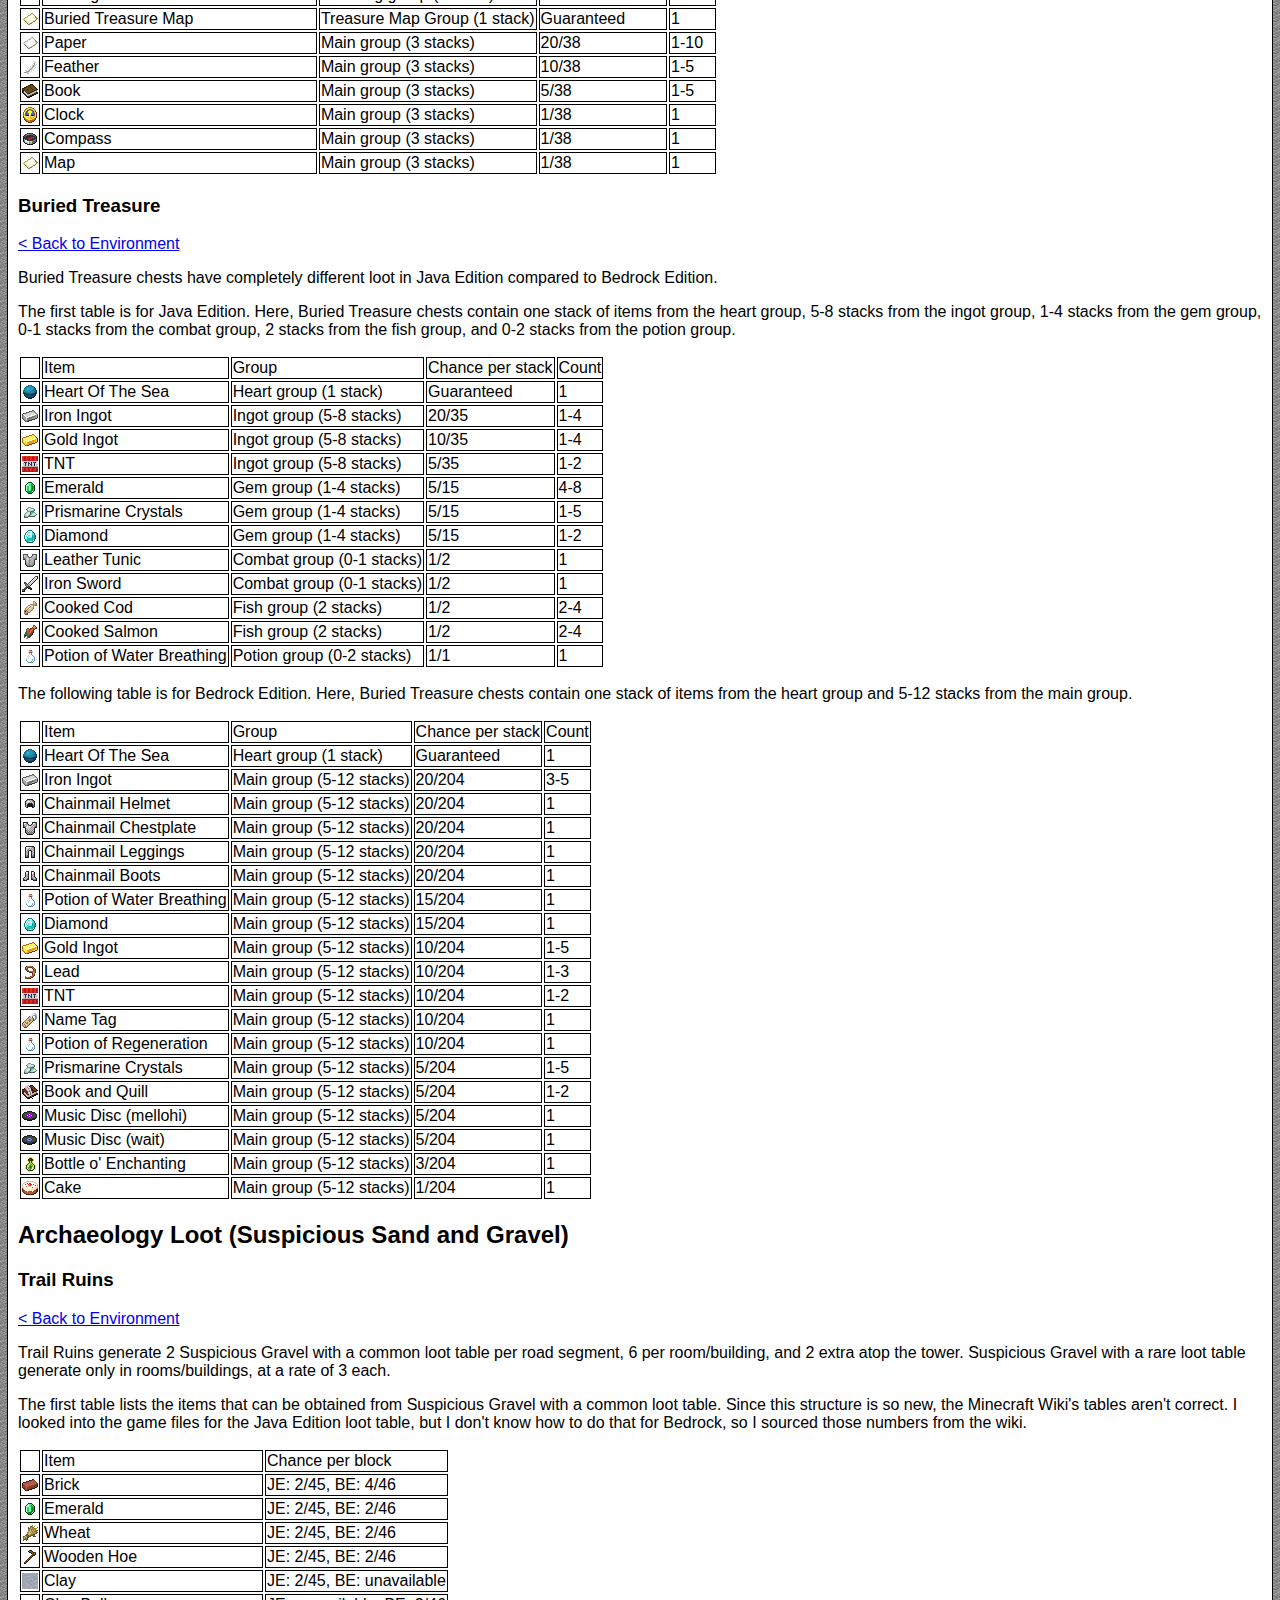
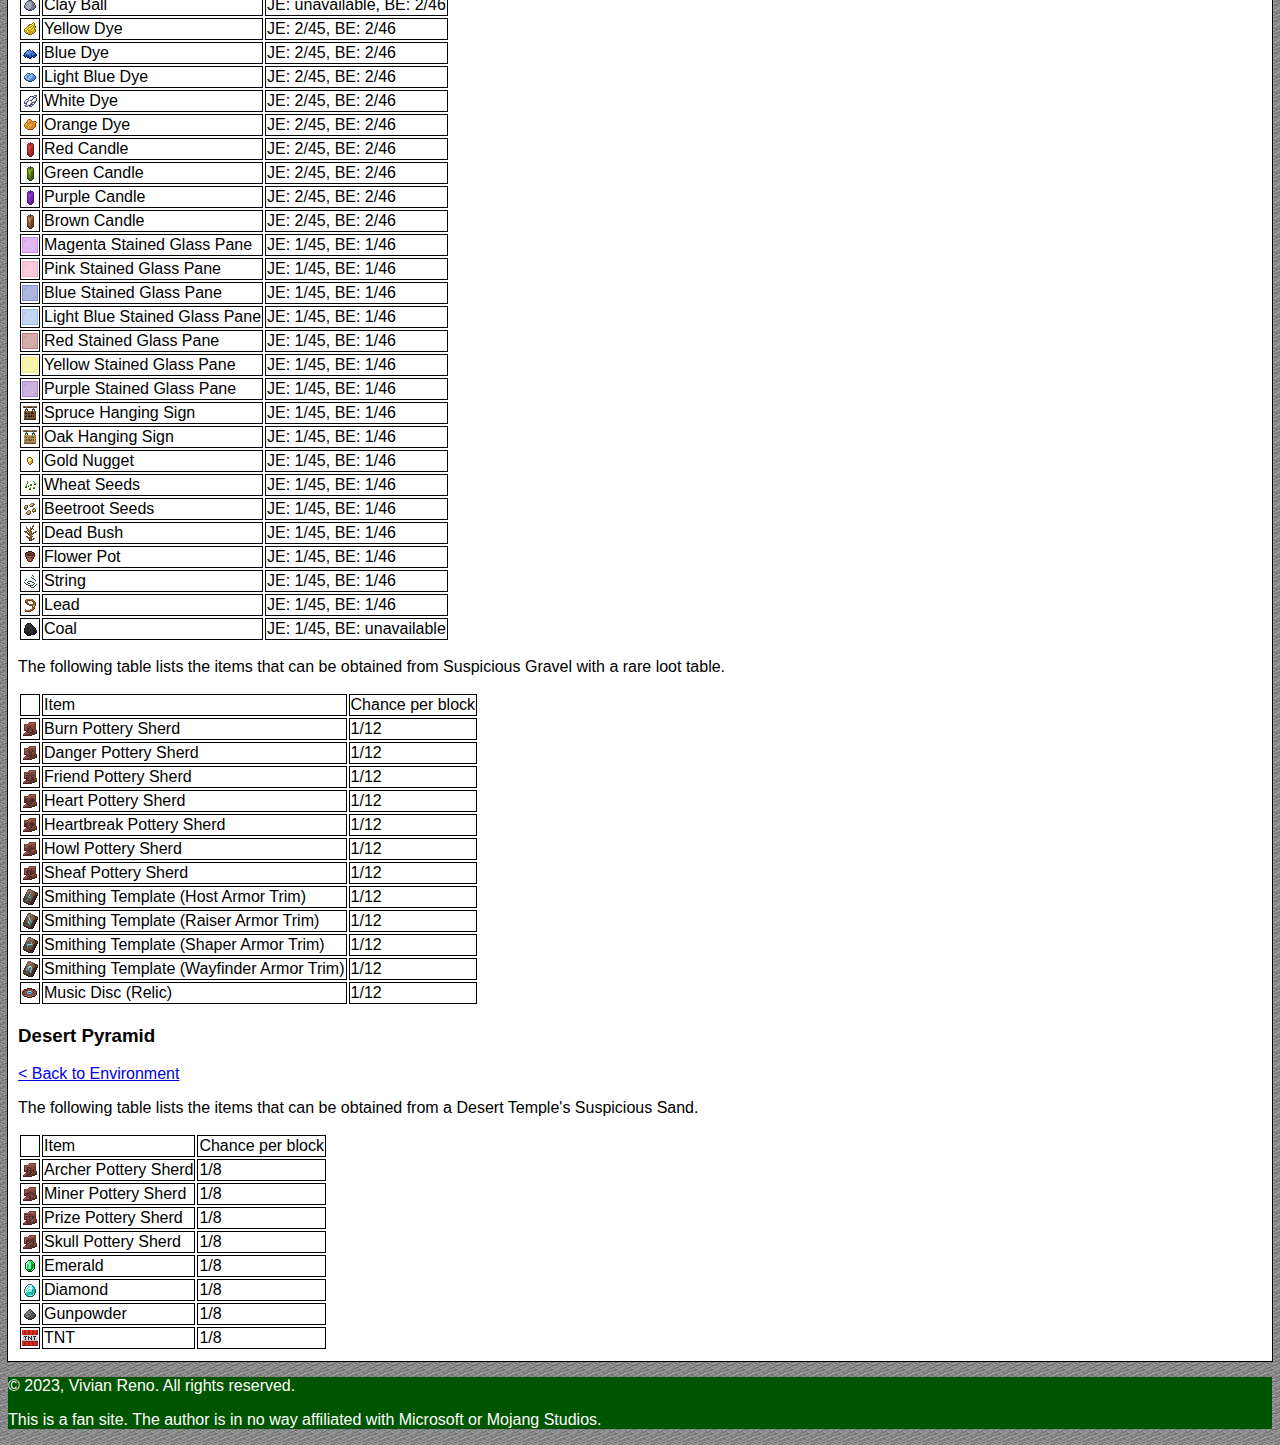
<file: structure_loot.html>
<!doctype html>

<html>
	<head>
		<meta charset="utf-8">
		<meta name="viewport" content="width=device-width, initial-scale=1">
		<title> loot </title>
		<link href="styles/master.css" rel="stylesheet" />
		<link href="styles/list_page.css" rel="stylesheet" />
	</head>
	
	<body>
		<header>
			<nav tabindex="0">
				<div class="menu_potentially_dropdown">
					<a href="index.html"> Home </a>
					<a href="about.html"> About </a>
					<a href="rules.html"> Rule Variations </a>
					<a href="walkthrough.html"> Walkthrough </a>
					<a href="environment.html"> Environment </a>
					<a id="current_page" href="structure_loot.html"> Structure Loot </a>
					<a href="mobs.html"> Mobs </a>
					<a href="materials.html"> Materials </a>
					<a href="project.html"> About Project </a>
				</div>
			</nav>
		</header>
		<main>
			<h1> Structure Loot </h1>
			<section class="table_of_contents">
				<p> Table of Contents </p>
				<a class="section_level_2" href="#underground-structures">1 Underground Structures</a><br>
					<a class="section_level_3" href="#mineshaft">1.1 Abandoned Mineshaft</a><br>
					<a class="section_level_3" href="#ancient-city">1.2 Ancient City</a><br>
					<a class="section_level_3" href="#stronghold">1.3 Stronghold</a><br>
					<a class="section_level_3" href="#ruined-portal">1.4 Ruined Portal</a><br>
					<a class="section_level_3" href="#monster-room">1.5 Monster Room</a><br>
				<a class="section_level_2" href="#surface-structures">2 Surface Structures with Underground Portions</a><br>
					<a class="section_level_3" href="#igloo">2.1 Igloo</a><br>
					<a class="section_level_3" href="#desert-pyramid">2.2 Desert Pyramid</a><br>
					<a class="section_level_3" href="#jungle-pyramid">2.3 Jungle Temple</a><br>
					<a class="section_level_3" href="#shipwreck-beached">2.4 Shipwreck</a><br>
					<a class="section_level_3" href="#buried-treasure">2.5 Buried Treasure</a><br>
				<a class="section_level_2" href="#archaeology">3 Archaeology Loot</a><br>
					<a class="section_level_3" href="#trail-ruin">3.1 Trail Ruins</a><br>
					<a class="section_level_3" href="#desert-pyramid-archaeology">3.2 Desert Pyramid</a><br>
			</section>
			<section id="underground-structures">
				<h2> Underground Structures </h3>
				<section id="mineshaft" class="no_image">
					<h3> Abandoned Mineshaft </h3>
					<p><a href="environment.html#mineshaft">&lt; Back to Environment</a></p>
					<p> Chest Minecarts in Abandoned Mineshafts contain 1 stack of items from
						the tools group, 3 stacks from the rail group, and 2-4 stacks from the
						main group. Enchanted Books in Abandoned Mineshaft Chest Minecarts
						have a single random enchantment at a random level.</p>
					<table>
						<thead><td></td><td>Item</td><td>Group</td><td>Chance per stack</td><td>Count</td></thead>
						<tr>
							<td class="block_icon_column">
								<img class="block_icon" alt="Name Tag item texture" src="images/block_icons/name_tag.png" />
							</td>
							<td>Name Tag</td> <td>Tool group (1 stack)</td> <td>30/71</td> <td>1</td>
						</tr>
						<tr>
							<td class="block_icon_column">
								<img class="block_icon" alt="Golden Apple item texture" src="images/block_icons/golden_apple.png" />
							</td>
							<td>Golden Apple</td> <td>Tool group (1 stack)</td> <td>20/71</td> <td>1</td>
						</tr>
						<tr>
							<td class="block_icon_column">
								<img class="block_icon" alt="Enchanted Book item texture" src="images/block_icons/enchanted_book.png" />
							</td>
							<td>Enchanted Book</td> <td>Tool group (1 stack)</td> <td>10/71</td> <td>1</td>
						</tr>
						<tr>
							<td class="block_icon_column">
								<img class="block_icon" alt="Iron Pickaxe item texture" src="images/block_icons/iron_pickaxe.png" />
							</td>
							<td>Iron Pickaxe</td> <td>Tool group (1 stack)</td> <td>5/71</td> <td>1</td>
						</tr>
						<tr>
							<td class="block_icon_column">
								<img class="block_icon" alt="Golden Apple item texture" src="images/block_icons/golden_apple.png" />
							</td>
							<td>Enchanted Golden Apple</td> <td>Tool group (1 stack)</td> <td>1/71</td> <td>1</td>
						</tr>
						<tr>
							<td class="block_icon_column"></td>
							<td>Nothing</td> <td>Tool group (1 stack)</td> <td>5/71</td> <td></td>
						</tr>
						
						<tr>
							<td class="block_icon_column">
								<img class="block_icon" alt="Rail item texture" src="images/block_icons/rail.png" />
							</td>
							<td>Rail</td> <td>Rail group (3 stacks)</td> <td>20/50</td> <td>4-8</td>
						</tr>
						<tr>
							<td class="block_icon_column">
								<img class="block_icon" alt="Torch item texture" src="images/block_icons/torch.png" />
							</td>
							<td>Torch</td> <td>Rail group (3 stacks)</td> <td>15/50</td> <td>1-16</td>
						</tr>
						<tr>
							<td class="block_icon_column">
								<img class="block_icon" alt="Activator Rail item texture" src="images/block_icons/activator_rail.png" />
							</td>
							<td>Activator Rail</td> <td>Rail group (3 stacks)</td> <td>5/50</td> <td>1-4</td>
						</tr>
						<tr>
							<td class="block_icon_column">
								<img class="block_icon" alt="Detector Rail item texture" src="images/block_icons/detector_rail.png" />
							</td>
							<td>Detector Rail</td> <td>Rail group (3 stacks)</td> <td>5/50</td> <td>1-4</td>
						</tr>
						<tr>
							<td class="block_icon_column">
								<img class="block_icon" alt="Powered Rail item texture" src="images/block_icons/powered_rail.png" />
							</td>
							<td>Powered Rail</td> <td>Rail group (3 stacks)</td> <td>5/50</td> <td>1-4</td>
						</tr>
						
						<tr>
							<td class="block_icon_column">
								<img class="block_icon" alt="Glow Berries item texture" src="images/block_icons/glow_berries.png" />
							</td>
							<td>Glow Berries</td> <td>Main group (2-4 stacks)</td> <td>15/98</td> <td>3-6</td>
						</tr>
						<tr>
							<td class="block_icon_column">
								<img class="block_icon" alt="Bread item texture" src="images/block_icons/bread.png" />
							</td>
							<td>Bread</td> <td>Main group (2-4 stacks)</td> <td>15/98</td> <td>1-3</td>
						</tr>
						<tr>
							<td class="block_icon_column">
								<img class="block_icon" alt="Coal item texture" src="images/block_icons/coal.png" />
							</td>
							<td>Coal</td> <td>Main group (2-4 stacks)</td> <td>10/98</td> <td>3-8</td>
						</tr>
						<tr>
							<td class="block_icon_column">
								<img class="block_icon" alt="Beetroot Seeds item texture" src="images/block_icons/beetroot_seeds.png" />
							</td>
							<td>Beetroot Seeds</td> <td>Main group (2-4 stacks)</td> <td>10/98</td> <td>2-4</td>
						</tr>
						<tr>
							<td class="block_icon_column">
								<img class="block_icon" alt="Melon Seeds item texture" src="images/block_icons/melon_seeds.png" />
							</td>
							<td>Melon Seeds</td> <td>Main group (2-4 stacks)</td> <td>10/98</td> <td>2-4</td>
						</tr>
						<tr>
							<td class="block_icon_column">
								<img class="block_icon" alt="Pumpkin Seeds item texture" src="images/block_icons/pumpkin_seeds.png" />
							</td>
							<td>Pumpkin Seeds</td> <td>Main group (2-4 stacks)</td> <td>10/98</td> <td>2-4</td>
						</tr>
						<tr>
							<td class="block_icon_column">
								<img class="block_icon" alt="Iron Ingot item texture" src="images/block_icons/iron_ingot.png" />
							</td>
							<td>Iron Ingot</td> <td>Main group (2-4 stacks)</td> <td>10/98</td> <td>1-5</td>
						</tr>
						<tr>
							<td class="block_icon_column">
								<img class="block_icon" alt="Lapis Lazuli item texture" src="images/block_icons/lapis_lazuli.png" />
							</td>
							<td>Lapis Lazuli</td> <td>Main group (2-4 stacks)</td> <td>5/98</td> <td>4-9</td>
						</tr>
						<tr>
							<td class="block_icon_column">
								<img class="block_icon" alt="Redstone Dust item texture" src="images/block_icons/redstone.png" />
							</td>
							<td>Redstone Dust</td> <td>Main group (2-4 stacks)</td> <td>5/98</td> <td>4-9</td>
						</tr>
						<tr>
							<td class="block_icon_column">
								<img class="block_icon" alt="Gold Ingot item texture" src="images/block_icons/gold_ingot.png" />
							</td>
							<td>Gold Ingot</td> <td>Main group (2-4 stacks)</td> <td>5/98</td> <td>1-3</td>
						</tr>
						<tr>
							<td class="block_icon_column">
								<img class="block_icon" alt="Diamond item texture" src="images/block_icons/diamond.png" />
							</td>
							<td>Diamond</td> <td>Main group (2-4 stacks)</td> <td>3/98</td> <td>1-2</td>
						</tr>
					</table>
				</section>
				<section id="ancient-city" class="no_image">
					<h3> Ancient City </h3>
					<p><a href="environment.html#ancient-city">&lt; Back to Environment</a></p>
					<p> Most chests in the Ancient City share the same loot table, but the
						one in the icebox room has a separate loot table. </p>
					<p> The first table is for the majority of chests. Ancient City chests
						contain 1 stack of items from the smithing group and 5-10 stacks from
						the main group. The Enchanted Book with a weight of 5 has a single
						random enchantment at a random level, the one with a weight of 3 has
						the exclusive Swift Sneak enchantment at a random level, the Iron Boots
						are enchanted at level 20-39, and the Diamond Boots and Hoe are enchanted
						at level 30-50. The hoe is also damaged by up to 20%.</p>
					<table>
						<thead><td></td><td>Item</td><td>Group</td><td>Chance per stack</td><td>Count</td></thead>
						<tr>
							<td class="block_icon_column">
								<img class="block_icon" alt="Ward Smithing Template item texture" src="images/block_icons/ward_armor_trim_smithing_template.png" />
							</td>
							<td>Smithing Template (Ward Armor Trim)</td> <td>Smithing group (1 stack)</td> <td>4/80</td> <td>1</td>
						</tr>
						<tr>
							<td class="block_icon_column">
								<img class="block_icon" alt="Silence Smithing Template item texture" src="images/block_icons/silence_armor_trim_smithing_template.png" />
							</td>
							<td>Smithing Template (Silence Armor Trim)</td> <td>Smithing group (1 stack)</td> <td>1/80</td> <td>1</td>
						</tr>
						<tr>
							<td class="block_icon_column"></td>
							<td>Nothing</td> <td>Smithing group (1 stack)</td> <td>75/80</td> <td></td>
						</tr>
						
						<tr>
							<td class="block_icon_column">
								<img class="block_icon" alt="Coal item texture" src="images/block_icons/coal.png" />
							</td>
							<td>Coal</td> <td>Main group (5-10 stacks)</td> <td>7/86</td> <td>6-15</td>
						</tr>
						<tr>
							<td class="block_icon_column">
								<img class="block_icon" alt="Bone item texture" src="images/block_icons/bone.png" />
							</td>
							<td>Bone</td> <td>Main group (5-10 stacks)</td> <td>5/86</td> <td>1-15</td>
						</tr>
						<tr>
							<td class="block_icon_column">
								<img class="block_icon" alt="Soul Torch item texture" src="images/block_icons/soul_torch.png" />
							</td>
							<td>Soul Torch</td> <td>Main group (5-10 stacks)</td> <td>5/86</td> <td>1-15</td>
						</tr>
						<tr>
							<td class="block_icon_column">
								<img class="block_icon" alt="Book item texture" src="images/block_icons/book.png" />
							</td>
							<td>Book</td> <td>Main group (5-10 stacks)</td> <td>5/86</td> <td>3-10</td>
						</tr>
						<tr>
							<td class="block_icon_column">
								<img class="block_icon" alt="Potion item texture" src="images/block_icons/glass_bottle.png" />
							</td>
							<td>Potion of Regeneration</td> <td>Main group (5-10 stacks)</td> <td>5/86</td> <td>1-3</td>
						</tr>
						<tr>
							<td class="block_icon_column">
								<img class="block_icon" alt="Enchanted Book item texture" src="images/block_icons/enchanted_book.png" />
							</td>
							<td>Enchanted Book (Random)</td> <td>Main group (5-10 stacks)</td> <td>5/86</td> <td>1</td>
						</tr>
						<tr>
							<td class="block_icon_column">
								<img class="block_icon" alt="Disc Fragment item texture" src="images/block_icons/disc_fragment_5.png" />
							</td>
							<td>Disc Fragment (5)</td> <td>Main group (5-10 stacks)</td> <td>4/86</td> <td>1-3</td>
						</tr>
						<tr>
							<td class="block_icon_column">
								<img class="block_icon" alt="Echo Shard item texture" src="images/block_icons/echo_shard.png" />
							</td>
							<td>Echo Shard</td> <td>Main group (5-10 stacks)</td> <td>4/86</td> <td>1-3</td>
						</tr>
						<tr>
							<td class="block_icon_column">
								<img class="block_icon" alt="Amethyst Shard item texture" src="images/block_icons/amethyst_shard.png" />
							</td>
							<td>Amethyst Shard</td> <td>Main group (5-10 stacks)</td> <td>3/86</td> <td>1-15</td>
						</tr>
						<tr>
							<td class="block_icon_column">
								<img class="block_icon" alt="Glow Berries item texture" src="images/block_icons/glow_berries.png" />
							</td>
							<td>Glow Berries</td> <td>Main group (5-10 stacks)</td> <td>3/86</td> <td>1-15</td>
						</tr>
						<tr>
							<td class="block_icon_column">
								<img class="block_icon" alt="Sculk block texture" src="images/block_icons/sculk.png" />
							</td>
							<td>Sculk</td> <td>Main group (5-10 stacks)</td> <td>3/86</td> <td>4-10</td>
						</tr>
						<tr>
							<td class="block_icon_column">
								<img class="block_icon" alt="Candle item texture" src="images/block_icons/candle.png" />
							</td>
							<td>Candle</td> <td>Main group (5-10 stacks)</td> <td>3/86</td> <td>1-4</td>
						</tr>
						<tr>
							<td class="block_icon_column">
								<img class="block_icon" alt="Bottle of Enchanting item texture" src="images/block_icons/experience_bottle.png" />
							</td>
							<td>Bottle o' Enchanting</td> <td>Main group (5-10 stacks)</td> <td>3/86</td> <td>1-3</td>
						</tr>
						<tr>
							<td class="block_icon_column">
								<img class="block_icon" alt="Sculk Sensor item texture" src="images/block_icons/sculk_sensor_combined.png" />
							</td>
							<td>Sculk Sensor</td> <td>Main group (5-10 stacks)</td> <td>3/86</td> <td>1-3</td>
						</tr>
						<tr>
							<td class="block_icon_column">
								<img class="block_icon" alt="Enchanted Book item texture" src="images/block_icons/enchanted_book.png" />
							</td>
							<td>Enchanted Book (Swift Sneak)</td> <td>Main group (5-10 stacks)</td> <td>3/86</td> <td>1</td>
						</tr>
						<tr>
							<td class="block_icon_column">
								<img class="block_icon" alt="Iron Leggings item texture" src="images/block_icons/iron_leggings.png" />
							</td>
							<td>Iron Leggings</td> <td>Main group (5-10 stacks)</td> <td>3/86</td> <td>1</td>
						</tr>
						<tr>
							<td class="block_icon_column">
								<img class="block_icon" alt="Sculk Catalyst block texture" src="images/block_icons/sculk_catalyst_side.png" />
							</td>
							<td>Sculk Catalyst</td> <td>Main group (5-10 stacks)</td> <td>2/86</td> <td>1-2</td>
						</tr>
						<tr>
							<td class="block_icon_column">
								<img class="block_icon" alt="Compass item texture" src="images/block_icons/compass_21.png" />
							</td>
							<td>Compass</td> <td>Main group (5-10 stacks)</td> <td>2/86</td> <td>1</td>
						</tr>
						<tr>
							<td class="block_icon_column">
								<img class="block_icon" alt="13 Music Disc item texture" src="images/block_icons/music_disc_13.png" />
							</td>
							<td>Music Disc (13)</td> <td>Main group (5-10 stacks)</td> <td>2/86</td> <td>1</td>
						</tr>
						<tr>
							<td class="block_icon_column">
								<img class="block_icon" alt="Cat Music Disc item texture" src="images/block_icons/music_disc_cat.png" />
							</td>
							<td>Music Disc (cat)</td> <td>Main group (5-10 stacks)</td> <td>2/86</td> <td>1</td>
						</tr>
						<tr>
							<td class="block_icon_column">
								<img class="block_icon" alt="Lead item texture" src="images/block_icons/lead.png" />
							</td>
							<td>Lead</td> <td>Main group (5-10 stacks)</td> <td>2/86</td> <td>1</td>
						</tr>
						<tr>
							<td class="block_icon_column">
								<img class="block_icon" alt="Name Tag item texture" src="images/block_icons/name_tag.png" />
							</td>
							<td>Name Tag</td> <td>Main group (5-10 stacks)</td> <td>2/86</td> <td>1</td>
						</tr>
						<tr>
							<td class="block_icon_column">
								<img class="block_icon" alt="Saddle item texture" src="images/block_icons/saddle.png" />
							</td>
							<td>Saddle</td> <td>Main group (5-10 stacks)</td> <td>2/86</td> <td>1</td>
						</tr>
						<tr>
							<td class="block_icon_column">
								<img class="block_icon" alt="Diamond Hoe item texture" src="images/block_icons/diamond_hoe.png" />
							</td>
							<td>Diamond Hoe</td> <td>Main group (5-10 stacks)</td> <td>2/86</td> <td>1</td>
						</tr>
						<tr>
							<td class="block_icon_column">
								<img class="block_icon" alt="Diamond Horse Armor item texture" src="images/block_icons/diamond_horse_armor.png" />
							</td>
							<td>Diamond Horse Armor</td> <td>Main group (5-10 stacks)</td> <td>2/86</td> <td>1</td>
						</tr>
						<tr>
							<td class="block_icon_column">
								<img class="block_icon" alt="Diamond Leggings item texture" src="images/block_icons/diamond_leggings.png" />
							</td>
							<td>Diamond Leggings</td> <td>Main group (5-10 stacks)</td> <td>2/86</td> <td>1</td>
						</tr>
						<tr>
							<td class="block_icon_column">
								<img class="block_icon" alt="Golden Apple item texture" src="images/block_icons/golden_apple.png" />
							</td>
							<td>Enchanted Golden Apple</td> <td>Main group (5-10 stacks)</td> <td>1/86</td> <td>1-2</td>
						</tr>
						<tr>
							<td class="block_icon_column">
								<img class="block_icon" alt="Otherside Music Disc item texture" src="images/block_icons/music_disc_otherside.png" />
							</td>
							<td>Music Disc (otherside)</td> <td>Main group (5-10 stacks)</td> <td>1/86</td> <td>1</td>
						</tr>
					</table>
					<p> The following table represents the loot table for the icebox room chest
						in the Ancient City. It generates 4-10 stacks of items, drawn from a single
						group. The Suspicious Stew confers either Night Vision or Blindness when eaten.</p>
					<table>
						<thead><td></td><td>Item</td><td>Group</td><td>Chance per stack</td><td>Count</td></thead>
						<tr>
							<td class="block_icon_column">
								<img class="block_icon" alt="Snowball item texture" src="images/block_icons/snowball.png" />
							</td>
							<td>Snowball</td> <td>Main group (4-10 stacks)</td> <td>4/9</td> <td>2-6</td>
						</tr>
						<tr>
							<td class="block_icon_column">
								<img class="block_icon" alt="Packed Ice block texture" src="images/block_icons/packed_ice.png" />
							</td>
							<td>Packed Ice</td> <td>Main group (4-10 stacks)</td> <td>2/9</td> <td>2-6</td>
						</tr>
						<tr>
							<td class="block_icon_column">
								<img class="block_icon" alt="Baked Potato item texture" src="images/block_icons/baked_potato.png" />
							</td>
							<td>Baked Potato</td> <td>Main group (4-10 stacks)</td> <td>1/9</td> <td>1-10</td>
						</tr>
						<tr>
							<td class="block_icon_column">
								<img class="block_icon" alt="Golden Carrot item texture" src="images/block_icons/golden_carrot.png" />
							</td>
							<td>Golden Carrot</td> <td>Main group (4-10 stacks)</td> <td>1/9</td> <td>1-10</td>
						</tr>
						<tr>
							<td class="block_icon_column">
								<img class="block_icon" alt="Suspicious Stew item texture" src="images/block_icons/suspicious_stew.png" />
							</td>
							<td>Suspicious Stew</td> <td>Main group (4-10 stacks)</td> <td>1/9</td> <td>2-6</td>
						</tr>
					</table>
				</section>
				<section id="stronghold" class="no_image">
					<h3> Stronghold </h3>
					<p><a href="environment.html#stronghold">&lt; Back to Environment</a></p>
					<p> Strongholds contain chests in the library, on slab altars in some corridors,
						and in the crossing room variant with a low wooden ceiling, on top of the ceiling. 
						Each of these chest locations has a separate loot table.</p>
					<p> The first table represents the loot table for library chests. Library chests
						contain 1 stack of items from the smithing group and 2-10 stacks from the main
						group. Maps are blank in Java Edition, but are extra copies of the world's Map #0
						in Bedrock Edition. Enchanted Books are enchanted at level 30.</p>
					<table>
						<thead><td></td><td>Item</td><td>Group</td><td>Chance per stack</td><td>Count</td></thead>
						<tr>
							<td class="block_icon_column">
								<img class="block_icon" alt="Eye Smithing Template item texture" src="images/block_icons/eye_armor_trim_smithing_template.png" />
							</td>
							<td>Smithing Template (Eye Armor Trim)</td> <td>Smithing group (1 stack)</td> <td>Guaranteed</td> <td>1</td>
						</tr>
						
						<tr>
							<td class="block_icon_column">
								<img class="block_icon" alt="Paper item texture" src="images/block_icons/paper.png" />
							</td>
							<td>Paper</td> <td>Main group (2-10 stacks)</td> <td>JE: 20/52, BE: 100/270</td> <td>2-7</td>
						</tr>
						<tr>
							<td class="block_icon_column">
								<img class="block_icon" alt="Book item texture" src="images/block_icons/book.png" />
							</td>
							<td>Book</td> <td>Main group (2-10 stacks)</td> <td>JE: 20/52, BE: 100/270</td> <td>1-3</td>
						</tr>
						<tr>
							<td class="block_icon_column">
								<img class="block_icon" alt="Enchanted Book item texture" src="images/block_icons/enchanted_book.png" />
							</td>
							<td>Enchanted Book</td> <td>Main group (2-10 stacks)</td> 
							<td>JE: 10/52, BE: 60/270</td> <td>1</td>
						</tr>
						<tr>
							<td class="block_icon_column">
								<img class="block_icon" alt="Compass item texture" src="images/block_icons/compass_21.png" />
							</td>
							<td>Compass</td> <td>Main group (2-10 stacks)</td> <td>JE: 1/52, BE: 5/270</td> <td>1</td>
						</tr>
						<tr>
							<td class="block_icon_column">
								<img class="block_icon" alt="Map item texture" src="images/block_icons/map.png" />
							</td>
							<td>Map</td> <td>Main group (2-10 stacks)</td> <td>JE: 1/52, BE: 5/270</td> <td>1</td>
						</tr>
					</table>
					<p> The following table represents the loot table for corridor chests. Corridor chests
					contain 1 item from the smithing group and 2-3 stacks from the main group. Enchanted
					Books are enchanted at level 30.</p>
					<table>
						<thead><td></td><td>Item</td><td>Group</td><td>Chance per stack</td><td>Count</td></thead>
						<tr>
							<td class="block_icon_column">
								<img class="block_icon" alt="Eye Smithing Template item texture" src="images/block_icons/eye_armor_trim_smithing_template.png" />
							</td>
							<td>Smithing Template (Eye Armor Trim)</td> <td>Smithing group (1 stack)</td> <td>1/10</td> <td>1</td>
						</tr>
						<tr>
							<td class="block_icon_column"></td>
							<td>Nothing</td> <td>Smithing group (1 stack)</td> <td>9/10</td> <td></td>
						</tr>
						
						<tr>
							<td class="block_icon_column">
								<img class="block_icon" alt="Apple item texture" src="images/block_icons/apple.png" />
							</td>
							<td>Apple</td> <td>Main group (2-3 stacks)</td> <td>JE: 15/100, BE: 75/516</td> <td>1-3</td>
						</tr>
						<tr>
							<td class="block_icon_column">
								<img class="block_icon" alt="Bread item texture" src="images/block_icons/bread.png" />
							</td>
							<td>Bread</td> <td>Main group (2-3 stacks)</td> <td>JE: 15/100, BE: 75/516</td> <td>1-3</td>
						</tr>
						<tr>
							<td class="block_icon_column">
								<img class="block_icon" alt="Iron Ingot item texture" src="images/block_icons/iron_ingot.png" />
							</td>
							<td>Iron Ingot</td> <td>Main group (2-3 stacks)</td> 
							<td>JE: 10/100, BE: 50/516</td> <td>1-5</td>
						</tr>
						<tr>
							<td class="block_icon_column">
								<img class="block_icon" alt="Ender Pearl item texture" src="images/block_icons/ender_pearl.png" />
							</td>
							<td>Ender Pearl</td> <td>Main group (2-3 stacks)</td> 
							<td>JE: 10/100, BE: 50/516</td> <td>1</td>
						</tr>
						<tr>
							<td class="block_icon_column">
								<img class="block_icon" alt="Redstone Dust item texture" src="images/block_icons/redstone.png" />
							</td>
							<td>Redstone Dust</td> <td>Main group (2-3 stacks)</td> 
							<td>JE: 5/100, BE: 25/516</td> <td>4-9</td>
						</tr>
						<tr>
							<td class="block_icon_column">
								<img class="block_icon" alt="Gold Ingot item texture" src="images/block_icons/gold_ingot.png" />
							</td>
							<td>Gold Ingot</td> <td>Main group (2-3 stacks)</td> 
							<td>JE: 5/100, BE: 25/516</td> <td>1-3</td>
						</tr>
						<tr>
							<td class="block_icon_column">
								<img class="block_icon" alt="Iron Pickaxe item texture" src="images/block_icons/iron_pickaxe.png" />
							</td>
							<td>Iron Pickaxe</td> <td>Main group (2-3 stacks)</td> 
							<td>JE: 5/100, BE: 25/516</td> <td>1</td>
						</tr>
						<tr>
							<td class="block_icon_column">
								<img class="block_icon" alt="Iron Sword item texture" src="images/block_icons/iron_sword.png" />
							</td>
							<td>Iron Sword</td> <td>Main group (2-3 stacks)</td> 
							<td>JE: 5/100, BE: 25/516</td> <td>1</td>
						</tr>
						<tr>
							<td class="block_icon_column">
								<img class="block_icon" alt="Iron Helmet item texture" src="images/block_icons/iron_helmet.png" />
							</td>
							<td>Iron Helmet</td> <td>Main group (2-3 stacks)</td> 
							<td>JE: 5/100, BE: 25/516</td> <td>1</td>
						</tr>
						<tr>
							<td class="block_icon_column">
								<img class="block_icon" alt="Iron Chestplate item texture" src="images/block_icons/iron_chestplate.png" />
							</td>
							<td>Iron Chestplate</td> <td>Main group (2-3 stacks)</td> 
							<td>JE: 5/100, BE: 25/516</td> <td>1</td>
						</tr>
						<tr>
							<td class="block_icon_column">
								<img class="block_icon" alt="Iron Leggings item texture" src="images/block_icons/iron_leggings.png" />
							</td>
							<td>Iron Leggings</td> <td>Main group (2-3 stacks)</td> 
							<td>JE: 5/100, BE: 25/516</td> <td>1</td>
						</tr>
						<tr>
							<td class="block_icon_column">
								<img class="block_icon" alt="Iron Boots item texture" src="images/block_icons/iron_boots.png" />
							</td>
							<td>Iron Boots</td> <td>Main group (2-3 stacks)</td> 
							<td>JE: 5/100, BE: 25/516</td> <td>1</td>
						</tr>
						<tr>
							<td class="block_icon_column">
								<img class="block_icon" alt="Diamond item texture" src="images/block_icons/diamond.png" />
							</td>
							<td>Diamond</td> <td>Main group (2-3 stacks)</td> 
							<td>JE: 3/100, BE: 15/516</td> <td>1-3</td>
						</tr>
						<tr>
							<td class="block_icon_column">
								<img class="block_icon" alt="Emerald item texture" src="images/block_icons/emerald.png" />
							</td>
							<td>Emerald</td> <td>Main group (2-3 stacks)</td> 
							<td>JE: unavailable, BE: 15/516</td> <td>1-3</td>
						</tr>
						<tr>
							<td class="block_icon_column">
								<img class="block_icon" alt="Enchanted Book item texture" src="images/block_icons/enchanted_book.png" />
							</td>
							<td>Enchanted Book</td> <td>Main group (2-3 stacks)</td> 
							<td>JE: 1/100, BE: 6/516</td> <td>1</td>
						</tr>
						<tr>
							<td class="block_icon_column">
								<img class="block_icon" alt="Otherside Music Disc item texture" src="images/block_icons/music_disc_otherside.png" />
							</td>
							<td>Music Disc (otherside)</td> <td>Main group (2-3 stacks)</td> 
							<td>JE: 1/100, BE: 5/516</td> <td>1</td>
						</tr>
						<tr>
							<td class="block_icon_column">
								<img class="block_icon" alt="Saddle item texture" src="images/block_icons/saddle.png" />
							</td>
							<td>Saddle</td> <td>Main group (2-3 stacks)</td> 
							<td>JE: 1/100, BE: 5/516</td> <td>1</td>
						</tr>
						<tr>
							<td class="block_icon_column">
								<img class="block_icon" alt="Iron Horse Armor item texture" src="images/block_icons/iron_horse_armor.png" />
							</td>
							<td>Iron Horse Armor</td> <td>Main group (2-3 stacks)</td> 
							<td>JE: 1/100, BE: 5/516</td> <td>1</td>
						</tr>
						<tr>
							<td class="block_icon_column">
								<img class="block_icon" alt="Golden Apple item texture" src="images/block_icons/golden_apple.png" />
							</td>
							<td>Golden Apple</td> <td>Main group (2-3 stacks)</td> 
							<td>JE: 1/100, BE: 5/516</td> <td>1</td>
						</tr>
						<tr>
							<td class="block_icon_column">
								<img class="block_icon" alt="Golden Horse Armor item texture" src="images/block_icons/golden_horse_armor.png" />
							</td>
							<td>Golden Horse Armor</td> <td>Main group (2-3 stacks)</td> 
							<td>JE: 1/100, BE: 5/516</td> <td>1</td>
						</tr>
						<tr>
							<td class="block_icon_column">
								<img class="block_icon" alt="Diamond Horse Armor item texture" src="images/block_icons/diamond_horse_armor.png" />
							</td>
							<td>Diamond Horse Armor</td> <td>Main group (2-3 stacks)</td> 
							<td>JE: 1/100, BE: 5/516</td> <td>1</td>
						</tr>
					</table>
					
					<p> The following table represents the loot table for crossing chests. Crossing
					chests contain 1-4 stacks of items, drawn from a single group. Enchanted Books
					are enchanted at level 30.</p>
					<table>
						<thead><td></td><td>Item</td><td>Group</td><td>Chance per stack</td><td>Count</td></thead>
						<tr>
							<td class="block_icon_column">
								<img class="block_icon" alt="Apple item texture" src="images/block_icons/apple.png" />
							</td>
							<td>Apple</td> <td>Main group (1-4 stacks)</td> <td>JE: 15/62, BE: 75/386</td> <td>1-3</td>
						</tr>
						<tr>
							<td class="block_icon_column">
								<img class="block_icon" alt="Bread item texture" src="images/block_icons/bread.png" />
							</td>
							<td>Bread</td> <td>Main group (1-4 stacks)</td> <td>JE: 15/62, BE: 75/386</td> <td>1-3</td>
						</tr>
						<tr>
							<td class="block_icon_column">
								<img class="block_icon" alt="Ink Sac item texture" src="images/block_icons/ink_sac.png" />
							</td>
							<td>Ink Sac</td> <td>Main group (1-4 stacks)</td> 
							<td>JE: unavailable, BE: 75/386</td> <td>1-3</td>
						</tr>
						<tr>
							<td class="block_icon_column">
								<img class="block_icon" alt="Coal item texture" src="images/block_icons/coal.png" />
							</td>
							<td>Coal</td> <td>Main group (1-4 stacks)</td> <td>JE: 10/62, BE: 50/386</td> <td>1</td>
						</tr>
						<tr>
							<td class="block_icon_column">
								<img class="block_icon" alt="Iron Ingot item texture" src="images/block_icons/iron_ingot.png" />
							</td>
							<td>Iron Ingot</td> <td>Main group (1-4 stacks)</td> 
							<td>JE: 10/62, BE: 50/386</td> <td>1-5</td>
						</tr>
						<tr>
							<td class="block_icon_column">
								<img class="block_icon" alt="Redstone Dust item texture" src="images/block_icons/redstone.png" />
							</td>
							<td>Redstone Dust</td> <td>Main group (1-4 stacks)</td> 
							<td>JE: 5/62, BE: 25/386</td> <td>4-9</td>
						</tr>
						<tr>
							<td class="block_icon_column">
								<img class="block_icon" alt="Gold Ingot item texture" src="images/block_icons/gold_ingot.png" />
							</td>
							<td>Gold Ingot</td> <td>Main group (1-4 stacks)</td> 
							<td>JE: 5/62, BE: 25/386</td> <td>1-3</td>
						</tr>
						<tr>
							<td class="block_icon_column">
								<img class="block_icon" alt="Enchanted Book item texture" src="images/block_icons/enchanted_book.png" />
							</td>
							<td>Enchanted Book</td> <td>Main group (1-4 stacks)</td> 
							<td>JE: 1/62, BE: 6/386</td> <td>1</td>
						</tr>
						<tr>
							<td class="block_icon_column">
								<img class="block_icon" alt="Iron Pickaxe item texture" src="images/block_icons/iron_pickaxe.png" />
							</td>
							<td>Iron Pickaxe</td> <td>Main group (1-4 stacks)</td> 
							<td>JE: 1/62, BE: 5/386</td> <td>1</td>
						</tr>
					</table>
				</section>
				<section id="ruined-portal" class="no_image">
					<h3> Ruined Portal </h3>
					<p><a href="environment.html#ruined-portal">&lt; Back to Environment</a></p>
					<p> Ruined Portal chests contain 4-8 stacks of items drawn from a single group, as
						shown in the following table. All golden tools and armor (except Horse Armor) 
						have a single random enchantment at a random level.</p>
					<table>
						<thead><td></td><td>Item</td><td>Group</td><td>Chance per stack</td><td>Count</td></thead>
						<tr>
							<td class="block_icon_column">
								<img class="block_icon" alt="Iron Nugget item texture" src="images/block_icons/iron_nugget.png" />
							</td>
							<td>Iron Nugget</td> <td>Main group (4-8 stacks)</td> <td>40/398</td> <td>9-18</td>
						</tr>
						<tr>
							<td class="block_icon_column">
								<img class="block_icon" alt="Flint item texture" src="images/block_icons/flint.png" />
							</td>
							<td>Flint</td> <td>Main group (4-8 stacks)</td> <td>40/398</td> <td>1-4</td>
						</tr>
						<tr>
							<td class="block_icon_column">
								<img class="block_icon" alt="Obsidian block texture" src="images/block_icons/obsidian.png" />
							</td>
							<td>Obsidian</td> <td>Main group (4-8 stacks)</td> <td>40/398</td> <td>1-2</td>
						</tr>
						<tr>
							<td class="block_icon_column">
								<img class="block_icon" alt="Fire Charge item texture" src="images/block_icons/fire_charge.png" />
							</td>
							<td>Fire Charge</td> <td>Main group (4-8 stacks)</td> <td>40/398</td> <td>1</td>
						</tr>
						<tr>
							<td class="block_icon_column">
								<img class="block_icon" alt="Flint and Steel item texture" src="images/block_icons/flint_and_steel.png" />
							</td>
							<td>Flint and Steel</td> <td>Main group (4-8 stacks)</td> <td>40/398</td> <td>1</td>
						</tr>
						<tr>
							<td class="block_icon_column">
								<img class="block_icon" alt="Gold Nugget item texture" src="images/block_icons/gold_nugget.png" />
							</td>
							<td>Gold Nugget</td> <td>Main group (4-8 stacks)</td> <td>15/398</td> <td>4-24</td>
						</tr>
						<tr>
							<td class="block_icon_column">
								<img class="block_icon" alt="Golden Apple item texture" src="images/block_icons/golden_apple.png" />
							</td>
							<td>Golden Apple</td> <td>Main group (4-8 stacks)</td> <td>15/398</td> <td>1</td>
						</tr>
						<tr>
							<td class="block_icon_column">
								<img class="block_icon" alt="Golden Axe item texture" src="images/block_icons/golden_axe.png" />
							</td>
							<td>Golden Axe</td> <td>Main group (4-8 stacks)</td> <td>15/398</td> <td>1</td>
						</tr>
						<tr>
							<td class="block_icon_column">
								<img class="block_icon" alt="Golden Hoe item texture" src="images/block_icons/golden_hoe.png" />
							</td>
							<td>Golden Hoe</td> <td>Main group (4-8 stacks)</td> <td>15/398</td> <td>1</td>
						</tr>
						<tr>
							<td class="block_icon_column">
								<img class="block_icon" alt="Golden Pickaxe item texture" src="images/block_icons/golden_pickaxe.png" />
							</td>
							<td>Golden Pickaxe</td> <td>Main group (4-8 stacks)</td> <td>15/398</td> <td>1</td>
						</tr>
						<tr>
							<td class="block_icon_column">
								<img class="block_icon" alt="Golden Shovel item texture" src="images/block_icons/golden_shovel.png" />
							</td>
							<td>Golden Shovel</td> <td>Main group (4-8 stacks)</td> <td>15/398</td> <td>1</td>
						</tr>
						<tr>
							<td class="block_icon_column">
								<img class="block_icon" alt="Golden Sword item texture" src="images/block_icons/golden_sword.png" />
							</td>
							<td>Golden Sword</td> <td>Main group (4-8 stacks)</td> <td>15/398</td> <td>1</td>
						</tr>
						<tr>
							<td class="block_icon_column">
								<img class="block_icon" alt="Golden Helmet item texture" src="images/block_icons/golden_helmet.png" />
							</td>
							<td>Golden Helmet</td> <td>Main group (4-8 stacks)</td> <td>15/398</td> <td>1</td>
						</tr>
						<tr>
							<td class="block_icon_column">
								<img class="block_icon" alt="Golden Chestplate item texture" src="images/block_icons/golden_chestplate.png" />
							</td>
							<td>Golden Chestplate</td> <td>Main group (4-8 stacks)</td> <td>15/398</td> <td>1</td>
						</tr>
						<tr>
							<td class="block_icon_column">
								<img class="block_icon" alt="Golden Leggings item texture" src="images/block_icons/golden_leggings.png" />
							</td>
							<td>Golden Leggings</td> <td>Main group (4-8 stacks)</td> <td>15/398</td> <td>1</td>
						</tr>
						<tr>
							<td class="block_icon_column">
								<img class="block_icon" alt="Golden Boots item texture" src="images/block_icons/golden_boots.png" />
							</td>
							<td>Golden Boots</td> <td>Main group (4-8 stacks)</td> <td>15/398</td> <td>1</td>
						</tr>
						<tr>
							<td class="block_icon_column">
								<img class="block_icon" alt="Glistering Melon Slice item texture" src="images/block_icons/glistering_melon_slice.png" />
							</td>
							<td>Glistering Melon Slice</td> <td>Main group (4-8 stacks)</td> <td>5/398</td> <td>4-12</td>
						</tr>
						<tr>
							<td class="block_icon_column">
								<img class="block_icon" alt="Golden Carrot item texture" src="images/block_icons/golden_carrot.png" />
							</td>
							<td>Golden Carrot</td> <td>Main group (4-8 stacks)</td> <td>5/398</td> <td>4-12</td>
						</tr>
						<tr>
							<td class="block_icon_column">
								<img class="block_icon" alt="Gold Ingot item texture" src="images/block_icons/gold_ingot.png" />
							</td>
							<td>Gold Ingot</td> <td>Main group (4-8 stacks)</td> <td>5/398</td> <td>2-8</td>
						</tr>
						<tr>
							<td class="block_icon_column">
								<img class="block_icon" alt="Clock item texture" src="images/block_icons/clock_00.png" />
							</td>
							<td>Clock</td> <td>Main group (4-8 stacks)</td> <td>5/398</td> <td>1</td>
						</tr>
						<tr>
							<td class="block_icon_column">
								<img class="block_icon" alt="Golden Pressure Plate item texture" src="images/block_icons/gold_pressure_plate.png" />
							</td>
							<td>Light Weighted Pressure Plate</td> <td>Main group (4-8 stacks)</td> <td>5/398</td> <td>1</td>
						</tr>
						<tr>
							<td class="block_icon_column">
								<img class="block_icon" alt="Golden Horse Armor item texture" src="images/block_icons/golden_horse_armor.png" />
							</td>
							<td>Golden Horse Armor</td> <td>Main group (4-8 stacks)</td> <td>5/398</td> <td>1</td>
						</tr>
						<tr>
							<td class="block_icon_column">
								<img class="block_icon" alt="Gold block texture" src="images/block_icons/gold_block.png" />
							</td>
							<td>Block of Gold</td> <td>Main group (4-8 stacks)</td> <td>1/398</td> <td>1-2</td>
						</tr>
						<tr>
							<td class="block_icon_column">
								<img class="block_icon" alt="Bell item texture" src="images/block_icons/bell.png" />
							</td>
							<td>Bell</td> <td>Main group (4-8 stacks)</td> <td>1/398</td> <td>1</td>
						</tr>
						<tr>
							<td class="block_icon_column">
								<img class="block_icon" alt="Golden Apple item texture" src="images/block_icons/golden_apple.png" />
							</td>
							<td>Enchanted Golden Apple</td> <td>Main group (4-8 stacks)</td> <td>1/398</td> <td>1</td>
						</tr>
					</table>
				</section>
				<section id="monster-room" class="no_image">
					<h3> Monster Room </h3>
					<p><a href="environment.html#monster-room">&lt; Back to Environment</a></p>
					<p> Monster room chests contain 3 stacks of items from the junk group, 1-4 stacks from the main group,
						and 1-3 stacks from the rare items group. Enchanted Books have a single random enchantment at a random level.</p>
					<table>
						<thead><td></td><td>Item</td><td>Group</td><td>Chance per stack</td><td>Count</td></thead>
						<tr>
							<td class="block_icon_column">
								<img class="block_icon" alt="Bone item texture" src="images/block_icons/bone.png" />
							</td>
							<td>Bone</td> <td>Junk group (3 stacks)</td> <td>10/40</td> <td>1-8</td>
						</tr>
						<tr>
							<td class="block_icon_column">
								<img class="block_icon" alt="Gunpowder item texture" src="images/block_icons/gunpowder.png" />
							</td>
							<td>Gunpowder</td> <td>Junk group (3 stacks)</td> <td>10/40</td> <td>1-8</td>
						</tr>
						<tr>
							<td class="block_icon_column">
								<img class="block_icon" alt="Rotten Flesh item texture" src="images/block_icons/rotten_flesh.png" />
							</td>
							<td>Rotten Flesh</td> <td>Junk group (3 stacks)</td> <td>10/40</td> <td>1-8</td>
						</tr>
						<tr>
							<td class="block_icon_column">
								<img class="block_icon" alt="String item texture" src="images/block_icons/string.png" />
							</td>
							<td>String</td> <td>Junk group (3 stacks)</td> <td>10/40</td> <td>1-8</td>
						</tr>
						<tr>
							<td class="block_icon_column">
								<img class="block_icon" alt="Wheat item texture" src="images/block_icons/wheat.png" />
							</td>
							<td>Wheat</td> <td>Main group (1-4 stacks)</td> <td>20/125</td> <td>1-4</td>
						</tr>
						<tr>
							<td class="block_icon_column">
								<img class="block_icon" alt="Bread item texture" src="images/block_icons/bread.png" />
							</td>
							<td>Bread</td> <td>Main group (1-4 stacks)</td> <td>20/125</td> <td>1</td>
						</tr>
						<tr>
							<td class="block_icon_column">
								<img class="block_icon" alt="Coal item texture" src="images/block_icons/coal.png" />
							</td>
							<td>Coal</td> <td>Main group (1-4 stacks)</td> <td>15/125</td> <td>1-4</td>
						</tr>
						<tr>
							<td class="block_icon_column">
								<img class="block_icon" alt="Redstone Dust item texture" src="images/block_icons/redstone.png" />
							</td>
							<td>Redstone Dust</td> <td>Main group (1-4 stacks)</td> <td>15/125</td> <td>1-4</td>
						</tr>
						<tr>
							<td class="block_icon_column">
								<img class="block_icon" alt="Beetroot Seeds item texture" src="images/block_icons/beetroot_seeds.png" />
							</td>
							<td>Beetroot Seeds</td> <td>Main group (1-4 stacks)</td> <td>10/125</td> <td>2-4</td>
						</tr>
						<tr>
							<td class="block_icon_column">
								<img class="block_icon" alt="Melon Seeds item texture" src="images/block_icons/melon_seeds.png" />
							</td>
							<td>Melon Seeds</td> <td>Main group (1-4 stacks)</td> <td>10/125</td> <td>2-4</td>
						</tr>
						<tr>
							<td class="block_icon_column">
								<img class="block_icon" alt="Pumpkin Seeds item texture" src="images/block_icons/pumpkin_seeds.png" />
							</td>
							<td>Pumpkin Seeds</td> <td>Main group (1-4 stacks)</td> <td>10/125</td> <td>2-4</td>
						</tr>
						<tr>
							<td class="block_icon_column">
								<img class="block_icon" alt="Iron Ingot item texture" src="images/block_icons/iron_ingot.png" />
							</td>
							<td>Iron Ingot</td> <td>Main group (1-4 stacks)</td> <td>10/125</td> <td>1-4</td>
						</tr>
						<tr>
							<td class="block_icon_column">
								<img class="block_icon" alt="Empty Bucket item texture" src="images/block_icons/bucket.png" />
							</td>
							<td>Bucket</td> <td>Main group (1-4 stacks)</td> <td>10/125</td> <td>1</td>
						</tr>
						<tr>
							<td class="block_icon_column">
								<img class="block_icon" alt="Gold Ingot item texture" src="images/block_icons/gold_ingot.png" />
							</td>
							<td>Gold Ingot</td> <td>Main group (1-4 stacks)</td> <td>5/125</td> <td>1-4</td>
						</tr>
						<tr>
							<td class="block_icon_column">
								<img class="block_icon" alt="Name Tag item texture" src="images/block_icons/name_tag.png" />
							</td>
							<td>Name Tag</td> <td>Rare Items group (1-3 stacks)</td> <td>20/129</td> <td>1</td>
						</tr>
						<tr>
							<td class="block_icon_column">
								<img class="block_icon" alt="Saddle item texture" src="images/block_icons/saddle.png" />
							</td>
							<td>Saddle</td> <td>Rare Items group (1-3 stacks)</td> <td>20/129</td> <td>1</td>
						</tr>
						<tr>
							<td class="block_icon_column">
								<img class="block_icon" alt="13 Music Disc item texture" src="images/block_icons/music_disc_13.png" />
							</td>
							<td>Music Disc (13)</td> <td>Rare Items group (1-3 stacks)</td> <td>15/129</td> <td>1</td>
						</tr>
						<tr>
							<td class="block_icon_column">
								<img class="block_icon" alt="Cat Music Disc item texture" src="images/block_icons/music_disc_cat.png" />
							</td>
							<td>Music Disc (cat)</td> <td>Rare Items group (1-3 stacks)</td> <td>15/129</td> <td>1</td>
						</tr>
						<tr>
							<td class="block_icon_column">
								<img class="block_icon" alt="Iron Horse Armor item texture" src="images/block_icons/iron_horse_armor.png" />
							</td>
							<td>Iron Horse Armor</td> <td>Rare Items group (1-3 stacks)</td> <td>15/129</td> <td>1</td>
						</tr>
						<tr>
							<td class="block_icon_column">
								<img class="block_icon" alt="Golden Apple item texture" src="images/block_icons/golden_apple.png" />
							</td>
							<td>Golden Apple</td> <td>Rare Items group (1-3 stacks)</td> <td>15/129</td> <td>1</td>
						</tr>
						<tr>
							<td class="block_icon_column">
								<img class="block_icon" alt="Enchanted Book item texture" src="images/block_icons/enchanted_book.png" />
							</td>
							<td>Enchanted Book</td> <td>Rare Items group (1-3 stacks)</td> <td>10/129</td> <td>1</td>
						</tr>
						<tr>
							<td class="block_icon_column">
								<img class="block_icon" alt="Golden Horse Armor item texture" src="images/block_icons/golden_horse_armor.png" />
							</td>
							<td>Golden Horse Armor</td> <td>Rare Items group (1-3 stacks)</td> <td>10/129</td> <td>1</td>
						</tr>
						<tr>
							<td class="block_icon_column">
								<img class="block_icon" alt="Diamond Horse Armor item texture" src="images/block_icons/diamond_horse_armor.png" />
							</td>
							<td>Diamond Horse Armor</td> <td>Rare Items group (1-3 stacks)</td> <td>5/129</td> <td>1</td>
						</tr>
						<tr>
							<td class="block_icon_column">
								<img class="block_icon" alt="Otherside Music Disc item texture" src="images/block_icons/music_disc_otherside.png" />
							</td>
							<td>Music Disc (otherside)</td> <td>Rare Items group (1-3 stacks)</td> <td>2/129</td> <td>1</td>
						</tr>
						<tr>
							<td class="block_icon_column">
								<img class="block_icon" alt="Golden Apple item texture" src="images/block_icons/golden_apple.png" />
							</td>
							<td>Enchanted Golden Apple</td> <td>Rare Items group (1-3 stacks)</td> <td>2/129</td> <td>1</td>
						</tr>
					</table>
				</section>
			</section>
			<section id="surface-structures">
				<h2> Surface Structures with underground portions </h2>
				<section id="igloo" class="no_image">
					<h3> Igloo </h3>
					<p><a href="environment.html#igloo">&lt; Back to Environment</a></p>
					<p> Igloo chests have one item stack from the golden apple group and 2-8 stacks from the main group.</p>
					<table>
						<thead><td></td><td>Item</td><td>Group</td><td>Chance per stack</td><td>Count</td></thead>
						<tr>
							<td class="block_icon_column">
								<img class="block_icon" alt="Golden Apple item texture" src="images/block_icons/golden_apple.png" />
							</td>
							<td>Golden Apple</td> <td>Golden Apple group (1 stack)</td> <td>Guaranteed</td> <td>1</td>
						</tr>
						<tr>
							<td class="block_icon_column">
								<img class="block_icon" alt="Coal item texture" src="images/block_icons/coal.png" />
							</td>
							<td>Coal</td> <td>Main group (2-8 stacks)</td> <td>15/63</td> <td>1-4</td>
						</tr>
						<tr>
							<td class="block_icon_column">
								<img class="block_icon" alt="Apple item texture" src="images/block_icons/apple.png" />
							</td>
							<td>Apple</td> <td>Main group (2-8 stacks)</td> <td>15/63</td> <td>1-3</td>
						</tr>
						<tr>
							<td class="block_icon_column">
								<img class="block_icon" alt="Wheat item texture" src="images/block_icons/wheat.png" />
							</td>
							<td>Wheat</td> <td>Main group (2-8 stacks)</td> <td>10/63</td> <td>2-3</td>
						</tr>
						<tr>
							<td class="block_icon_column">
								<img class="block_icon" alt="Gold Nugget item texture" src="images/block_icons/gold_nugget.png" />
							</td>
							<td>Gold Nugget</td> <td>Main group (2-8 stacks)</td> <td>10/63</td> <td>1-3</td>
						</tr>
						<tr>
							<td class="block_icon_column">
								<img class="block_icon" alt="Rotten Flesh item texture" src="images/block_icons/rotten_flesh.png" />
							</td>
							<td>Rotten Flesh</td> <td>Main group (2-8 stacks)</td> <td>10/63</td> <td>1</td>
						</tr>
						<tr>
							<td class="block_icon_column">
								<img class="block_icon" alt="Stone Axe item texture" src="images/block_icons/stone_axe.png" />
							</td>
							<td>Stone Axe</td> <td>Main group (2-8 stacks)</td> <td>2/63</td> <td>1</td>
						</tr>
						<tr>
							<td class="block_icon_column">
								<img class="block_icon" alt="Emerald item texture" src="images/block_icons/emerald.png" />
							</td>
							<td>Emerald</td> <td>Main group (2-8 stacks)</td> <td>1/63</td> <td>1</td>
						</tr>
					</table>
				</section>
				<section id="desert-pyramid" class="no_image">
					<h3> Desert Pyramid </h3>
					<p><a href="environment.html#desert-pyramid">&lt; Back to Environment</a></p>
					<p> Desert Pyramid chests have 1 stack of items from the smithing group, 4 stacks from
						the junk group, and 2-4 stacks from the main group. Enchanted Books have a single 
						random enchantment at a random level.</p>
					<table>
						<thead><td></td><td>Item</td><td>Group</td><td>Chance per stack</td><td>Count</td></thead>
						<tr>
							<td class="block_icon_column">
								<img class="block_icon" alt="Dune Smithing Template item texture" src="images/block_icons/dune_armor_trim_smithing_template.png" />
							</td>
							<td>Smithing Template (Dune Armor Trim)</td> <td>Smithing group (1 stack)</td> 
							<td>1/7</td> <td>2</td>
						</tr>
						<tr>
							<td class="block_icon_column"></td>
							<td>Nothing</td> <td>Smithing group (1 stack)</td> <td>6/7</td> <td></td>
						</tr>
						
						<tr>
							<td class="block_icon_column">
								<img class="block_icon" alt="Bone item texture" src="images/block_icons/bone.png" />
							</td>
							<td>Bone</td> <td>Junk group (4 stacks)</td> <td>10/50</td> <td>1-8</td>
						</tr>
						<tr>
							<td class="block_icon_column">
								<img class="block_icon" alt="Gunpowder item texture" src="images/block_icons/gunpowder.png" />
							</td>
							<td>Gunpowder</td> <td>Junk group (4 stacks)</td> <td>10/50</td> <td>1-8</td>
						</tr>
						<tr>
							<td class="block_icon_column">
								<img class="block_icon" alt="Rotten Flesh item texture" src="images/block_icons/rotten_flesh.png" />
							</td>
							<td>Rotten Flesh</td> <td>Junk group (4 stacks)</td> <td>10/50</td> <td>1-8</td>
						</tr>
						<tr>
							<td class="block_icon_column">
								<img class="block_icon" alt="String item texture" src="images/block_icons/string.png" />
							</td>
							<td>String</td> <td>Junk group (4 stacks)</td> <td>10/50</td> <td>1-8</td>
						</tr>
						<tr>
							<td class="block_icon_column">
								<img class="block_icon" alt="Sand block texture" src="images/block_icons/sand.png" />
							</td>
							<td>Sand</td> <td>Junk group (4 stacks)</td> <td>10/50</td> <td>1-8</td>
						</tr>
						
						<tr>
							<td class="block_icon_column">
								<img class="block_icon" alt="Bone item texture" src="images/block_icons/bone.png" />
							</td>
							<td>Bone</td> <td>Main group (2-4 stacks)</td> <td>25/232</td> <td>4-6</td>
						</tr>
						<tr>
							<td class="block_icon_column">
								<img class="block_icon" alt="Rotten Flesh item texture" src="images/block_icons/rotten_flesh.png" />
							</td>
							<td>Rotten Flesh</td> <td>Main group (2-4 stacks)</td> <td>25/232</td> <td>3-7</td>
						</tr>
						<tr>
							<td class="block_icon_column">
								<img class="block_icon" alt="Spider Eye item texture" src="images/block_icons/spider_eye.png" />
							</td>
							<td>Spider Eye</td> <td>Main group (2-4 stacks)</td> <td>25/232</td> <td>1-3</td>
						</tr>
						<tr>
							<td class="block_icon_column">
								<img class="block_icon" alt="Enchanted Book item texture" src="images/block_icons/enchanted_book.png" />
							</td>
							<td>Enchanted Book</td> <td>Main group (2-4 stacks)</td> <td>20/232</td> <td>1</td>
						</tr>
						<tr>
							<td class="block_icon_column">
								<img class="block_icon" alt="Saddle item texture" src="images/block_icons/saddle.png" />
							</td>
							<td>Saddle</td> <td>Main group (2-4 stacks)</td> <td>20/232</td> <td>1</td>
						</tr>
						<tr>
							<td class="block_icon_column">
								<img class="block_icon" alt="Golden Apple item texture" src="images/block_icons/golden_apple.png" />
							</td>
							<td>Golden Apple</td> <td>Main group (2-4 stacks)</td> <td>20/232</td> <td>1</td>
						</tr>
						<tr>
							<td class="block_icon_column">
								<img class="block_icon" alt="Gold Ingot item texture" src="images/block_icons/gold_ingot.png" />
							</td>
							<td>Gold Ingot</td> <td>Main group (2-4 stacks)</td> <td>15/232</td> <td>2-7</td>
						</tr>
						<tr>
							<td class="block_icon_column">
								<img class="block_icon" alt="Iron Ingot item texture" src="images/block_icons/iron_ingot.png" />
							</td>
							<td>Iron Ingot</td> <td>Main group (2-4 stacks)</td> <td>15/232</td> <td>1-5</td>
						</tr>
						<tr>
							<td class="block_icon_column">
								<img class="block_icon" alt="Emerald item texture" src="images/block_icons/emerald.png" />
							</td>
							<td>Emerald</td> <td>Main group (2-4 stacks)</td> <td>15/232</td> <td>1-3</td>
						</tr>
						<tr>
							<td class="block_icon_column">
								<img class="block_icon" alt="Iron Horse Armor item texture" src="images/block_icons/iron_horse_armor.png" />
							</td>
							<td>Iron Horse Armor</td> <td>Main group (2-4 stacks)</td> <td>15/232</td> <td>1</td>
						</tr>
						<tr>
							<td class="block_icon_column">
								<img class="block_icon" alt="Golden Horse Armor item texture" src="images/block_icons/golden_horse_armor.png" />
							</td>
							<td>Golden Horse Armor</td> <td>Main group (2-4 stacks)</td> <td>10/232</td> <td>1</td>
						</tr>
						<tr>
							<td class="block_icon_column">
								<img class="block_icon" alt="Diamond item texture" src="images/block_icons/diamond.png" />
							</td>
							<td>Diamond</td> <td>Main group (2-4 stacks)</td> <td>5/232</td> <td>1-3</td>
						</tr>
						<tr>
							<td class="block_icon_column">
								<img class="block_icon" alt="Diamond Horse Armor item texture" src="images/block_icons/diamond_horse_armor.png" />
							</td>
							<td>Diamond Horse Armor</td> <td>Main group (2-4 stacks)</td> <td>5/232</td> <td>1</td>
						</tr>
						<tr>
							<td class="block_icon_column">
								<img class="block_icon" alt="Golden Apple item texture" src="images/block_icons/golden_apple.png" />
							</td>
							<td>Enchanted Golden Apple</td> <td>Main group (2-4 stacks)</td> <td>2/232</td> <td>1</td>
						</tr>
						<tr>
							<td class="block_icon_column"></td>
							<td>Nothing</td> <td>Main group (2-4 stacks)</td> <td>15/232</td> <td></td>
						</tr>
					</table>
				</section>
				<section id="jungle-pyramid" class="no_image">
					<h3> Jungle Temple </h3>
					<p><a href="environment.html#jungle-pyramid">&lt; Back to Environment</a></p>
					<p> Jungle Temple chests contain 1 stack of items from the smithing group and
						2-6 stacks from the main group. Enchanted Books are enchanted at level 30.</p>
					<table>
						<thead><td></td><td>Item</td><td>Group</td><td>Chance per stack</td><td>Count</td></thead>
						<tr>
							<td class="block_icon_column">
								<img class="block_icon" alt="Wild Smithing Template item texture" src="images/block_icons/wild_armor_trim_smithing_template.png" />
							</td>
							<td>Smithing Template (Wild Armor Trim)</td> <td>Smithing group (1 stack)</td> 
							<td>1/3</td> <td>2</td>
						</tr>
						<tr>
							<td class="block_icon_column"></td>
							<td>Nothing</td> <td>Smithing group (1 stack)</td> <td>2/3</td> <td></td>
						</tr>
						<tr>
							<td class="block_icon_column">
								<img class="block_icon" alt="Bone item texture" src="images/block_icons/bone.png" />
							</td>
							<td>Bone</td> <td>Main group (2-6 stacks)</td> 
							<td>JE: 20/88, BE: 100/441</td> <td>4-6</td>
						</tr>
						<tr>
							<td class="block_icon_column">
								<img class="block_icon" alt="Rotten Flesh item texture" src="images/block_icons/rotten_flesh.png" />
							</td>
							<td>Rotten Flesh</td> <td>Main group (2-6 stacks)</td> 
							<td>JE: 16/88, BE: 80/441</td> <td>3-7</td>
						</tr>
						<tr>
							<td class="block_icon_column">
								<img class="block_icon" alt="Gold Ingot item texture" src="images/block_icons/gold_ingot.png" />
							</td>
							<td>Gold Ingot</td> <td>Main group (2-6 stacks)</td> 
							<td>JE: 15/88, BE: 75/441</td> <td>2-7</td>
						</tr>
						<tr>
							<td class="block_icon_column">
								<img class="block_icon" alt="Bamboo item texture" src="images/block_icons/bamboo.png" />
							</td>
							<td>Bamboo</td> <td>Main group (2-6 stacks)</td>
							<td>JE: 15/88, BE: 75/441</td> <td>1-3</td>
						</tr>
						<tr>
							<td class="block_icon_column">
								<img class="block_icon" alt="Iron Ingot item texture" src="images/block_icons/iron_ingot.png" />
							</td>
							<td>Iron Ingot</td> <td>Main group (2-6 stacks)</td> 
							<td>JE: 10/88, BE: 50/441</td> <td>1-5</td>
						</tr>
						<tr>
							<td class="block_icon_column">
								<img class="block_icon" alt="Diamond item texture" src="images/block_icons/diamond.png" />
							</td>
							<td>Diamond</td> <td>Main group (2-6 stacks)</td> 
							<td>JE: 3/88, BE: 15/441</td> <td>1-3</td>
						</tr>
						<tr>
							<td class="block_icon_column">
								<img class="block_icon" alt="Saddle item texture" src="images/block_icons/saddle.png" />
							</td>
							<td>Saddle</td> <td>Main group (2-6 stacks)</td> 
							<td>JE: 3/88, BE: 15/441</td> <td>1</td>
						</tr>
						<tr>
							<td class="block_icon_column">
								<img class="block_icon" alt="Emerald item texture" src="images/block_icons/emerald.png" />
							</td>
							<td>Emerald</td> <td>Main group (2-6 stacks)</td> 
							<td>JE: 2/88, BE: 10/441</td> <td>1-3</td>
						</tr>
						<tr>
							<td class="block_icon_column">
								<img class="block_icon" alt="Enchanted Book item texture" src="images/block_icons/enchanted_book.png" />
							</td>
							<td>Enchanted Book</td> <td>Main group (2-6 stacks)</td> 
							<td>JE: 1/88, BE: 6/441</td> <td>1</td>
						</tr>
						<tr>
							<td class="block_icon_column">
								<img class="block_icon" alt="Iron Horse Armor item texture" src="images/block_icons/iron_horse_armor.png" />
							</td>
							<td>Iron Horse Armor</td> <td>Main group (2-6 stacks)</td> 
							<td>JE: 1/88, BE: 5/441</td> <td>1</td>
						</tr>
						<tr>
							<td class="block_icon_column">
								<img class="block_icon" alt="Golden Horse Armor item texture" src="images/block_icons/golden_horse_armor.png" />
							</td>
							<td>Golden Horse Armor</td> <td>Main group (2-6 stacks)</td> 
							<td>JE: 1/88, BE: 5/441</td> <td>1</td>
						</tr>
						<tr>
							<td class="block_icon_column">
								<img class="block_icon" alt="Diamond Horse Armor item texture" src="images/block_icons/diamond_horse_armor.png" />
							</td>
							<td>Diamond Horse Armor</td> <td>Main group (2-6 stacks)</td> 
							<td>JE: 1/88, BE: 5/441</td> <td>1</td>
						</tr>
					</table>
				</section>
				<section id="shipwreck-beached" class="no_image">
					<h3> Shipwreck </h3>
					<p><a href="environment.html#shipwreck-beached">&lt; Back to Environment</a></p>
					<p> Shipwrecks have three loot chests, each with their own loot table. Not all 
						shipwrecks have all three. </p>
					<p> The first table represents the loot table for supply chests (in the bow).
						Shipwreck supply chests contain one stack of items from the smithing group
						and 3-10 stacks from the main group. The Leather armor has a single random 
						enchantment. The Suspicious Stew confers one of six status effects when 
						eaten: Saturation, Jump Boost, Night Vision, Poison, Weakness, or Blindness. </p>
					<table>
						<thead><td></td><td>Item</td><td>Group</td><td>Chance per stack</td><td>Count</td></thead>
						<tr>
							<td class="block_icon_column">
								<img class="block_icon" alt="Coast Smithing Template item texture" src="images/block_icons/coast_armor_trim_smithing_template.png" />
							</td>
							<td>Smithing Template (Coast Armor Trim)</td> <td>Smithing group (1 stack)</td> 
							<td>1/6</td> <td>2</td>
						</tr>
						<tr>
							<td class="block_icon_column"></td>
							<td>Nothing</td> <td>Smithing group (1 stack)</td> <td>5/6</td> <td></td>
						</tr>
						
						<tr>
							<td class="block_icon_column">
								<img class="block_icon" alt="Suspicious Stew item texture" src="images/block_icons/suspicious_stew.png" />
							</td>
							<td>Suspicious Stew</td> <td>Main group (3-10 stacks)</td> <td>10/84</td> <td>1</td>
						</tr>
						<tr>
							<td class="block_icon_column">
								<img class="block_icon" alt="Paper item texture" src="images/block_icons/paper.png" />
							</td>
							<td>Paper</td> <td>Main group (3-10 stacks)</td> <td>8/84</td> <td>1-12</td>
						</tr>
						<tr>
							<td class="block_icon_column">
								<img class="block_icon" alt="Wheat item texture" src="images/block_icons/wheat.png" />
							</td>
							<td>Wheat</td> <td>Main group (3-10 stacks)</td> <td>7/84</td> <td>8-21</td>
						</tr>
						<tr>
							<td class="block_icon_column">
								<img class="block_icon" alt="Carrot item texture" src="images/block_icons/carrot.png" />
							</td>
							<td>Carrot</td> <td>Main group (3-10 stacks)</td> <td>7/84</td> <td>4-8</td>
						</tr>
						<tr>
							<td class="block_icon_column">
								<img class="block_icon" alt="Potato item texture" src="images/block_icons/potato.png" />
							</td>
							<td>Potato</td> <td>Main group (3-10 stacks)</td> <td>7/84</td> <td>2-6</td>
						</tr>
						<tr>
							<td class="block_icon_column">
								<img class="block_icon" alt="Poisonous Potato item texture" src="images/block_icons/poisonous_potato.png" />
							</td>
							<td>Poisonous Potato</td> <td>Main group (3-10 stacks)</td> <td>7/84</td> <td>2-6</td>
						</tr>
						<tr>
							<td class="block_icon_column">
								<img class="block_icon" alt="Moss block texture" src="images/block_icons/moss_block.png" />
							</td>
							<td>Moss Block</td> <td>Main group (3-10 stacks)</td> <td>7/84</td> <td>1-4</td>
						</tr>
						<tr>
							<td class="block_icon_column">
								<img class="block_icon" alt="Coal item texture" src="images/block_icons/coal.png" />
							</td>
							<td>Coal</td> <td>Main group (3-10 stacks)</td> <td>6/84</td> <td>2-8</td>
						</tr>
						<tr>
							<td class="block_icon_column">
								<img class="block_icon" alt="Rotten Flesh item texture" src="images/block_icons/rotten_flesh.png" />
							</td>
							<td>Rotten Flesh</td> <td>Main group (3-10 stacks)</td> <td>5/84</td> <td>5-24</td>
						</tr>
						<tr>
							<td class="block_icon_column">
								<img class="block_icon" alt="Gunpowder item texture" src="images/block_icons/gunpowder.png" />
							</td>
							<td>Gunpowder</td> <td>Main group (3-10 stacks)</td> <td>3/84</td> <td>1-5</td>
						</tr>
						<tr>
							<td class="block_icon_column">
								<img class="block_icon" alt="Leather Cap item texture" src="images/block_icons/leather_helmet_combined.png" />
							</td>
							<td>Leather Cap</td> <td>Main group (3-10 stacks)</td> <td>3/84</td> <td>1</td>
						</tr>
						<tr>
							<td class="block_icon_column">
								<img class="block_icon" alt="Leather Tunic item texture" src="images/block_icons/leather_chestplate.png" />
							</td>
							<td>Leather Tunic</td> <td>Main group (3-10 stacks)</td> <td>3/84</td> <td>1</td>
						</tr>
						<tr>
							<td class="block_icon_column">
								<img class="block_icon" alt="Leather Pants item texture" src="images/block_icons/leather_leggings_combined.png" />
							</td>
							<td>Leather Pants</td> <td>Main group (3-10 stacks)</td> <td>3/84</td> <td>1</td>
						</tr>
						<tr>
							<td class="block_icon_column">
								<img class="block_icon" alt="Leather Boots item texture" src="images/block_icons/leather_boots_combined.png" />
							</td>
							<td>Leather Boots</td> <td>Main group (3-10 stacks)</td> <td>3/84</td> <td>1</td>
						</tr>
						<tr>
							<td class="block_icon_column">
								<img class="block_icon" alt="Bamboo item texture" src="images/block_icons/bamboo.png" />
							</td>
							<td>Bamboo</td> <td>Main group (3-10 stacks)</td> <td>2/84</td> <td>1-3</td>
						</tr>
						<tr>
							<td class="block_icon_column">
								<img class="block_icon" alt="Pumpkin block texture" src="images/block_icons/pumpkin_side.png" />
							</td>
							<td>Pumpkin</td> <td>Main group (3-10 stacks)</td> <td>2/84</td> <td>1-3</td>
						</tr>
						<tr>
							<td class="block_icon_column">
								<img class="block_icon" alt="TNT block texture" src="images/block_icons/tnt_side.png" />
							</td>
							<td>TNT</td> <td>Main group (3-10 stacks)</td> <td>1/84</td> <td>1-2</td>
						</tr>
					</table>
					<p> The following table represents the loot table for treasure chests (in the upper part
						of the stern). Treasure chests contain 1 item from the smithing group, 2-5 items from
						the nugget group, and 3-6 items from the ingot group.</p>
					<table>
						<thead><td></td><td>Item</td><td>Group</td><td>Chance per stack</td><td>Count</td></thead>
						<tr>
							<td class="block_icon_column">
								<img class="block_icon" alt="Coast Smithing Template item texture" src="images/block_icons/coast_armor_trim_smithing_template.png" />
							</td>
							<td>Smithing Template (Coast Armor Trim)</td> <td>Smithing group (1 stack)</td> 
							<td>1/6</td> <td>2</td>
						</tr>
						<tr>
							<td class="block_icon_column"></td>
							<td>Nothing</td> <td>Smithing group (1 stack)</td> <td>5/6</td> <td></td>
						</tr>
						
						<tr>
							<td class="block_icon_column">
								<img class="block_icon" alt="Iron Nugget item texture" src="images/block_icons/iron_nugget.png" />
							</td>
							<td>Iron Nugget</td> <td>Nugget group (2-5 stacks)</td> <td>50/80</td> <td>1-10</td>
						</tr>
						<tr>
							<td class="block_icon_column">
								<img class="block_icon" alt="Lapis Lazuli item texture" src="images/block_icons/lapis_lazuli.png" />
							</td>
							<td>Lapis Lazuli</td> <td>Nugget group (2-5 stacks)</td> <td>20/80</td> <td>1-10</td>
						</tr>
						<tr>
							<td class="block_icon_column">
								<img class="block_icon" alt="Gold Nugget item texture" src="images/block_icons/gold_nugget.png" />
							</td>
							<td>Gold Nugget</td> <td>Nugget group (2-5 stacks)</td> <td>10/80</td> <td>1-10</td>
						</tr>
						
						<tr>
							<td class="block_icon_column">
								<img class="block_icon" alt="Iron Ingot item texture" src="images/block_icons/iron_ingot.png" />
							</td>
							<td>Iron Ingot</td> <td>Ingot group (3-6 stacks)</td> <td>90/150</td> <td>1-5</td>
						</tr>
						<tr>
							<td class="block_icon_column">
								<img class="block_icon" alt="Emerald item texture" src="images/block_icons/emerald.png" />
							</td>
							<td>Emerald</td> <td>Ingot group (3-6 stacks)</td> <td>40/150</td> <td>1-5</td>
						</tr>
						<tr>
							<td class="block_icon_column">
								<img class="block_icon" alt="Gold Ingot item texture" src="images/block_icons/gold_ingot.png" />
							</td>
							<td>Gold Ingot</td> <td>Ingot group (3-6 stacks)</td> <td>10/150</td> <td>1-5</td>
						</tr>
						<tr>
							<td class="block_icon_column">
								<img class="block_icon" alt="Diamond item texture" src="images/block_icons/diamond.png" />
							</td>
							<td>Diamond</td> <td>Ingot group (3-6 stacks)</td> <td>5/150</td> <td>1</td>
						</tr>
						<tr>
							<td class="block_icon_column">
								<img class="block_icon" alt="Bottle of Enchanting item texture" src="images/block_icons/experience_bottle.png" />
							</td>
							<td>Bottle o' Enchanting</td> <td>Ingot group (3-6 stacks)</td> <td>5/150</td> <td>1</td>
						</tr>
					</table>
					<p> The following table represents the loot table for map chests (in the lower
						part of the stern, opposite the supply chest if present). Map chests
						contain 1 stack of items from the smithing group, 1 stack from the treasure
						map group, and 3 stacks from the main group. Maps other than the buried
						treasure map are blank in Java Edition, but are extra copies of the world's 
						Map #0 in Bedrock Edition. Due to the buried treasure map needing to find a
						nearby Buried Treasure structure, the game may lag when the chest is opened.
						</p>
					<table>
						<thead><td></td><td>Item</td><td>Group</td><td>Chance per stack</td><td>Count</td></thead>
						<tr>
							<td class="block_icon_column">
								<img class="block_icon" alt="Coast Smithing Template item texture" src="images/block_icons/coast_armor_trim_smithing_template.png" />
							</td>
							<td>Smithing Template (Coast Armor Trim)</td> <td>Smithing group (1 stack)</td> 
							<td>1/6</td> <td>2</td>
						</tr>
						<tr>
							<td class="block_icon_column"></td>
							<td>Nothing</td> <td>Smithing group (1 stack)</td> <td>5/6</td> <td></td>
						</tr>
						
						<tr>
							<td class="block_icon_column">
								<img class="block_icon" alt="Map item texture" src="images/block_icons/map.png" />
							</td>
							<td>Buried Treasure Map</td> <td>Treasure Map Group (1 stack)</td> <td>Guaranteed</td> <td>1</td>
						</tr>
						
						<tr>
							<td class="block_icon_column">
								<img class="block_icon" alt="Paper item texture" src="images/block_icons/paper.png" />
							</td>
							<td>Paper</td> <td>Main group (3 stacks)</td> <td>20/38</td> <td>1-10</td>
						</tr>
						<tr>
							<td class="block_icon_column">
								<img class="block_icon" alt="Feather item texture" src="images/block_icons/feather.png" />
							</td>
							<td>Feather</td> <td>Main group (3 stacks)</td> <td>10/38</td> <td>1-5</td>
						</tr>
						<tr>
							<td class="block_icon_column">
								<img class="block_icon" alt="Book item texture" src="images/block_icons/book.png" />
							</td>
							<td>Book</td> <td>Main group (3 stacks)</td> <td>5/38</td> <td>1-5</td>
						</tr>
						<tr>
							<td class="block_icon_column">
								<img class="block_icon" alt="Clock item texture" src="images/block_icons/clock_00.png" />
							</td>
							<td>Clock</td> <td>Main group (3 stacks)</td> <td>1/38</td> <td>1</td>
						</tr>
						<tr>
							<td class="block_icon_column">
								<img class="block_icon" alt="Compass item texture" src="images/block_icons/compass_21.png" />
							</td>
							<td>Compass</td> <td>Main group (3 stacks)</td> <td>1/38</td> <td>1</td>
						</tr>
						<tr>
							<td class="block_icon_column">
								<img class="block_icon" alt="Map item texture" src="images/block_icons/map.png" />
							</td>
							<td>Map</td> <td>Main group (3 stacks)</td> <td>1/38</td> <td>1</td>
						</tr>
					</table>
				</section>
				<section id="buried-treasure" class="no_image">
					<h3> Buried Treasure </h3>
					<p><a href="environment.html#buried-treasure">&lt; Back to Environment</a></p>
					<p> Buried Treasure chests have completely different loot in Java Edition
						compared to Bedrock Edition.</p>
					<p> The first table is for Java Edition. Here, Buried Treasure chests contain
						one stack of items from the heart group, 5-8 stacks from the ingot group,
						1-4 stacks from the gem group, 0-1 stacks from the combat group, 2 stacks
						from the fish group, and 0-2 stacks from the potion group.</p>
					<table>
						<thead><td></td><td>Item</td><td>Group</td><td>Chance per stack</td><td>Count</td></thead>
						<tr>
							<td class="block_icon_column">
								<img class="block_icon" alt="Heart of the Sea item texture" src="images/block_icons/heart_of_the_sea.png" />
							</td>
							<td>Heart Of The Sea</td> <td>Heart group (1 stack)</td> <td>Guaranteed</td> <td>1</td>
						</tr>
						
						<tr>
							<td class="block_icon_column">
								<img class="block_icon" alt="Iron Ingot item texture" src="images/block_icons/iron_ingot.png" />
							</td>
							<td>Iron Ingot</td> <td>Ingot group (5-8 stacks)</td> <td>20/35</td> <td>1-4</td>
						</tr>
						<tr>
							<td class="block_icon_column">
								<img class="block_icon" alt="Gold Ingot item texture" src="images/block_icons/gold_ingot.png" />
							</td>
							<td>Gold Ingot</td> <td>Ingot group (5-8 stacks)</td> <td>10/35</td> <td>1-4</td>
						</tr>
						<tr>
							<td class="block_icon_column">
								<img class="block_icon" alt="TNT block texture" src="images/block_icons/tnt_side.png" />
							</td>
							<td>TNT</td> <td>Ingot group (5-8 stacks)</td> <td>5/35</td> <td>1-2</td>
						</tr>
						
						<tr>
							<td class="block_icon_column">
								<img class="block_icon" alt="Emerald item texture" src="images/block_icons/emerald.png" />
							</td>
							<td>Emerald</td> <td>Gem group (1-4 stacks)</td> <td>5/15</td> <td>4-8</td>
						</tr>
						<tr>
							<td class="block_icon_column">
								<img class="block_icon" alt="Prismarine Crystals item texture" src="images/block_icons/prismarine_crystals.png" />
							</td>
							<td>Prismarine Crystals</td> <td>Gem group (1-4 stacks)</td> <td>5/15</td> <td>1-5</td>
						</tr>
						<tr>
							<td class="block_icon_column">
								<img class="block_icon" alt="Diamond item texture" src="images/block_icons/diamond.png" />
							</td>
							<td>Diamond</td> <td>Gem group (1-4 stacks)</td> <td>5/15</td> <td>1-2</td>
						</tr>
						
						<tr>
							<td class="block_icon_column">
								<img class="block_icon" alt="Leather Tunic item texture" src="images/block_icons/leather_chestplate.png" />
							</td>
							<td>Leather Tunic</td> <td>Combat group (0-1 stacks)</td> <td>1/2</td> <td>1</td>
						</tr>
						<tr>
							<td class="block_icon_column">
								<img class="block_icon" alt="Iron Sword item texture" src="images/block_icons/iron_sword.png" />
							</td>
							<td>Iron Sword</td> <td>Combat group (0-1 stacks)</td> <td>1/2</td> <td>1</td>
						</tr>
						
						<tr>
							<td class="block_icon_column">
								<img class="block_icon" alt="Cooked Cod item texture" src="images/block_icons/cooked_cod.png" />
							</td>
							<td>Cooked Cod</td> <td>Fish group (2 stacks)</td> <td>1/2</td> <td>2-4</td>
						</tr>
						<tr>
							<td class="block_icon_column">
								<img class="block_icon" alt="Cooked Salmon item texture" src="images/block_icons/cooked_salmon.png" />
							</td>
							<td>Cooked Salmon</td> <td>Fish group (2 stacks)</td> <td>1/2</td> <td>2-4</td>
						</tr>
						
						<tr>
							<td class="block_icon_column">
								<img class="block_icon" alt="Potion item texture" src="images/block_icons/glass_bottle.png" />
							</td>
							<td>Potion of Water Breathing</td> <td>Potion group (0-2 stacks)</td> <td>1/1</td> <td>1</td>
						</tr>
					</table>
					<p> The following table is for Bedrock Edition. Here, Buried Treasure chests
						contain one stack of items from the heart group and 5-12 stacks from the
						main group.</p>	
					<table>
						<thead><td></td><td>Item</td><td>Group</td><td>Chance per stack</td><td>Count</td></thead>
						<tr>
							<td class="block_icon_column">
								<img class="block_icon" alt="Heart of the Sea item texture" src="images/block_icons/heart_of_the_sea.png" />
							</td>
							<td>Heart Of The Sea</td> <td>Heart group (1 stack)</td> <td>Guaranteed</td> <td>1</td>
						</tr>
						
						<tr>
							<td class="block_icon_column">
								<img class="block_icon" alt="Iron Ingot item texture" src="images/block_icons/iron_ingot.png" />
							</td>
							<td>Iron Ingot</td> <td>Main group (5-12 stacks)</td> <td>20/204</td> <td>3-5</td>
						</tr>
						<tr>
							<td class="block_icon_column">
								<img class="block_icon" alt="Chainmail Helmet item texture" src="images/block_icons/chainmail_helmet.png" />
							</td>
							<td>Chainmail Helmet</td> <td>Main group (5-12 stacks)</td> <td>20/204</td> <td>1</td>
						</tr>
						<tr>
							<td class="block_icon_column">
								<img class="block_icon" alt="Chainmail Chestplate item texture" src="images/block_icons/chainmail_chestplate.png" />
							</td>
							<td>Chainmail Chestplate</td> <td>Main group (5-12 stacks)</td> <td>20/204</td> <td>1</td>
						</tr>
						<tr>
							<td class="block_icon_column">
								<img class="block_icon" alt="Chainmail Leggings item texture" src="images/block_icons/chainmail_leggings.png" />
							</td>
							<td>Chainmail Leggings</td> <td>Main group (5-12 stacks)</td> <td>20/204</td> <td>1</td>
						</tr>
						<tr>
							<td class="block_icon_column">
								<img class="block_icon" alt="Chainmail Boots item texture" src="images/block_icons/chainmail_boots.png" />
							</td>
							<td>Chainmail Boots</td> <td>Main group (5-12 stacks)</td> <td>20/204</td> <td>1</td>
						</tr>
						<tr>
							<td class="block_icon_column">
								<img class="block_icon" alt="Potion item texture" src="images/block_icons/glass_bottle.png" />
							</td>
							<td>Potion of Water Breathing</td> <td>Main group (5-12 stacks)</td> <td>15/204</td> <td>1</td>
						</tr>
						<tr>
							<td class="block_icon_column">
								<img class="block_icon" alt="Diamond item texture" src="images/block_icons/diamond.png" />
							</td>
							<td>Diamond</td> <td>Main group (5-12 stacks)</td> <td>15/204</td> <td>1</td>
						</tr>
						<tr>
							<td class="block_icon_column">
								<img class="block_icon" alt="Gold Ingot item texture" src="images/block_icons/gold_ingot.png" />
							</td>
							<td>Gold Ingot</td> <td>Main group (5-12 stacks)</td> <td>10/204</td> <td>1-5</td>
						</tr>
						<tr>
							<td class="block_icon_column">
								<img class="block_icon" alt="Lead item texture" src="images/block_icons/lead.png" />
							</td>
							<td>Lead</td> <td>Main group (5-12 stacks)</td> <td>10/204</td> <td>1-3</td>
						</tr>
						<tr>
							<td class="block_icon_column">
								<img class="block_icon" alt="TNT block texture" src="images/block_icons/tnt_side.png" />
							</td>
							<td>TNT</td> <td>Main group (5-12 stacks)</td> <td>10/204</td> <td>1-2</td>
						</tr>
						<tr>
							<td class="block_icon_column">
								<img class="block_icon" alt="Name Tag block texture" src="images/block_icons/name_tag.png" />
							</td>
							<td>Name Tag</td> <td>Main group (5-12 stacks)</td> <td>10/204</td> <td>1</td>
						</tr>
						<tr>
							<td class="block_icon_column">
								<img class="block_icon" alt="Potion item texture" src="images/block_icons/glass_bottle.png" />
							</td>
							<td>Potion of Regeneration</td> <td>Main group (5-12 stacks)</td> <td>10/204</td> <td>1</td>
						</tr>
						<tr>
							<td class="block_icon_column">
								<img class="block_icon" alt="Prismarine Crystals item texture" src="images/block_icons/prismarine_crystals.png" />
							</td>
							<td>Prismarine Crystals</td> <td>Main group (5-12 stacks)</td> <td>5/204</td> <td>1-5</td>
						</tr>
						<tr>
							<td class="block_icon_column">
								<img class="block_icon" alt="Book and Quill item texture" src="images/block_icons/writable_book.png" />
							</td>
							<td>Book and Quill</td> <td>Main group (5-12 stacks)</td> <td>5/204</td> <td>1-2</td>
						</tr>
						<tr>
							<td class="block_icon_column">
								<img class="block_icon" alt="Mellohi Music Disc item texture" src="images/block_icons/music_disc_mellohi.png" />
							</td>
							<td>Music Disc (mellohi)</td> <td>Main group (5-12 stacks)</td> <td>5/204</td> <td>1</td>
						</tr>
						<tr>
							<td class="block_icon_column">
								<img class="block_icon" alt="Wait Music Disc item texture" src="images/block_icons/music_disc_wait.png" />
							</td>
							<td>Music Disc (wait)</td> <td>Main group (5-12 stacks)</td> <td>5/204</td> <td>1</td>
						</tr>
						<tr>
							<td class="block_icon_column">
								<img class="block_icon" alt="Bottle of Enchanting item texture" src="images/block_icons/experience_bottle.png" />
							</td>
							<td>Bottle o' Enchanting</td> <td>Main group (5-12 stacks)</td> <td>3/204</td> <td>1</td>
						</tr>
						<tr>
							<td class="block_icon_column">
								<img class="block_icon" alt="Cake item texture" src="images/block_icons/cake.png" />
							</td>
							<td>Cake</td> <td>Main group (5-12 stacks)</td> <td>1/204</td> <td>1</td>
						</tr>
					</table>
				</section>
			</section>
			<section id="archaeology">
				<h2> Archaeology Loot (Suspicious Sand and Gravel)</h2>
				<section id="trail-ruin" class="no_image">
					<h3> Trail Ruins </h3>
					<p><a href="environment.html#trail-ruin">&lt; Back to Environment</a></p>
					<p> Trail Ruins generate 2 Suspicious Gravel with a common loot table per road segment, 
						6 per room/building, and 2 extra atop the tower. Suspicious Gravel with a rare loot 
						table generate only in rooms/buildings, at a rate of 3 each. </p>
					<p> The first table lists the items that can be obtained from Suspicious Gravel with a 
						common loot table. Since this structure is so new, the Minecraft Wiki's tables aren't
						correct. I looked into the game files for the Java Edition loot table, but I don't 
						know how to do that for Bedrock, so I sourced those numbers from the wiki. </p>
					<table>
						<thead><td></td><td>Item</td><td>Chance per block</td></thead>
						<tr>
							<td class="block_icon_column">
								<img class="block_icon" alt="Brick item texture" src="images/block_icons/brick.png" />
							</td>
							<td>Brick</td> <td>JE: 2/45, BE: 4/46</td>
						</tr>
						<tr>
							<td class="block_icon_column">
								<img class="block_icon" alt="Emerald item texture" src="images/block_icons/emerald.png" />
							</td>
							<td>Emerald</td> <td>JE: 2/45, BE: 2/46</td>
						</tr>
						<tr>
							<td class="block_icon_column">
								<img class="block_icon" alt="Wheat item texture" src="images/block_icons/wheat.png" />
							</td>
							<td>Wheat</td> <td>JE: 2/45, BE: 2/46</td>
						</tr>
						<tr>
							<td class="block_icon_column">
								<img class="block_icon" alt="Wooden Hoe item texture" src="images/block_icons/wooden_hoe.png" />
							</td>
							<td>Wooden Hoe</td> <td>JE: 2/45, BE: 2/46</td>
						</tr>
						<tr>
							<td class="block_icon_column">
								<img class="block_icon" alt="Clay block texture" src="images/block_icons/clay.png" />
							</td>
							<td>Clay</td> <td>JE: 2/45, BE: unavailable</td>
						</tr>
						<tr>
							<td class="block_icon_column">
								<img class="block_icon" alt="Clay Ball item texture" src="images/block_icons/clay_ball.png" />
							</td>
							<td>Clay Ball</td> <td>JE: unavailable, BE: 2/46</td>
						</tr>
						<tr>
							<td class="block_icon_column">
								<img class="block_icon" alt="Yellow Dye item texture" src="images/block_icons/yellow_dye.png" />
							</td>
							<td>Yellow Dye</td> <td>JE: 2/45, BE: 2/46</td>
						</tr>
						<tr>
							<td class="block_icon_column">
								<img class="block_icon" alt="Blue Dye item texture" src="images/block_icons/blue_dye.png" />
							</td>
							<td>Blue Dye</td> <td>JE: 2/45, BE: 2/46</td>
						</tr>
						<tr>
							<td class="block_icon_column">
								<img class="block_icon" alt="Light Blue Dye item texture" src="images/block_icons/light_blue_dye.png" />
							</td>
							<td>Light Blue Dye</td> <td>JE: 2/45, BE: 2/46</td>
						</tr>
						<tr>
							<td class="block_icon_column">
								<img class="block_icon" alt="White Dye item texture" src="images/block_icons/white_dye.png" />
							</td>
							<td>White Dye</td> <td>JE: 2/45, BE: 2/46</td>
						</tr>
						<tr>
							<td class="block_icon_column">
								<img class="block_icon" alt="Orange Dye item texture" src="images/block_icons/orange_dye.png" />
							</td>
							<td>Orange Dye</td> <td>JE: 2/45, BE: 2/46</td>
						</tr>
						<tr>
							<td class="block_icon_column">
								<img class="block_icon" alt="Red Candle item texture" src="images/block_icons/red_candle.png" />
							</td>
							<td>Red Candle</td> <td>JE: 2/45, BE: 2/46</td>
						</tr>
						<tr>
							<td class="block_icon_column">
								<img class="block_icon" alt="Green Candle item texture" src="images/block_icons/green_candle.png" />
							</td>
							<td>Green Candle</td> <td>JE: 2/45, BE: 2/46</td>
						</tr>
						<tr>
							<td class="block_icon_column">
								<img class="block_icon" alt="Purple Candle item texture" src="images/block_icons/purple_candle.png" />
							</td>
							<td>Purple Candle</td> <td>JE: 2/45, BE: 2/46</td>
						</tr>
						<tr>
							<td class="block_icon_column">
								<img class="block_icon" alt="Brown Candle item texture" src="images/block_icons/brown_candle.png" />
							</td>
							<td>Brown Candle</td> <td>JE: 2/45, BE: 2/46</td>
						</tr>
						<tr>
							<td class="block_icon_column">
								<img class="block_icon" alt="Magenta Stained Glass block texture" src="images/block_icons/magenta_stained_glass.png" />
							</td>
							<td>Magenta Stained Glass Pane</td> <td>JE: 1/45, BE: 1/46</td>
						</tr>
						<tr>
							<td class="block_icon_column">
								<img class="block_icon" alt="Pink Stained Glass block texture" src="images/block_icons/pink_stained_glass.png" />
							</td>
							<td>Pink Stained Glass Pane</td> <td>JE: 1/45, BE: 1/46</td>
						</tr>
						<tr>
							<td class="block_icon_column">
								<img class="block_icon" alt="Blue Stained Glass block texture" src="images/block_icons/blue_stained_glass.png" />
							</td>
							<td>Blue Stained Glass Pane</td> <td>JE: 1/45, BE: 1/46</td>
						</tr>
						<tr>
							<td class="block_icon_column">
								<img class="block_icon" alt="Light Blue Stained Glass block texture" src="images/block_icons/light_blue_stained_glass.png" />
							</td>
							<td>Light Blue Stained Glass Pane</td> <td>JE: 1/45, BE: 1/46</td>
						</tr>
						<tr>
							<td class="block_icon_column">
								<img class="block_icon" alt="Red Stained Glass block texture" src="images/block_icons/red_stained_glass.png" />
							</td>
							<td>Red Stained Glass Pane</td> <td>JE: 1/45, BE: 1/46</td>
						</tr>
						<tr>
							<td class="block_icon_column">
								<img class="block_icon" alt="Yellow Stained Glass block texture" src="images/block_icons/yellow_stained_glass.png" />
							</td>
							<td>Yellow Stained Glass Pane</td> <td>JE: 1/45, BE: 1/46</td>
						</tr>
						<tr>
							<td class="block_icon_column">
								<img class="block_icon" alt="Purple Stained Glass block texture" src="images/block_icons/purple_stained_glass.png" />
							</td>
							<td>Purple Stained Glass Pane</td> <td>JE: 1/45, BE: 1/46</td>
						</tr>
						<tr>
							<td class="block_icon_column">
								<img class="block_icon" alt="Spruce Hanging Sign item texture" src="images/block_icons/spruce_hanging_sign.png" />
							</td>
							<td>Spruce Hanging Sign</td> <td>JE: 1/45, BE: 1/46</td>
						</tr>
						<tr>
							<td class="block_icon_column">
								<img class="block_icon" alt="Oak Hanging Sign item texture" src="images/block_icons/oak_hanging_sign.png" />
							</td>
							<td>Oak Hanging Sign</td> <td>JE: 1/45, BE: 1/46</td>
						</tr>
						<tr>
							<td class="block_icon_column">
								<img class="block_icon" alt="Gold Nugget item texture" src="images/block_icons/gold_nugget.png" />
							</td>
							<td>Gold Nugget</td> <td>JE: 1/45, BE: 1/46</td>
						</tr>
						<tr>
							<td class="block_icon_column">
								<img class="block_icon" alt="Wheat Seeds item texture" src="images/block_icons/wheat_seeds.png" />
							</td>
							<td>Wheat Seeds</td> <td>JE: 1/45, BE: 1/46</td>
						</tr>
						<tr>
							<td class="block_icon_column">
								<img class="block_icon" alt="Beetroot Seeds item texture" src="images/block_icons/beetroot_seeds.png" />
							</td>
							<td>Beetroot Seeds</td> <td>JE: 1/45, BE: 1/46</td>
						</tr>
						<tr>
							<td class="block_icon_column">
								<img class="block_icon" alt="Dead Bush item texture" src="images/block_icons/dead_bush.png" />
							</td>
							<td>Dead Bush</td> <td>JE: 1/45, BE: 1/46</td>
						</tr>
						<tr>
							<td class="block_icon_column">
								<img class="block_icon" alt="Flower Pot item texture" src="images/block_icons/flower_pot.png" />
							</td>
							<td>Flower Pot</td> <td>JE: 1/45, BE: 1/46</td>
						</tr>
						<tr>
							<td class="block_icon_column">
								<img class="block_icon" alt="String item texture" src="images/block_icons/string.png" />
							</td>
							<td>String</td> <td>JE: 1/45, BE: 1/46</td>
						</tr>
						<tr>
							<td class="block_icon_column">
								<img class="block_icon" alt="Lead item texture" src="images/block_icons/lead.png" />
							</td>
							<td>Lead</td> <td>JE: 1/45, BE: 1/46</td>
						</tr>
						<tr>
							<td class="block_icon_column">
								<img class="block_icon" alt="Coal item texture" src="images/block_icons/coal.png" />
							</td>
							<td>Coal</td> <td>JE: 1/45, BE: unavailable</td>
						</tr>
					</table>
					<p> The following table lists the items that can be obtained from Suspicious Gravel
						with a rare loot table. </p>
					<table>
						<thead><td></td><td>Item</td><td>Chance per block</td></thead>
						<tr>
							<td class="block_icon_column">
								<img class="block_icon" alt="Burn Pottery Sherd item texture" src="images/block_icons/burn_pottery_sherd.png" />
							</td>
							<td>Burn Pottery Sherd</td> <td>1/12</td>
						</tr>
						<tr>
							<td class="block_icon_column">
								<img class="block_icon" alt="Danger Pottery Sherd item texture" src="images/block_icons/danger_pottery_sherd.png" />
							</td>
							<td>Danger Pottery Sherd</td> <td>1/12</td>
						</tr>
						<tr>
							<td class="block_icon_column">
								<img class="block_icon" alt="Friend Pottery Sherd item texture" src="images/block_icons/friend_pottery_sherd.png" />
							</td>
							<td>Friend Pottery Sherd</td> <td>1/12</td>
						</tr>
						<tr>
							<td class="block_icon_column">
								<img class="block_icon" alt="Heart Pottery Sherd item texture" src="images/block_icons/heart_pottery_sherd.png" />
							</td>
							<td>Heart Pottery Sherd</td> <td>1/12</td>
						</tr>
						<tr>
							<td class="block_icon_column">
								<img class="block_icon" alt="Heartbreak Pottery Sherd item texture" src="images/block_icons/heartbreak_pottery_sherd.png" />
							</td>
							<td>Heartbreak Pottery Sherd</td> <td>1/12</td>
						</tr>
						<tr>
							<td class="block_icon_column">
								<img class="block_icon" alt="Howl Pottery Sherd item texture" src="images/block_icons/howl_pottery_sherd.png" />
							</td>
							<td>Howl Pottery Sherd</td> <td>1/12</td>
						</tr>
						<tr>
							<td class="block_icon_column">
								<img class="block_icon" alt="Sheaf Pottery Sherd item texture" src="images/block_icons/sheaf_pottery_sherd.png" />
							</td>
							<td>Sheaf Pottery Sherd</td> <td>1/12</td>
						</tr>
						<tr>
							<td class="block_icon_column">
								<img class="block_icon" alt="Host Smithing Template item texture" src="images/block_icons/host_armor_trim_smithing_template.png" />
							</td>
							<td>Smithing Template (Host Armor Trim)</td> <td>1/12</td>
						</tr>
						<tr>
							<td class="block_icon_column">
								<img class="block_icon" alt="Raiser Smithing Template item texture" src="images/block_icons/raiser_armor_trim_smithing_template.png" />
							</td>
							<td>Smithing Template (Raiser Armor Trim)</td> <td>1/12</td>
						</tr>
						<tr>
							<td class="block_icon_column">
								<img class="block_icon" alt="Shaper Smithing Template item texture" src="images/block_icons/shaper_armor_trim_smithing_template.png" />
							</td>
							<td>Smithing Template (Shaper Armor Trim)</td> <td>1/12</td>
						</tr>
						<tr>
							<td class="block_icon_column">
								<img class="block_icon" alt="Wayfinder Smithing Template item texture" src="images/block_icons/wayfinder_armor_trim_smithing_template.png" />
							</td>
							<td>Smithing Template (Wayfinder Armor Trim)</td> <td>1/12</td>
						</tr>
						<tr>
							<td class="block_icon_column">
								<img class="block_icon" alt="Relic Music Disc item texture" src="images/block_icons/music_disc_relic.png" />
							</td>
							<td>Music Disc (Relic)</td> <td>1/12</td>
						</tr>
					</table>
				</section>
				<section id="desert-pyramid-archaeology" class="no_image">
					<h3> Desert Pyramid </h3>
					<p><a href="environment.html#desert-pyramid">&lt; Back to Environment</a></p>
					<p> The following table lists the items that can be obtained from a Desert Temple's Suspicious Sand. </p>
					<table>
						<thead><td></td><td>Item</td><td>Chance per block</td></thead>
						<tr>
							<td class="block_icon_column">
								<img class="block_icon" alt="Archer Pottery Sherd item texture" src="images/block_icons/archer_pottery_sherd.png" />
							</td>
							<td>Archer Pottery Sherd</td> <td>1/8</td>
						</tr>
						<tr>
							<td class="block_icon_column">
								<img class="block_icon" alt="Miner Pottery Sherd item texture" src="images/block_icons/miner_pottery_sherd.png" />
							</td>
							<td>Miner Pottery Sherd</td> <td>1/8</td>
						</tr>
						<tr>
							<td class="block_icon_column">
								<img class="block_icon" alt="Prize Pottery Sherd item texture" src="images/block_icons/prize_pottery_sherd.png" />
							</td>
							<td>Prize Pottery Sherd</td> <td>1/8</td>
						</tr>
						<tr>
							<td class="block_icon_column">
								<img class="block_icon" alt="Skull Pottery Sherd item texture" src="images/block_icons/skull_pottery_sherd.png" />
							</td>
							<td>Skull Pottery Sherd</td> <td>1/8</td>
						</tr>
						<tr>
							<td class="block_icon_column">
								<img class="block_icon" alt="Emerald item texture" src="images/block_icons/emerald.png" />
							</td>
							<td>Emerald</td> <td>1/8</td>
						</tr>
						<tr>
							<td class="block_icon_column">
								<img class="block_icon" alt="Diamond item texture" src="images/block_icons/diamond.png" />
							</td>
							<td>Diamond</td> <td>1/8</td>
						</tr>
						<tr>
							<td class="block_icon_column">
								<img class="block_icon" alt="Gunpowder item texture" src="images/block_icons/gunpowder.png" />
							</td>
							<td>Gunpowder</td> <td>1/8</td>
						</tr>
						<tr>
							<td class="block_icon_column">
								<img class="block_icon" alt="TNT block texture" src="images/block_icons/tnt_side.png" />
							</td>
							<td>TNT</td> <td>1/8</td>
						</tr>
					</table>
				</section>
			</section>
		</main>
		<footer>
			<p> &copy; 2023, Vivian Reno. All rights reserved. </p>
			<p> This is a fan site. The author is in no way affiliated with Microsoft or Mojang Studios. </p>
		</footer>
	</body>
</html>
</file>
<file: styles/master.css>
body {
	background-image: url(../images/block_icons/andesite.png);
}

main {
	background: #FFF;
	padding: 10px;
	outline: 1px solid #000;
}

* {
	font-family: "Calibri", "Arial", sans-serif;
}

img.in_table_screenshot {
	width: 200px;
}

td {
	border: 1px solid #000;
}

img.block_icon {
	width: 16px;
	float: left;
}

nav, footer {
	width: 100%;
	background: #050;
	color: #FFF;
}

.table_of_contents {
	outline: 1px solid #000;
}

.table_of_contents p {
	padding-left: 5px;
}

a.section_level_2 {
	padding-left: 5px;
}

a.section_level_3 {
	padding-left: 55px;
}

div.menu_potentially_dropdown a {
	text-decoration: none;
	color: inherit;
}

div.menu_potentially_dropdown a:hover, div.menu_potentially_dropdown a:active {
	text-decoration: none;
	background: #070;
	color: inherit;
}

	
div.menu_potentially_dropdown a#current_page {
	text-decoration: underline;
	background: #070;
}

/* 1000px is approximately the width of the nav when expanded */
@media screen and (max-width: 800px) {
	div.menu_potentially_dropdown {
		width: 100%;
		padding: 0 4px 0 4px;
		pointer-events: auto;
		position: absolute;
		z-index: 1;
		opacity: 0;
		visibility: hidden;
		transition: visibility 1s;
		color: #FFF;
		background: #050;
	}
	
	nav:before {
		content: "\2630 \a0 Menu";
		text-align: center;
	}
	
	nav:hover {
		background: #070;
	}
	
	nav:focus {
		background: #070;
		pointer-events: none;
	}
	
	div.menu_potentially_dropdown a {
		display: block;
		text-align: center;
		padding: 5px;
		white-space: nowrap;
	}
	
	nav:focus .menu_potentially_dropdown {
		opacity: 1;
		visibility:visible;
	}
	
}

@media screen and (min-width: 801px) {
	div.menu_potentially_dropdown a {
		display: inline-block;
		height: 25px;
		padding: 5px;
		white-space: nowrap;
	}
}

@media print {
	a { text-decoration: none; color: inherit; }
	nav { display: none; }
}
</file>
<file: styles/homepage.css>
.link_block {
	width: 200px;
	border: 1px solid #000;
	border-radius: 2px;
	font-size: 20;
	vertical-align: center;
	white-space: nowrap;
	display: inline-block;
}

.link_block p {
	text-align: center;
	vertical-align: center;
}

.link_block img {
	height: 50px;
	float: left;
	vertical-align: center;
}

@media screen and (max-width: 800px) {
	.link_block { display: block; }
}

@media screen and (min-width: 801px) {
	.link_block { display: inline-block; }
}

@media print {
	.link_block { display: none; }
}
</file>
<file: styles/article_page.css>
.odd img {
	float: right;
	padding-left: 10px;
	width: 300px;
}

.even img {
	float: left;
	padding-right: 10px;
	width: 300px;
}

img.fullwidth {
	width: 100%;
	float: none;
	display: block;
	margin: auto;
	padding: 0 0 0 0;
	outline: 1px solid #000;
}

/* Clearfix */
section::after {
  content: "";
  clear: both;
  display: table;
}

img.block_icon {
	float: none;
	width: 16px;
	padding: 0 0 0 0;
}

@media screen and (max-width: 800px) {
	.odd img {float: none; display: block; margin: auto; padding: 0 0 0 0;}
	.even img {float: none; display: block; margin: auto; padding: 0 0 0 0;}
	section {padding: 0 0 0 0;}
}

@media screen and (min-width: 1101px) {
	.odd p, .odd h2, .odd h3, .odd table { padding-right: 310px; }
	.even p, .even h2, .even h3, .even table { padding-left: 310px; }
}
</file>
<file: styles/list_page.css>
/* Nothing here yet */
</file>
